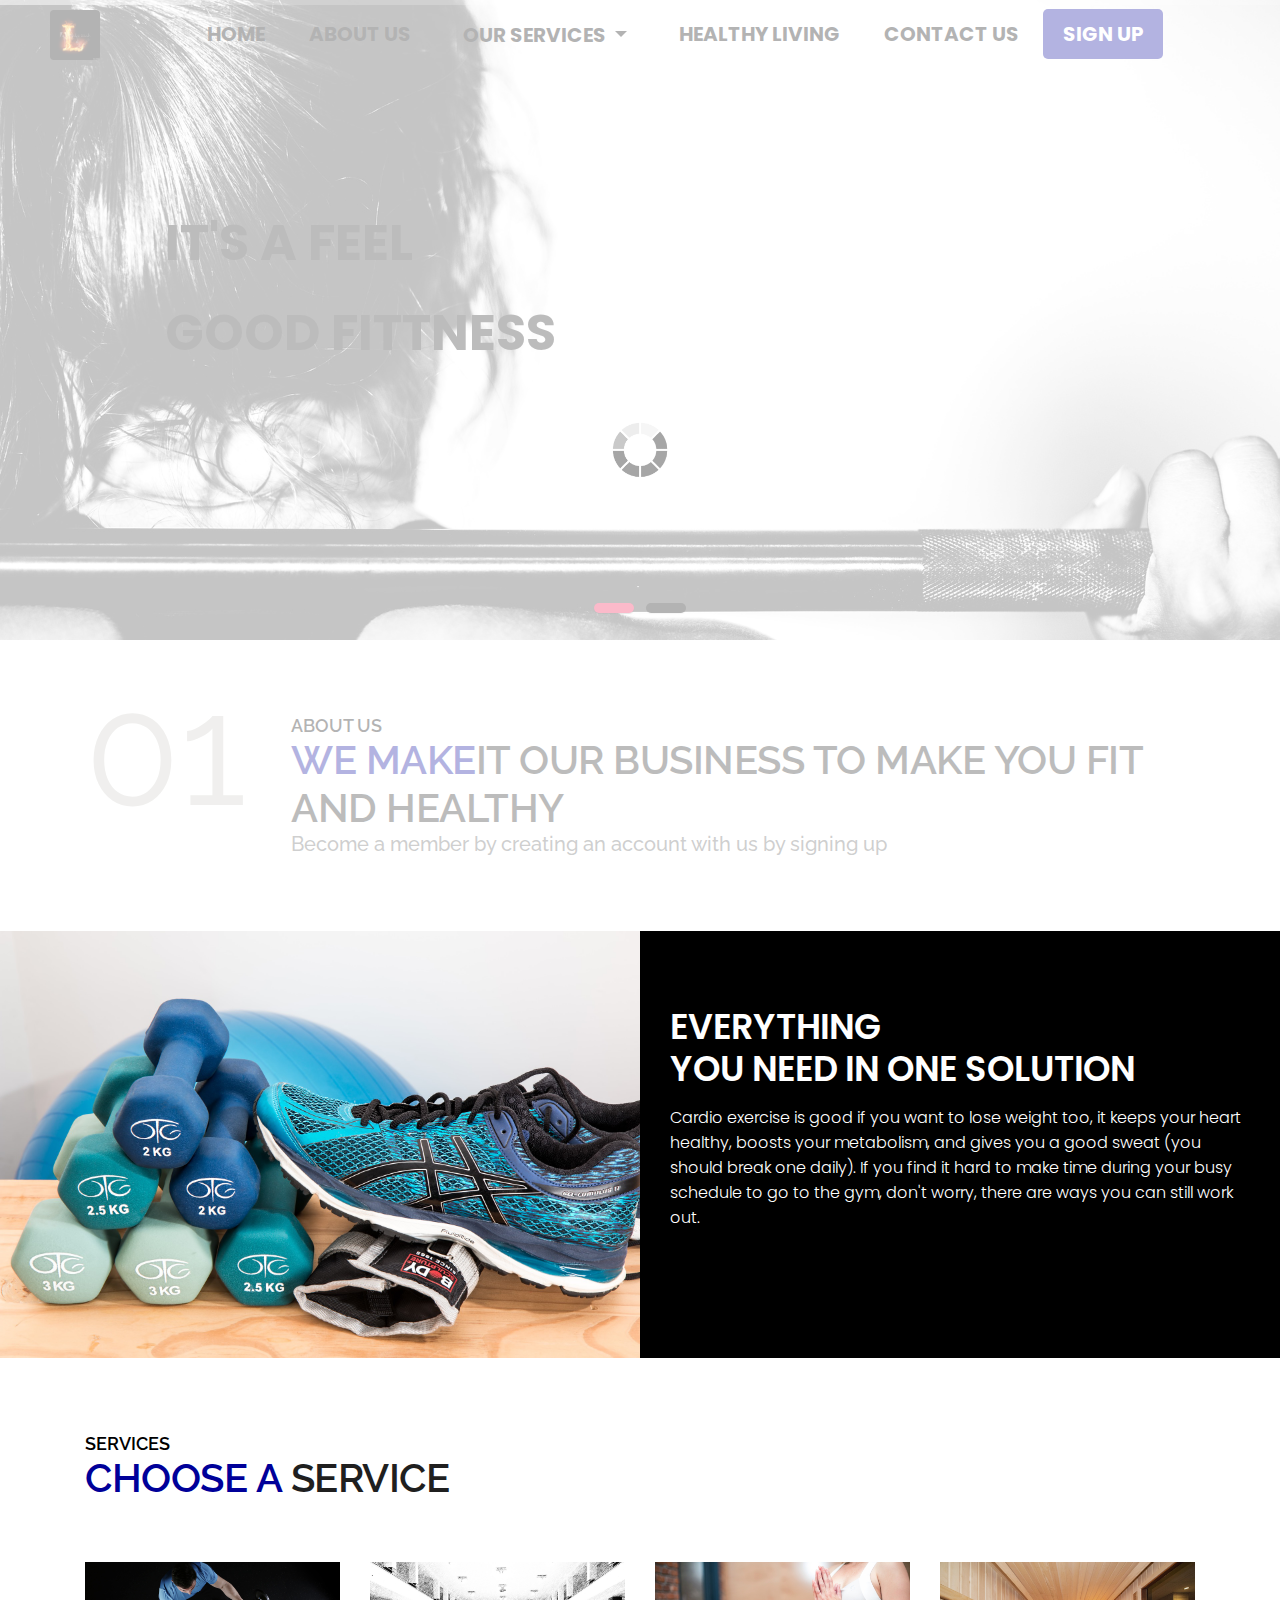
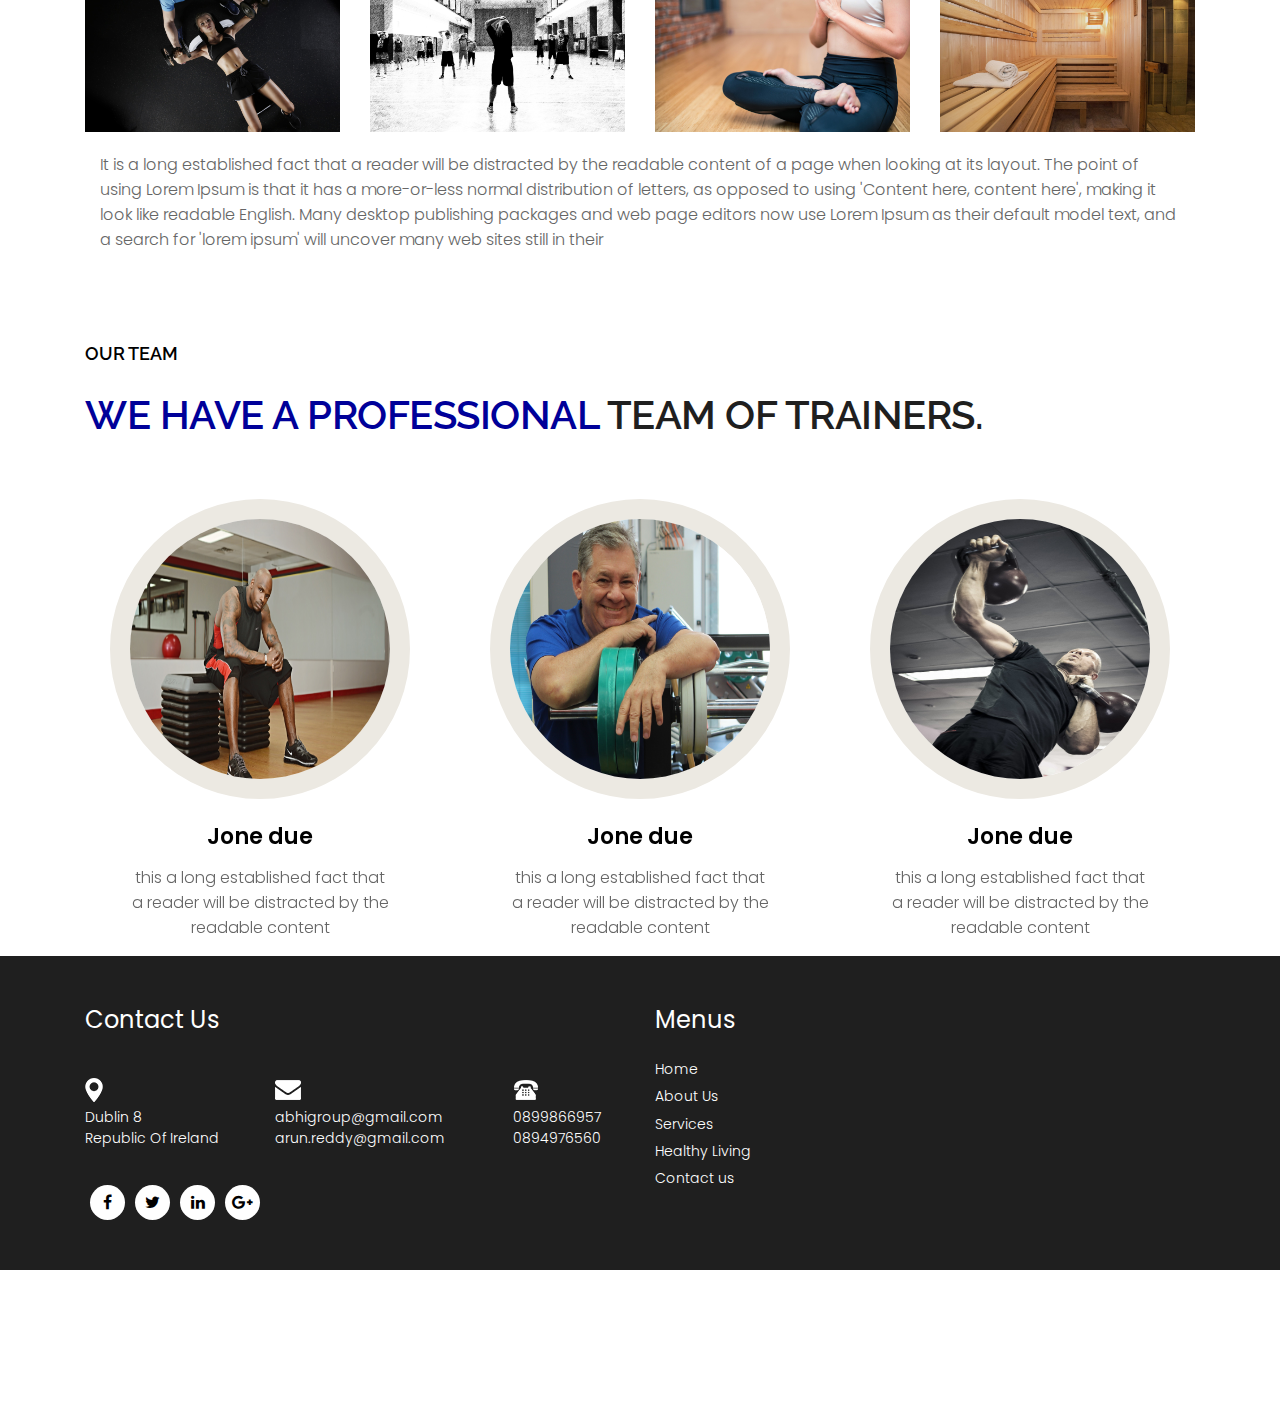
<file: index.html>
<!DOCTYPE html>
<html lang="en">
<head>
    <meta charset="utf-8">
    <meta http-equiv="X-UA-Compatible" content="IE=edge">
    <meta name="viewport" content="width=device-width, minimum-scale=1.0, maximum-scale=1.0, user-scalable=no">
    <title>My Fittness</title>
    <!-- Bootstrap CSS -->
    <link rel="stylesheet" href="css/bootstrap.min.css" />
    <!-- Pogo Slider CSS -->
    <link rel="stylesheet" href="css/pogo-slider.min.css" />
    <!-- Site CSS -->
    <link rel="stylesheet" href="css/style.css" />
    <!-- Responsive CSS -->
    <link rel="stylesheet" href="css/responsive.css" />
    <!-- Custom CSS -->
    <link rel="stylesheet" href="css/custom.css" />
</head>
<body id="home" data-spy="scroll" data-target="#navbar-wd" data-offset="98">
    <!-- LOADER -->
    <div id="preloader">
        <div class="loader">
            <img src="images/loader.gif" alt="#" />
        </div>
    </div>
    <!-- end loader -->
    <!-- Start header -->
    <header class="top-header">
        <nav class="navbar header-nav navbar-expand-lg">
            <div class="container-fluid">
                <!-- fittness Logo -->
        <a class="navbar-brand" href="index.html"><img src="img/mylogo.jpg" style="width: 50px; height: 50px; border-radius: 4px;"></a>
          <!-- The menu icon that will display when  the device width reduces -->
        <button class="navbar-toggler" type="button" data-toggle="collapse" data-target="#navbar-wd" aria-controls="navbar-wd" aria-expanded="false" aria-label="Toggle navigation">
                    <span></span>
                    <span></span>
                    <span></span>
            </button>
        <!-- Links in the Nav Bar -->
        <div class="collapse navbar-collapse justify-content-end" id="navbar-wd">
            <ul class="navbar-nav">
                        <!-- home page -->
            <li><a class="nav-link active" href="index.html">Home</a></li>
                  <!-- about page -->
            <li><a class="nav-link" href="about.html">About us</a></li>
            <!-- Our Services -->
                        <li class=" nav-link dropdown">
                            <a class="dropdown-toggle" data-toggle="dropdown" href="services.html">Our Services <span class="caret"></span></a>
                            <ul class="dropdown-menu">
                            <li><a href="services.html">Personal Training</a></li>
                            <li><a href="services.html">Team Training</a></li>
                            <li><a href="services.html">Yoga</a></li>
                            <li><a href="services.html">Sauna</a></li>
                            </ul>
                        </li>
                        <!-- Healthy Living -->
                        <li><a class="nav-link" href="#">Healthy Living</a></li>
                        <!-- Contact Us -->
                      <li><a class="nav-link" href="contact.html">Contact us</a></li>
                        <!-- Sign up page -->
                      <li><a class="nav-link active" style="background:#000099;color:#fff; border-radius: 5px;" href="createuser.php">Sign up</a></li>
               </ul>
            </div>
            </div>
        </nav>
    </header>
    <!-- End header -->
    <!-- Start Banner -->
    <div class="ulockd-home-slider">
        <div class="container-fluid">
            <div class="row">
            <div class="pogoSlider" id="js-main-slider">
            <div class="pogoSlider-slide" style="background-image:url(img/banner-bg.jpg);">
              <div class="container">
                  <div class="row">
                    <div class="col-md-12">
                    <div class="slide_text">
                        <h3>It's a feel<br><br> good fittness</h3>
                                        <br>
          </div> </div> </div>  </div>  </div>
                    <div class="pogoSlider-slide" style="background-image:url(img/img-1.jpg);">
                  <div class="container">
                    <div class="row">
                      <div class="col-md-12">
                    <div class="slide_text">
                        <h3>Your Fittness<br><br>Is Our Priority</h3>
                      <br>
                      <h4><span class="theme_color">Our Business is to make you feel good</span></h4>
                        <br>
                      <p class="theme_color">Checkout our services.</p>
                      <a class="contact_bt theme_color" href="services.html">Our Services</a>
                      </div> </div> </div> </div> </div> </div>
          <!-- .pogoSlider -->
            </div>  </div> </div>
    <!-- End Banner -->
	<!-- section -->
    <div class="section layout_padding">
        <div class="container">
            <div class="row">
                <div class="col-md-12">
                    <div class="full">
                        <div class="heading_main text_align_left">
						   <div class="left">
						     <p class="section_count">01</p>
						   </div>
						   <div class="right">
						    <p class="small_tag">About us</p>
              <h2><span class="theme_color">WE MAKE</span>IT OUR BUSINESS TO MAKE YOU FIT AND HEALTHY</h2>
            <p class="large">Become a member  by creating an account with us by signing up</p>
						  </div> </div> </div> </div> </div> </div> </div>
	<!-- end section -->
    <!-- section -->
    <div class="section dark_bg">
        <div class="container-fluid">
            <div class="row">
                <div class="col-lg-6 col-md-12 text_align_center padding_0">
                    <div class="full">
                        <img class="img-responsive" src="img/home_image_1.jpg" alt="#" />
                    </div>
                </div>

                <div class="col-lg-6 col-md-12 white_fonts layout_padding padding_left_right">
                    <h3 class="small_heading">EVERYTHING<br>YOU NEED IN ONE SOLUTION</h3>
                    <p>Cardio exercise is good if you want to lose weight too, it keeps your heart healthy, boosts your metabolism, and gives you a good sweat (you should break one daily). If you find it hard to make time during your busy schedule to go to the gym, don't worry, there are ways you can still work out.</div>
            </div>
        </div>
    </div>
    <!-- end section -->
	<!-- section -->
    <div class="section layout_padding">
    <div class="container">
      <div class="row">
      <div class="col-md-12">
      <div class="full">
      <div class="heading_main text_align_left">

			<div class="right">
				 <p class="small_tag">Services</p>
        <h2><span class="theme_color">CHOOSE A</span> SERVICE</h2>
          </div>
          </div>
        </div>
          </div>
            </div>
			<div class="row margin-top_30">
                <div class="col-lg-12 margin-top_30">
            <div id="demo" class="carousel slide" data-ride="carousel">
                <!-- The slideshow -->
              <div class="carousel-inner">
              <div class="carousel-item active">
                    <div class="row">
                <div class="col-lg-3 col-md-6 col-sm-12">
                    <img class="img-responsive" src="img/service-1.jpg" alt="#" />
                  </div>
                  <div class="col-lg-3 col-md-6 col-sm-12">
                    <img class="img-responsive" src="img/teamtraining.jpg" alt="#" />
                      </div>
                    <div class="col-lg-3 col-md-6 col-sm-12">
                      <img class="img-responsive" src="img/yoga.jpg" alt="#" />
                        </div>
                        <div class="col-lg-3 col-md-6 col-sm-12">
                        <img class="img-responsive" src="img/sauna.jpg" alt="#" />
                        </div> </div>  </div>  </div> </div>
                <div class="col-lg-12">
                    <p>It is a long established fact that a reader will be distracted by the readable content of a page when looking at its layout. The point of using Lorem Ipsum is that it has a more-or-less normal distribution of letters, as opposed to using 'Content here, content here', making it look like readable English. Many desktop publishing packages and web page editors now use Lorem Ipsum as their default model text, and a search for 'lorem ipsum' will uncover many web sites still in their</p>
                </div> </div> </div> </div>
	<!-- end section -->
    <!-- section -->
    <div class="section layout_padding">
    <div class="container">
      <div class="row">
      <div class="col-md-12">
      <div class="full">
    <div class="heading_main text_align_left">
			<div class="right">
            <p class="small_tag">Our Team</p>
            <br>
        <h2><span class="theme_color">We Have a Professional</span> Team of Trainers.</h2>
							</div> </div> </div> </div> </div>
			<div class="row margin-top_30">
                <div class="col-lg-12 margin-top_30">
                    <div id="team_slider" class="carousel slide" data-ride="carousel">

                        <!-- The slideshow -->
                        <div class="carousel-inner">
                            <div class="carousel-item active">
                                <div class="row">

                                    <div class="col-lg-4 col-md-4 col-sm-12">
                                        <div class="full">
										   <div class="full team_member_img text_align_center">
										      <img src="img/trainer-1.jpg" alt="#" />
											 <div class="social_icon_team">
											    <ul class="social_icon">
                        <li><a href="#"><i class="fa fa-facebook-f"></i></a></li>
                        <li><a href="#"><i class="fa fa-twitter"></i></a></li>
                        <li><a href="#"><i class="fa fa-linkedin"></i></a></li>
                        <li><a href="#"><i class="fa fa-google-plus"></i></a></li>
                           </ul>
                          </div>
										   </div>
										   <div class="full text_align_center">
										     <h3>Jone due</h3>
										   </div>
										   <div class="full text_align_center">
										     <p>this a long established fact that a reader will be distracted by the readable content </p>
										   </div>	</div> </div>
                       <div class="col-lg-4 col-md-4 col-sm-12">
                      <div class="full">
										   <div class="full team_member_img text_align_center">
										      <img src="img/trainer-2.jpg" alt="#" />
											 <div class="social_icon_team">
											    <ul class="social_icon">
                      <li><a href="#"><i class="fa fa-facebook-f"></i></a></li>
                        <li><a href="#"><i class="fa fa-twitter"></i></a></li>
                      <li><a href="#"><i class="fa fa-linkedin"></i></a></li>
                    <li><a href="#"><i class="fa fa-google-plus"></i></a></li>
                   </ul>
                   </div>
										   </div>
										   <div class="full text_align_center">
										     <h3>Jone due</h3>
										   </div>
										   <div class="full text_align_center">
										     <p>this a long established fact that a reader will be distracted by the readable content </p>
										   </div>
										</div>
                                    </div>

                                   <div class="col-lg-4 col-md-4 col-sm-12">
                                        <div class="full">
										   <div class="full team_member_img text_align_center">
										      <img src="img/trainer-3.jpg" alt="#" />
											 <div class="social_icon_team">
											    <ul class="social_icon">
                                <li><a href="#"><i class="fa fa-facebook-f"></i></a></li>
                                <li><a href="#"><i class="fa fa-twitter"></i></a></li>
                                <li><a href="#"><i class="fa fa-linkedin"></i></a></li>
                                <li><a href="#"><i class="fa fa-google-plus"></i></a></li>
                                               </ul>
                                             </div>
										   </div>
										   <div class="full text_align_center">
										     <h3>Jone due</h3>
										   </div>
										   <div class="full text_align_center">
										     <p>this a long established fact that a reader will be distracted by the readable content </p>
										   </div> </div> </div> </div> </div> </div> </div> </div> </div>	</div>
	<!-- end section -->
    <!-- Start Footer -->
    <footer class="footer-box">
        <div class="container">
            <div class="row">
               <div class="col-xl-6 white_fonts">
          <div class="row">
					<div class="col-md-12 white_fonts margin-bottom_30">
					   <h3>Contact Us</h3>
					</div>
                <div class="col-md-4">
                <div class="full icon">
        <img src="images/social1.png">
                  </div>
              <div class="full white_fonts">
              <p>Dublin 8
              <br>Republic Of Ireland</p>
                  </div>
                        </div>
                        <div class="col-md-5">
                            <div class="full icon">
                                <img src="images/social2.png">
                            </div>
                            <div class="full white_fonts">
                                <p>abhigroup@gmail.com
                                    <br>arun.reddy@gmail.com</p>
                            </div>
                        </div>
                        <div class="col-md-3">
                            <div class="full icon">
                                <img src="images/social3.png">
                            </div>
                            <div class="full white_fonts">
                                <p>0899866957
                                    <br>0894976560</p>
                            </div>
                        </div>
						<div class="col-md-12">
						   <ul class="full social_icon margin-top_20">
                                <li><a href="#"><i class="fa fa-facebook-f"></i></a></li>
                                <li><a href="#"><i class="fa fa-twitter"></i></a></li>
                                <li><a href="#"><i class="fa fa-linkedin"></i></a></li>
                                <li><a href="#"><i class="fa fa-google-plus"></i></a></li>
                            </ul>
						</div>
                    </div>
                </div>

				 <div class="col-xl-6 white_fonts">
				    <div class="row">
					   <div class="col-md-6">
					     <div class="footer_blog footer_menu">
						    <h3>Menus</h3>
						    <ul>
							  <li><a href="index.html">Home</a></li>
							  <li><a href="about.html">About Us</a></li>
							  <li><a href="services.html">Services</a></li>
							  <li><a href="healthyliving.html">Healthy Living</a></li>
							  <li><a href="contact.html">Contact us</a></li>
							</ul>
						 </div>

					   </div>

					</div>
				 </div>

            </div>

        </div>
    </footer>
    <!-- End Footer -->

    <a href="#" id="scroll-to-top" class="hvr-radial-out"><i class="fa fa-angle-up"></i></a>

    <!-- ALL JS FILES -->
    <script src="js/jquery.min.js"></script>
	<script src="js/popper.min.js"></script>
    <script src="js/bootstrap.min.js"></script>
    <!-- ALL PLUGINS -->
    <script src="js/jquery.magnific-popup.min.js"></script>
    <script src="js/jquery.pogo-slider.min.js"></script>
    <script src="js/slider-index.js"></script>
    <script src="js/smoothscroll.js"></script>
    <script src="js/form-validator.min.js"></script>
    <script src="js/contact-form-script.js"></script>
    <script src="js/isotope.min.js"></script>
    <script src="js/images-loded.min.js"></script>
    <script src="js/custom.js"></script>
	<script>
	/* counter js */

(function ($) {
	$.fn.countTo = function (options) {
		options = options || {};

		return $(this).each(function () {
			// set options for current element
			var settings = $.extend({}, $.fn.countTo.defaults, {
				from:            $(this).data('from'),
				to:              $(this).data('to'),
				speed:           $(this).data('speed'),
				refreshInterval: $(this).data('refresh-interval'),
				decimals:        $(this).data('decimals')
			}, options);

			// how many times to update the value, and how much to increment the value on each update
			var loops = Math.ceil(settings.speed / settings.refreshInterval),
				increment = (settings.to - settings.from) / loops;

			// references & variables that will change with each update
			var self = this,
				$self = $(this),
				loopCount = 0,
				value = settings.from,
				data = $self.data('countTo') || {};

			$self.data('countTo', data);

			// if an existing interval can be found, clear it first
			if (data.interval) {
				clearInterval(data.interval);
			}
			data.interval = setInterval(updateTimer, settings.refreshInterval);

			// initialize the element with the starting value
			render(value);

			function updateTimer() {
				value += increment;
				loopCount++;

				render(value);

				if (typeof(settings.onUpdate) == 'function') {
					settings.onUpdate.call(self, value);
				}

				if (loopCount >= loops) {
					// remove the interval
					$self.removeData('countTo');
					clearInterval(data.interval);
					value = settings.to;

					if (typeof(settings.onComplete) == 'function') {
						settings.onComplete.call(self, value);
					}
				}
			}

			function render(value) {
				var formattedValue = settings.formatter.call(self, value, settings);
				$self.html(formattedValue);
			}
		});
	};

	$.fn.countTo.defaults = {
		from: 0,               // the number the element should start at
		to: 0,                 // the number the element should end at
		speed: 1000,           // how long it should take to count between the target numbers
		refreshInterval: 100,  // how often the element should be updated
		decimals: 0,           // the number of decimal places to show
		formatter: formatter,  // handler for formatting the value before rendering
		onUpdate: null,        // callback method for every time the element is updated
		onComplete: null       // callback method for when the element finishes updating
	};

	function formatter(value, settings) {
		return value.toFixed(settings.decimals);
	}
}(jQuery));

jQuery(function ($) {
  // custom formatting example
  $('.count-number').data('countToOptions', {
	formatter: function (value, options) {
	  return value.toFixed(options.decimals).replace(/\B(?=(?:\d{3})+(?!\d))/g, ',');
	}
  });

  // start all the timers
  $('.timer').each(count);

  function count(options) {
	var $this = $(this);
	options = $.extend({}, options || {}, $this.data('countToOptions') || {});
	$this.countTo(options);
  }
});
	</script>
</body>

</html>
</file>
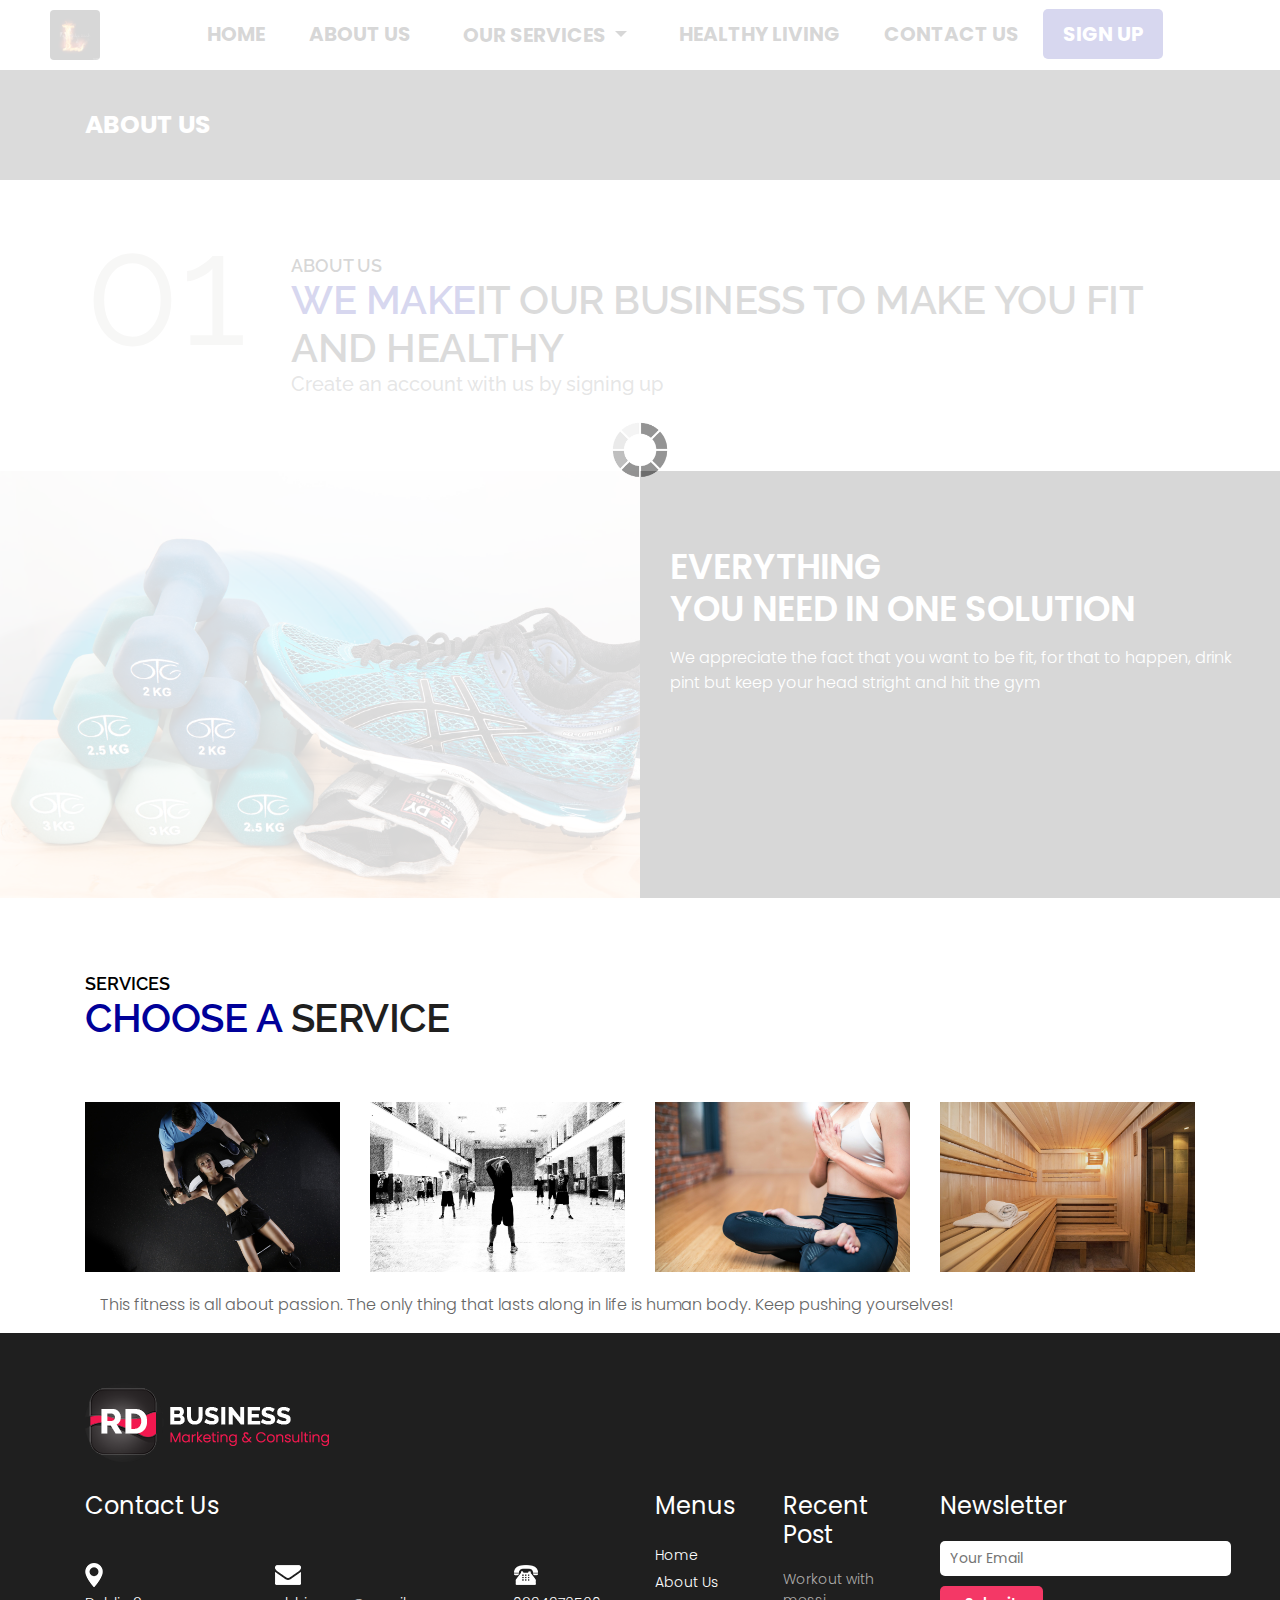
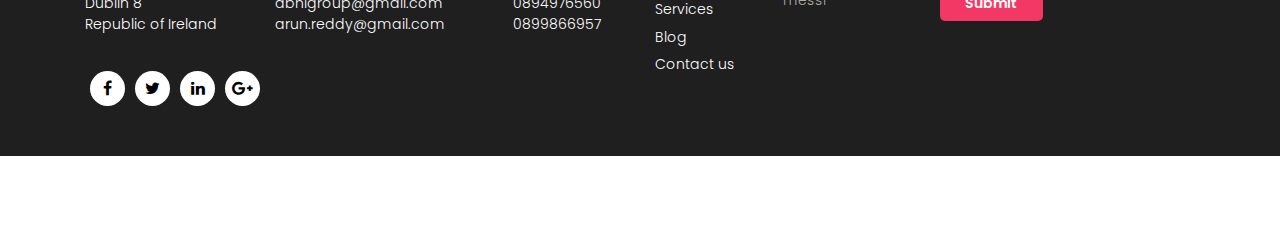
<file: about.html>
<!DOCTYPE html>
<html lang="en">
<head>
    <meta charset="utf-8">
    <meta http-equiv="X-UA-Compatible" content="IE=edge">
    <!-- Mobile Metas -->
    <meta name="viewport" content="width=device-width, minimum-scale=1.0, maximum-scale=1.0, user-scalable=no">
    <!-- Site Metas -->
  <title>RD Business - Responsive HTML5 Template</title>
   <meta name="keywords" content="">
   <meta name="description" content="">
    <meta name="author" content="">
    <!-- Site Icons -->
     <link rel="shortcut icon" href="#" type="image/x-icon" />
      <link rel="apple-touch-icon" href="#" />
    <!-- Bootstrap CSS -->
      <link rel="stylesheet" href="css/bootstrap.min.css" />
    <!-- Pogo Slider CSS -->
      <link rel="stylesheet" href="css/pogo-slider.min.css" />
    <!-- Site CSS -->
      <link rel="stylesheet" href="css/style.css" />
    <!-- Responsive CSS -->
     <link rel="stylesheet" href="css/responsive.css" />
    <!-- Custom CSS -->
     <link rel="stylesheet" href="css/custom.css" />
</head>

<body id="about" class="inner_page" data-spy="scroll" data-target="#navbar-wd" data-offset="98">
  <!-- LOADER -->
    <div id="preloader">
        <div class="loader">
            <img src="images/loader.gif" alt="#" />
        </div>
    </div>
    <!-- END LOADER -->

    <!-- Start header -->
    <header class="top-header">
        <nav class="navbar header-nav navbar-expand-lg">
            <div class="container-fluid">
                <!-- fittness Logo -->
<a class="navbar-brand" href="index.html"><img src="img/mylogo.jpg" style="width: 50px; height: 50px; border-radius: 4px;"></a>

                <!-- The menu icon that will display when  the device width reduces -->
<button class="navbar-toggler" type="button" data-toggle="collapse" data-target="#navbar-wd" aria-controls="navbar-wd" aria-expanded="false" aria-label="Toggle navigation">

                    <span></span>
                </button>
                <!-- Links in the Nav Bar -->
                <div class="collapse navbar-collapse justify-content-end" id="navbar-wd">
                    <ul class="navbar-nav">
                        <!-- home page -->
                        <li><a class="nav-link active" href="index.html">Home</a></li>

                        <!-- about page -->
                        <li><a class="nav-link" href="about.html">About us</a></li>

                        <!-- Our Services -->
                        <li class=" nav-link dropdown">
                            <a class="dropdown-toggle" data-toggle="dropdown" href="services.html">Our Services <span class="caret"></span></a>
                            <ul class="dropdown-menu">
                            <li><a href="services.html">Personal Training</a></li>
                            <li><a href="services.html">Team Training</a></li>
                            <li><a href="services.html">Yoga</a></li>
                            <li><a href="services.html">Sauna</a></li>
                            </ul>
                        </li>

          <!-- Healthy Living -->
              <li><a class="nav-link" href="#">Healthy Living</a></li>
                        <!-- Contact Us -->
                        <li><a class="nav-link" href="contact.html">Contact us</a></li>

                        <!-- Sign up page -->
                        <li><a class="nav-link active" style="background:#000099;color:#fff; border-radius: 5px;" href="createuser.php">Sign up</a></li>
                    </ul>
                </div>  </div></nav>
    </header>
    <!-- End header -->
    <!-- Start Banner -->
	  <div class="section inner_page_header">
	     <div class="container">
		    <div class="row">
              <div class="col-lg-12">
			     <div class="full">
				    <h3>About us</h3>
				 </div> </div> </div> </div> </div>
    <!-- end Banner -->
<!-- section -->
<div class="section layout_padding">
    <div class="container">
        <div class="row">
            <div class="col-md-12">
          <div class="full">
            <div class="heading_main text_align_left">
             <div class="left">
                 <p class="section_count">01</p>
                       </div>
           <div class="right">
            <p class="small_tag">About us</p>
              <h2><span class="theme_color">WE MAKE</span>IT OUR BUSINESS TO MAKE YOU FIT AND HEALTHY</h2>
                        <p class="large">Create an account with us by signing up</p>
                </div> </div> </div> </div> </div> </div> </div>
<!-- end section -->
    <!-- section -->
    <div class="section dark_bg">
        <div class="container-fluid">
            <div class="row">
                <div class="col-lg-6 col-md-12 text_align_center padding_0">
                    <div class="full">
                        <img class="img-responsive" src="img/home_image_1.jpg" alt="#" />
                    </div> </div>
                <div class="col-lg-6 col-md-12 white_fonts layout_padding padding_left_right">
                    <h3 class="small_heading">EVERYTHING<br>YOU NEED IN ONE SOLUTION</h3>
                    <p>We appreciate the fact that you want to be fit, for that to happen, drink pint but keep your head stright and hit the gym</div>
            </div> </div> </div>
    <!-- end section -->
	<!-- section -->
    <div class="section layout_padding">
        <div class="container">
          <div class="row">
          <div class="col-md-12">
            <div class="full">
          <div class="heading_main text_align_left">
				  <div class="right">
			   <p class="small_tag">Services</p>
              <h2><span class="theme_color">CHOOSE A</span> SERVICE</h2>
              </div> </div> </div> </div> </div>
			<div class="row margin-top_30">
            <div class="col-lg-12 margin-top_30">
            <div id="demo" class="carousel slide" data-ride="carousel">
                <!-- The slideshow -->
              <div class="carousel-inner">
                <div class="carousel-item active">
                <div class="row">
                <div class="col-lg-3 col-md-6 col-sm-12">
                <img class="img-responsive" src="img/service-1.jpg" alt="#" />
                      </div>
                <div class="col-lg-3 col-md-6 col-sm-12">
                  <img class="img-responsive" src="img/teamtraining.jpg" alt="#" />
                          </div>
                        <div class="col-lg-3 col-md-6 col-sm-12">
                          <img class="img-responsive" src="img/yoga.jpg" alt="#" />
                        </div>
                        <div class="col-lg-3 col-md-6 col-sm-12">
                        <img class="img-responsive" src="img/sauna.jpg" alt="#" />
                  </div> </div> </div> </div> </div>

                <div class="col-lg-12">
                    <p>This fitness is all about passion. The only thing that lasts along in life is human body. Keep pushing yourselves! </p>
          </div> </div> </div> </div>
	<!-- end section -->
    <!-- Start Footer -->
    <footer class="footer-box">
        <div class="container">
            <div class="row">
                <div class="col-md-12 margin-bottom_30">
				   <img src="img/f_logo.png" alt="#" />
				</div>
               <div class="col-xl-6 white_fonts">
                    <div class="row">
					<div class="col-md-12 white_fonts margin-bottom_30">
					   <h3>Contact Us</h3>
					</div>
                        <div class="col-md-4">
                            <div class="full icon">
                                <img src="images/social1.png">
                            </div>
                            <div class="full white_fonts">
                                <p>Dublin 8
                                    <br>Republic of Ireland</p>
                            </div>
                        </div>
                        <div class="col-md-5">
                            <div class="full icon">
                                <img src="images/social2.png">
                            </div>
                            <div class="full white_fonts">
                                <p>abhigroup@gmail.com
                                arun.reddy@gmail.com
                                </p>
                            </div>
                        </div>
                        <div class="col-md-3">
                            <div class="full icon">
                                <img src="images/social3.png">
                            </div>
                            <div class="full white_fonts">
                                <p>0894976560
                                0899866957</p>
                            </div>
                        </div>
						<div class="col-md-12">
						   <ul class="full social_icon margin-top_20">
                                <li><a href="#"><i class="fa fa-facebook-f"></i></a></li>
                                <li><a href="#"><i class="fa fa-twitter"></i></a></li>
                                <li><a href="#"><i class="fa fa-linkedin"></i></a></li>
                                <li><a href="#"><i class="fa fa-google-plus"></i></a></li>

                            </ul>
						</div> </div> </div>

				 <div class="col-xl-6 white_fonts">
				    <div class="row">
					   <div class="col-md-6">
					     <div class="footer_blog footer_menu">
						    <h3>Menus</h3>
						    <ul>
							  <li><a href="index.html">Home</a></li>
							  <li><a href="about.html">About Us</a></li>
							  <li><a href="services.html">Services</a></li>
							  <li><a href="#">Blog</a></li>
							  <li><a href="contact.html">Contact us</a></li>
							</ul>
						 </div>
						 <div class="footer_blog recent_post_footer">
						   <h3>Recent Post</h3>
						   <p>Workout with messi</p>
						 </div>
					   </div>
					   <div class="col-md-6">
					     <div class="footer_blog full">
						     <h3>Newsletter</h3>
							 <div class="newsletter_form">
							    <form action="index.html">
								   <input type="email" placeholder="Your Email" name="#" required />
								   <button>Submit</button>
						</form>
				 </div> </div> </div> </div> </div> </div> </div>
    </footer>
    <!-- End Footer -->



    <a href="#" id="scroll-to-top" class="hvr-radial-out"><i class="fa fa-angle-up"></i></a>

    <!-- ALL JS FILES -->
    <script src="js/jquery.min.js"></script>
	<script src="js/popper.min.js"></script>
    <script src="js/bootstrap.min.js"></script>
    <!-- ALL PLUGINS -->
    <script src="js/jquery.magnific-popup.min.js"></script>
    <script src="js/jquery.pogo-slider.min.js"></script>
    <script src="js/slider-index.js"></script>
    <script src="js/smoothscroll.js"></script>
    <script src="js/form-validator.min.js"></script>
    <script src="js/contact-form-script.js"></script>
    <script src="js/isotope.min.js"></script>
    <script src="js/images-loded.min.js"></script>
    <script src="js/custom.js"></script>
	<script>
	/* counter js */

(function ($) {
	$.fn.countTo = function (options) {
		options = options || {};

		return $(this).each(function () {
			// set options for current element
			var settings = $.extend({}, $.fn.countTo.defaults, {
				from:            $(this).data('from'),
				to:              $(this).data('to'),
				speed:           $(this).data('speed'),
				refreshInterval: $(this).data('refresh-interval'),
				decimals:        $(this).data('decimals')
			}, options);

			// how many times to update the value, and how much to increment the value on each update
			var loops = Math.ceil(settings.speed / settings.refreshInterval),
				increment = (settings.to - settings.from) / loops;

			// references & variables that will change with each update
			var self = this,
				$self = $(this),
				loopCount = 0,
				value = settings.from,
				data = $self.data('countTo') || {};

			$self.data('countTo', data);

			// if an existing interval can be found, clear it first
			if (data.interval) {
				clearInterval(data.interval);
			}
			data.interval = setInterval(updateTimer, settings.refreshInterval);

			// initialize the element with the starting value
			render(value);

			function updateTimer() {
				value += increment;
				loopCount++;

				render(value);

				if (typeof(settings.onUpdate) == 'function') {
					settings.onUpdate.call(self, value);
				}

				if (loopCount >= loops) {
					// remove the interval
					$self.removeData('countTo');
					clearInterval(data.interval);
					value = settings.to;

					if (typeof(settings.onComplete) == 'function') {
						settings.onComplete.call(self, value);
					}
				}
			}

			function render(value) {
				var formattedValue = settings.formatter.call(self, value, settings);
				$self.html(formattedValue);
			}
		});
	};

	$.fn.countTo.defaults = {
		from: 0,               // the number the element should start at
		to: 0,                 // the number the element should end at
		speed: 1000,           // how long it should take to count between the target numbers
		refreshInterval: 100,  // how often the element should be updated
		decimals: 0,           // the number of decimal places to show
		formatter: formatter,  // handler for formatting the value before rendering
		onUpdate: null,        // callback method for every time the element is updated
		onComplete: null       // callback method for when the element finishes updating
	};

	function formatter(value, settings) {
		return value.toFixed(settings.decimals);
	}
}(jQuery));

jQuery(function ($) {
  // custom formatting example
  $('.count-number').data('countToOptions', {
	formatter: function (value, options) {
	  return value.toFixed(options.decimals).replace(/\B(?=(?:\d{3})+(?!\d))/g, ',');
	}
  });

  // start all the timers
  $('.timer').each(count);

  function count(options) {
	var $this = $(this);
	options = $.extend({}, options || {}, $this.data('countToOptions') || {});
	$this.countTo(options);
  }
});
	</script>

</body>

</html>
</file>
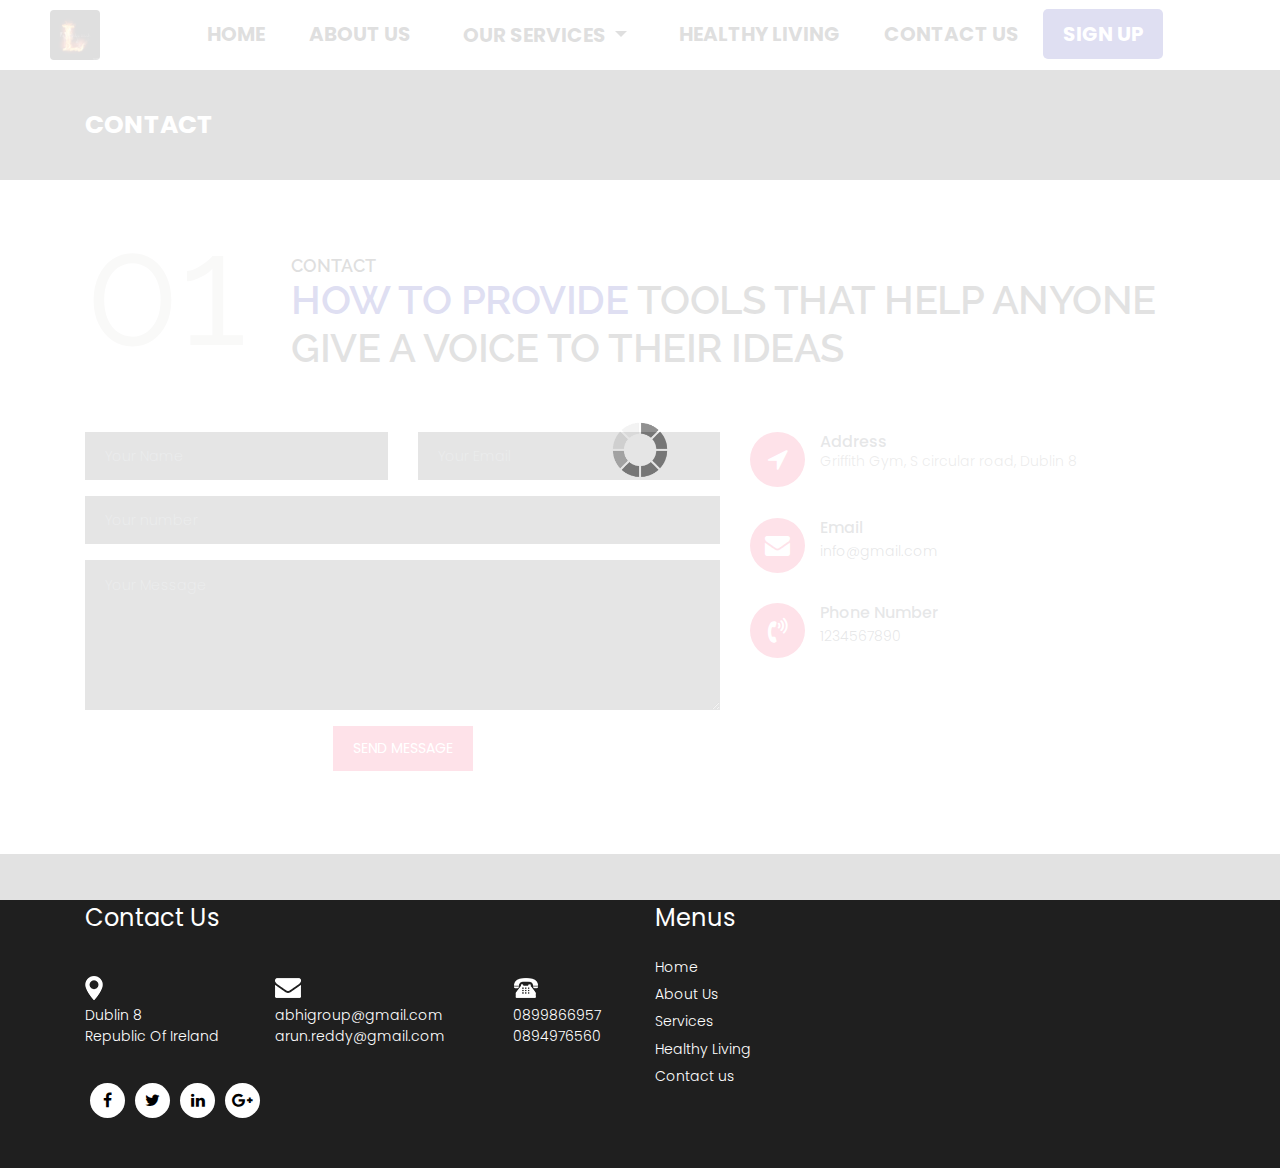
<file: contact.html>
<!DOCTYPE html>
<html lang="en">
<head>
    <meta charset="utf-8">
    <meta http-equiv="X-UA-Compatible" content="IE=edge">

    <!-- Mobile Metas -->
    <meta name="viewport" content="width=device-width, minimum-scale=1.0, maximum-scale=1.0, user-scalable=no">

    <!-- Site Metas -->
    <title>RD Business - Responsive HTML5 Template</title>
    <meta name="keywords" content="">
    <meta name="description" content="">
    <meta name="author" content="">

    <!-- Site Icons -->
    <link rel="shortcut icon" href="#" type="image/x-icon" />
    <link rel="apple-touch-icon" href="#" />

    <!-- Bootstrap CSS -->
    <link rel="stylesheet" href="css/bootstrap.min.css" />
    <!-- Pogo Slider CSS -->
    <link rel="stylesheet" href="css/pogo-slider.min.css" />
    <!-- Site CSS -->
    <link rel="stylesheet" href="css/style.css" />
    <!-- Responsive CSS -->
    <link rel="stylesheet" href="css/responsive.css" />
    <!-- Custom CSS -->
    <link rel="stylesheet" href="css/custom.css" />
</head>
<body id="contact" class="inner_page" data-spy="scroll" data-target="#navbar-wd" data-offset="98">

    <!-- LOADER -->
    <div id="preloader">
        <div class="loader">
            <img src="images/loader.gif" alt="#" />
        </div>
    </div>
    <!-- END LOADER -->
    <!-- Start header -->
    <header class="top-header">
        <nav class="navbar header-nav navbar-expand-lg">
            <div class="container-fluid">
                <!-- fittness Logo -->
                <a class="navbar-brand" href="index.html"><img src="img/mylogo.jpg" style="width: 50px; height: 50px; border-radius: 4px;"></a>

                <!-- The menu icon that will display when  the device width reduces -->
                <button class="navbar-toggler" type="button" data-toggle="collapse" data-target="#navbar-wd" aria-controls="navbar-wd" aria-expanded="false" aria-label="Toggle navigation">
                    <span></span>
                    <span></span>
                    <span></span>
                </button>

                <!-- Links in the Nav Bar -->
                <div class="collapse navbar-collapse justify-content-end" id="navbar-wd">
                    <ul class="navbar-nav">
                        <!-- home page -->
                        <li><a class="nav-link active" href="index.html">Home</a></li>
                        <!-- about page -->
                        <li><a class="nav-link" href="about.html">About us</a></li>
                        <!-- Our Services -->
                        <li class=" nav-link dropdown">
                            <a class="dropdown-toggle" data-toggle="dropdown" href="services.html">Our Services <span class="caret"></span></a>
                            <ul class="dropdown-menu">
                            <li><a href="services.html">Personal Training</a></li>
                            <li><a href="services.html">Team Training</a></li>
                            <li><a href="services.html">Yoga</a></li>
                            <li><a href="services.html">Sauna</a></li>
                            </ul>
                        </li>
                        <!-- Healthy Living -->
                        <li><a class="nav-link" href="healthyliving.html">Healthy Living</a></li>
                        <!-- Contact Us -->
                        <li><a class="nav-link" href="contact.html">Contact us</a></li>
                        <!-- Sign up page -->
                        <li><a class="nav-link active" style="background:#000099;color:#fff; border-radius: 5px;" href="createuser.php">Sign up</a></li>
                    </ul>
                </div>

            </div>
        </nav>
    </header>
    <!-- End header -->

    <!-- Start Banner -->
	  <div class="section inner_page_header">
	     <div class="container">
		    <div class="row">
              <div class="col-lg-12">
			     <div class="full">
				    <h3>Contact</h3>
				 </div>
			  </div>
			</div>
		 </div>
	  </div>
    <!-- end Banner -->
	<!-- section -->
    <div class="section layout_padding">
      <div class="container">
        <div class="row">
        <div class="col-md-12">
        <div class="full">
        <div class="heading_main text_align_left">
						   <div class="left">
						     <p class="section_count">01</p>
						   </div>
						   <div class="right">
						    <p class="small_tag">Contact</p>
                            <h2><span class="theme_color">How to provide</span> tools that help anyone give a voice to their ideas</h2>
                </div>
                </div>
              </div>
                </div>
            </div>
			<div class="row margin-top_30">

				<div class="col-lg-7 col-sm-7 col-xs-12 margin-top_30">
				  <div class="contact-block">
					<form id="contactForm">
					  <div class="row">
						<div class="col-md-6">
							<div class="form-group">
								<input type="text" class="form-control" id="name" name="name" placeholder="Your Name" required data-error="Please enter your name">
								<div class="help-block with-errors"></div>
							</div>
						</div>
						<div class="col-md-6">
							<div class="form-group">
								<input type="text" placeholder="Your Email" id="email" class="form-control" name="name" required data-error="Please enter your email">
								<div class="help-block with-errors"></div>
							</div>
						</div>
						<div class="col-md-12">
							<div class="form-group">
								<input type="text" placeholder="Your number" id="number" class="form-control" name="number" required data-error="Please enter your number">
								<div class="help-block with-errors"></div>
							</div>
						</div>
						<div class="col-md-12">
							<div class="form-group">
								<textarea class="form-control" id="message" placeholder="Your Message" rows="8" data-error="Write your message" required></textarea>
								<div class="help-block with-errors"></div>
							</div>
							<div class="submit-button text-center">
								<button class="btn btn-common" id="submit" type="submit">Send Message</button>
								<div id="msgSubmit" class="h3 text-center hidden"></div>
								<div class="clearfix"></div>
							</div> </div> </div> </form> </div> </div>

				<div class="col-lg-5 col-sm-5 col-xs-12 margin-top_30">
					<div class="left-contact">
						<div class="media cont-line">
							<div class="media-left icon-b">
								<i class="fa fa-location-arrow" aria-hidden="true"></i>
							</div>
							<div class="media-body dit-right">
								<h4>Address</h4>
								<p>Griffith Gym, S circular road, Dublin 8</p>
							</div>
						</div>
						<div class="media cont-line">
							<div class="media-left icon-b">
								<i class="fa fa-envelope" aria-hidden="true"></i>
							</div>
							<div class="media-body dit-right">
								<h4>Email</h4>
								<a href="#">info@gmail.com</a><br>
							</div>
						</div>
						<div class="media cont-line">
							<div class="media-left icon-b">
								<i class="fa fa-volume-control-phone" aria-hidden="true"></i>
							</div>
							<div class="media-body dit-right">
								<h4>Phone Number</h4>
								<a href="#">1234567890</a>
							</div> </div> </div> </div> </div> </div> </div>
	<!-- end section -->
    <!-- Start Footer -->
<footer class="footer-box">
        <div class="container">
            <div class="row">

               <div class="col-xl-6 white_fonts">
                    <div class="row">
					<div class="col-md-12 white_fonts margin-bottom_30">
					   <h3>Contact Us</h3>
					</div>
                        <div class="col-md-4">
                            <div class="full icon">
                                <img src="images/social1.png">
                            </div>
                            <div class="full white_fonts">
                                <p>Dublin 8
                                    <br>Republic Of Ireland</p>
                            </div>
                        </div>
                        <div class="col-md-5">
                            <div class="full icon">
                                <img src="images/social2.png">
                            </div>
                            <div class="full white_fonts">
                                <p>abhigroup@gmail.com
                                    <br>arun.reddy@gmail.com</p>
                            </div>
                        </div>
                        <div class="col-md-3">
                            <div class="full icon">
                                <img src="images/social3.png">
                            </div>
                            <div class="full white_fonts">
                                <p> 0899866957
                                    <br>0894976560</p>
                            </div>
                        </div>
						<div class="col-md-12">
						   <ul class="full social_icon margin-top_20">
                                <li><a href="#"><i class="fa fa-facebook-f"></i></a></li>
                                <li><a href="#"><i class="fa fa-twitter"></i></a></li>
                                <li><a href="#"><i class="fa fa-linkedin"></i></a></li>
                                <li><a href="#"><i class="fa fa-google-plus"></i></a></li>
                            </ul>
						</div> </div> </div>

				 <div class="col-xl-6 white_fonts">
				    <div class="row">
					   <div class="col-md-6">
					     <div class="footer_blog footer_menu">
						    <h3>Menus</h3>
						    <ul>
							  <li><a href="index.html">Home</a></li>
							  <li><a href="about.html">About Us</a></li>
							  <li><a href="services.html">Services</a></li>
							  <li><a href="healthyliving.html">Healthy Living</a></li>
							  <li><a href="contact.html">Contact us</a></li>
							</ul>
						 </div> </div> </div> </div> </div> </div>
    </footer>

    <a href="#" id="scroll-to-top" class="hvr-radial-out"><i class="fa fa-angle-up"></i></a>

    <!-- ALL JS FILES -->
    <script src="js/jquery.min.js"></script>
	<script src="js/popper.min.js"></script>
    <script src="js/bootstrap.min.js"></script>
    <!-- ALL PLUGINS -->
    <script src="js/jquery.magnific-popup.min.js"></script>
    <script src="js/jquery.pogo-slider.min.js"></script>
    <script src="js/slider-index.js"></script>
    <script src="js/smoothscroll.js"></script>
    <script src="js/form-validator.min.js"></script>
    <script src="js/contact-form-script.js"></script>
    <script src="js/isotope.min.js"></script>
    <script src="js/images-loded.min.js"></script>
    <script src="js/custom.js"></script>
	<script>
	/* counter js */

(function ($) {
	$.fn.countTo = function (options) {
		options = options || {};

		return $(this).each(function () {
			// set options for current element
			var settings = $.extend({}, $.fn.countTo.defaults, {
				from:            $(this).data('from'),
				to:              $(this).data('to'),
				speed:           $(this).data('speed'),
				refreshInterval: $(this).data('refresh-interval'),
				decimals:        $(this).data('decimals')
			}, options);

			// how many times to update the value, and how much to increment the value on each update
			var loops = Math.ceil(settings.speed / settings.refreshInterval),
				increment = (settings.to - settings.from) / loops;

			// references & variables that will change with each update
			var self = this,
				$self = $(this),
				loopCount = 0,
				value = settings.from,
				data = $self.data('countTo') || {};

			$self.data('countTo', data);

			// if an existing interval can be found, clear it first
			if (data.interval) {
				clearInterval(data.interval);
			}
			data.interval = setInterval(updateTimer, settings.refreshInterval);

			// initialize the element with the starting value
			render(value);

			function updateTimer() {
				value += increment;
				loopCount++;

				render(value);

				if (typeof(settings.onUpdate) == 'function') {
					settings.onUpdate.call(self, value);
				}

				if (loopCount >= loops) {
					// remove the interval
					$self.removeData('countTo');
					clearInterval(data.interval);
					value = settings.to;

					if (typeof(settings.onComplete) == 'function') {
						settings.onComplete.call(self, value);
					}
				}
			}

			function render(value) {
				var formattedValue = settings.formatter.call(self, value, settings);
				$self.html(formattedValue);
			}
		});
	};

	$.fn.countTo.defaults = {
		from: 0,               // the number the element should start at
		to: 0,                 // the number the element should end at
		speed: 1000,           // how long it should take to count between the target numbers
		refreshInterval: 100,  // how often the element should be updated
		decimals: 0,           // the number of decimal places to show
		formatter: formatter,  // handler for formatting the value before rendering
		onUpdate: null,        // callback method for every time the element is updated
		onComplete: null       // callback method for when the element finishes updating
	};

	function formatter(value, settings) {
		return value.toFixed(settings.decimals);
	}
}(jQuery));

jQuery(function ($) {
  // custom formatting example
  $('.count-number').data('countToOptions', {
	formatter: function (value, options) {
	  return value.toFixed(options.decimals).replace(/\B(?=(?:\d{3})+(?!\d))/g, ',');
	}
  });

  // start all the timers
  $('.timer').each(count);

  function count(options) {
	var $this = $(this);
	options = $.extend({}, options || {}, $this.data('countToOptions') || {});
	$this.countTo(options);
  }
});
	</script>
</body>

</html>
</file>
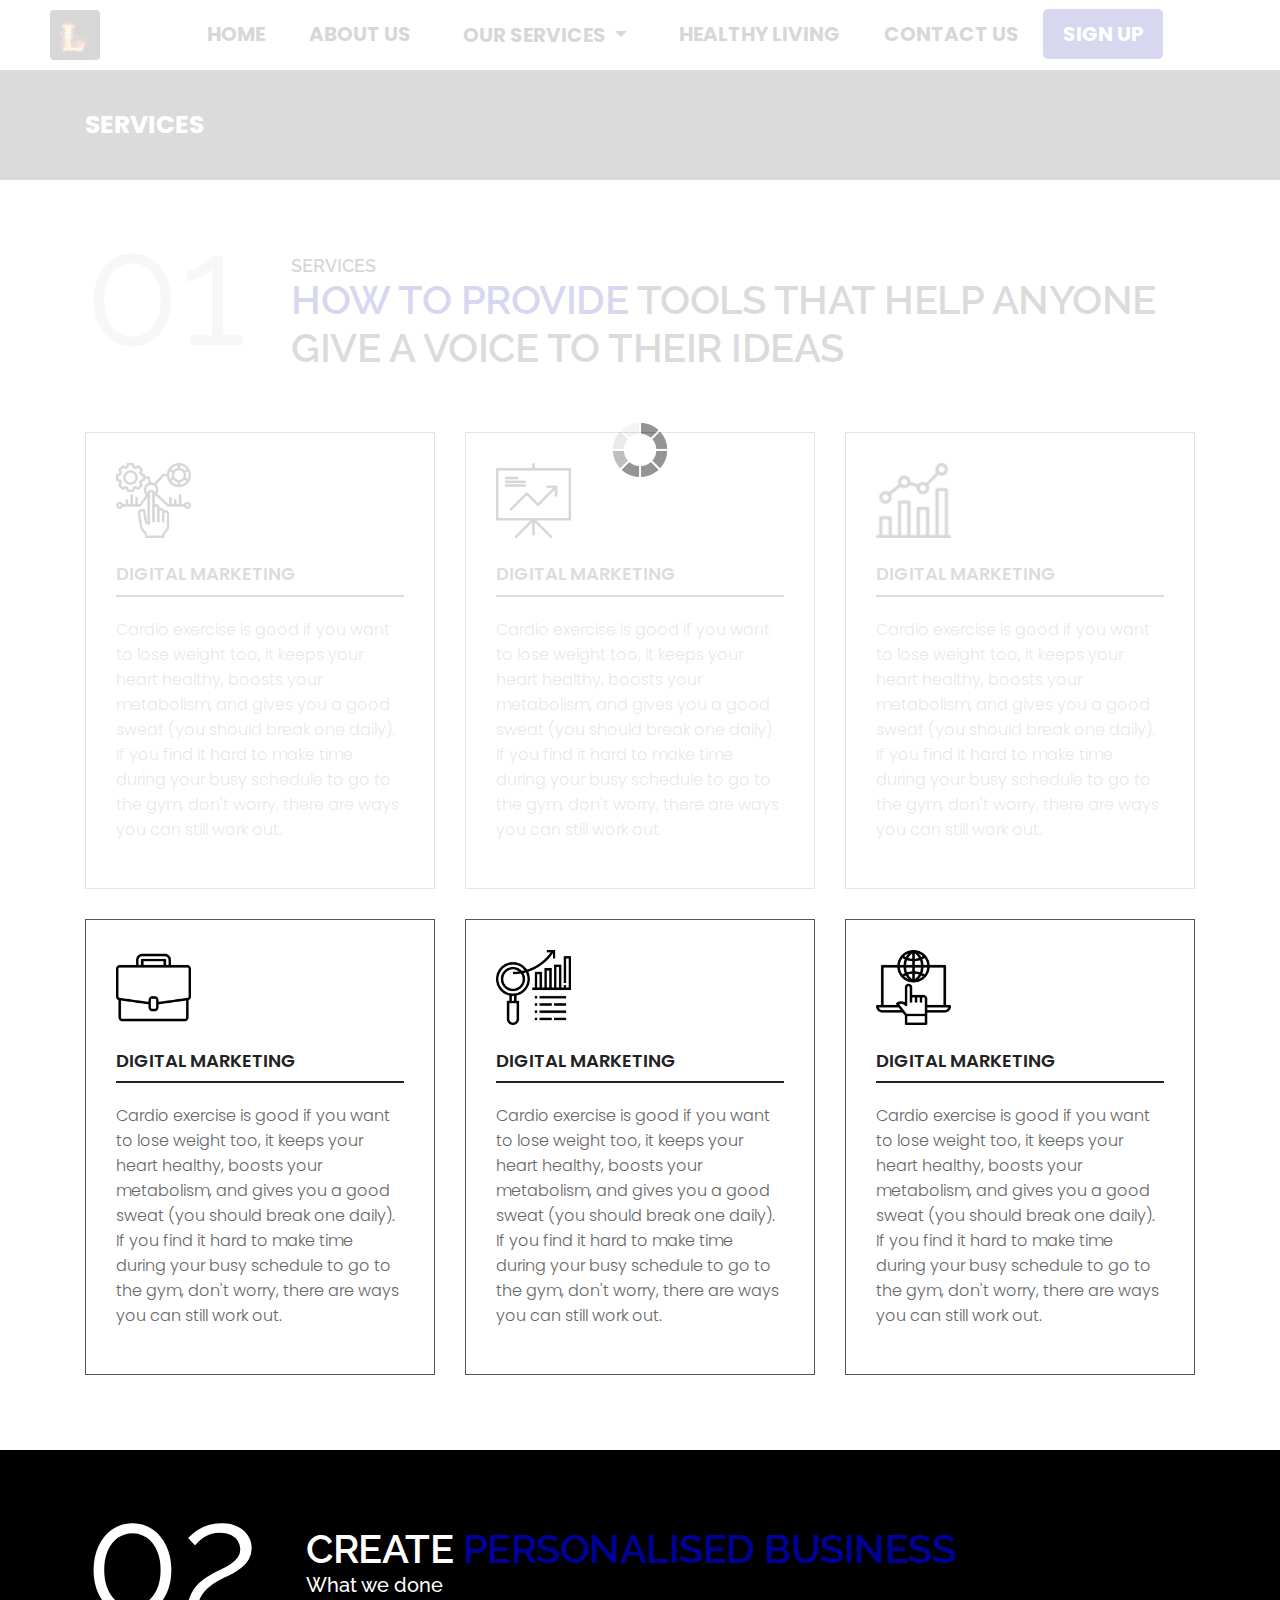
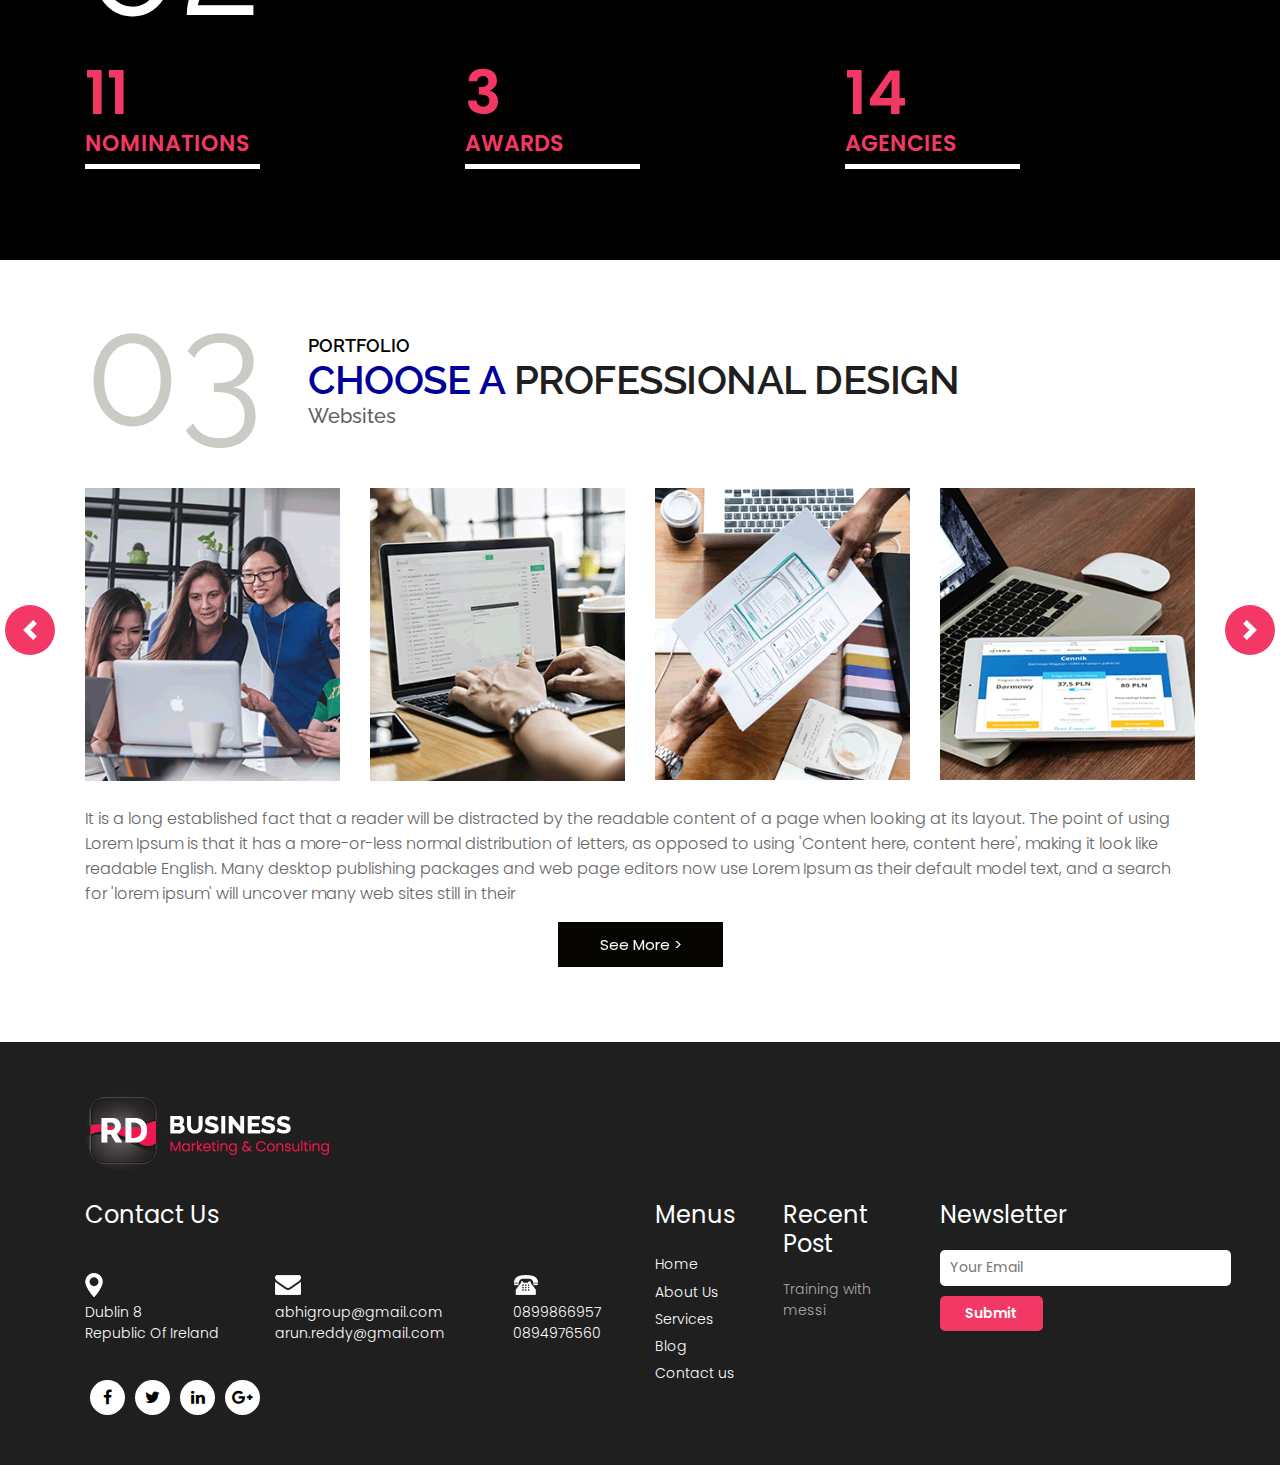
<file: healthyliving.html>
<!DOCTYPE html>
<html lang="en">
<!-- Basic -->
<head>
    <meta charset="utf-8">
    <meta http-equiv="X-UA-Compatible" content="IE=edge">

    <!-- Mobile Metas -->
    <meta name="viewport" content="width=device-width, minimum-scale=1.0, maximum-scale=1.0, user-scalable=no">

    <!-- Site Metas -->
    <title>RD Business - Responsive HTML5 Template</title>
    <meta name="keywords" content="">
    <meta name="description" content="">
    <meta name="author" content="">
    <!-- Site Icons -->
    <link rel="shortcut icon" href="#" type="image/x-icon" />
    <link rel="apple-touch-icon" href="#" />
    <!-- Bootstrap CSS -->
    <link rel="stylesheet" href="css/bootstrap.min.css" />
    <!-- Pogo Slider CSS -->
    <link rel="stylesheet" href="css/pogo-slider.min.css" />
    <!-- Site CSS -->
    <link rel="stylesheet" href="css/style.css" />
    <!-- Responsive CSS -->
    <link rel="stylesheet" href="css/responsive.css" />
    <!-- Custom CSS -->
    <link rel="stylesheet" href="css/custom.css" />

</head>

<body id="services" class="inner_page" data-spy="scroll" data-target="#navbar-wd" data-offset="98">

    <!-- LOADER -->
    <div id="preloader">
        <div class="loader">
            <img src="images/loader.gif" alt="#" />
        </div>
    </div>
    <!-- end loader -->
    <!-- Start header -->
<header class="top-header">
        <nav class="navbar header-nav navbar-expand-lg">
            <div class="container-fluid">
                <!-- fittness Logo -->
                <a class="navbar-brand" href="index.html"><img src="img/mylogo.jpg" style="width: 50px; height: 50px; border-radius: 4px;"></a>

                <!-- The menu icon that will display when  the device width reduces -->
                <button class="navbar-toggler" type="button" data-toggle="collapse" data-target="#navbar-wd" aria-controls="navbar-wd" aria-expanded="false" aria-label="Toggle navigation">
                    <span></span>
                    <span></span>
                    <span></span>
                </button>

                <!-- Links in the Nav Bar -->
                <div class="collapse navbar-collapse justify-content-end" id="navbar-wd">
                    <ul class="navbar-nav">
                        <!-- home page -->
                        <li><a class="nav-link active" href="index.html">Home</a></li>

                        <!-- about page -->
                        <li><a class="nav-link" href="about.html">About us</a></li>

                        <!-- Our Services -->
                        <li class=" nav-link dropdown">
                            <a class="dropdown-toggle" data-toggle="dropdown" href="services.html">Our Services <span class="caret"></span></a>
                            <ul class="dropdown-menu">
                    <li><a href="services.html">Personal Training</a></li>
                    <li><a href="services.html">Team Training</a></li>
                    <li><a href="services.html">Yoga</a></li>
                    <li><a href="services.html">Sauna</a></li>
                            </ul>
                        </li>
                        <!-- Healthy Living -->
                        <li><a class="nav-link" href="#">Healthy Living</a></li>
                        <!-- Contact Us -->
                        <li><a class="nav-link" href="contact.html">Contact us</a></li>
                        <!-- Sign up page -->
                        <li><a class="nav-link active" style="background:#000099;color:#fff; border-radius: 5px;" href="createuser.php">Sign up</a></li>

                    </ul>
                </div>  </div>
        </nav>
    </header>
    <!-- End header -->
    <!-- Start Banner -->
    <div class="section inner_page_header">
       <div class="container">
        <div class="row">
              <div class="col-lg-12">
           <div class="full">
            <h3>Services</h3>
         </div> </div> </div> </div> </div>
    <!-- end Banner -->
  <!-- section -->
    <div class="section layout_padding">
        <div class="container">
            <div class="row">
                <div class="col-md-12">
                    <div class="full">
                        <div class="heading_main text_align_left">
               <div class="left">
                 <p class="section_count">01</p>
               </div>
               <div class="right">
                <p class="small_tag">SERVICES</p>
                <h2><span class="theme_color">How to provide</span> tools that help anyone give a voice to their ideas</h2>
            </div> </div> </div> </div> </div>
      <div class="row margin-top_30">

         <div class="col-sm-6 col-md-4">
           <div class="service_blog">
            <div class="service_icons">
             <img width="75" height="75" src="img/icon-1.png" alt="#">
          </div>
          <div class="full">
             <h4>DIGITAL marketing</h4>
          </div>
          <div class="full">
     <p>Cardio exercise is good if you want to lose weight too, it keeps your heart healthy, boosts your metabolism, and gives you a good sweat (you should break one daily). If you find it hard to make time during your busy schedule to go to the gym, don't worry, there are ways you can still work out.</p>          </div>
         </div>
         </div>

         <div class="col-sm-6 col-md-4">
           <div class="service_blog">
            <div class="service_icons">
             <img width="75" height="75" src="img/icon-2.png" alt="#">
          </div>
          <div class="full">
             <h4>DIGITAL marketing</h4>
          </div>
          <div class="full">
      <p>Cardio exercise is good if you want to lose weight too, it keeps your heart healthy, boosts your metabolism, and gives you a good sweat (you should break one daily). If you find it hard to make time during your busy schedule to go to the gym, don't worry, there are ways you can still work out.</p>          </div>
         </div>
         </div>

         <div class="col-sm-6 col-md-4">
           <div class="service_blog">
            <div class="service_icons">
             <img width="75" height="75" src="img/icon-3.png" alt="#">
          </div>
          <div class="full">
             <h4>DIGITAL marketing</h4>
          </div>
          <div class="full">
    <p>Cardio exercise is good if you want to lose weight too, it keeps your heart healthy, boosts your metabolism, and gives you a good sweat (you should break one daily). If you find it hard to make time during your busy schedule to go to the gym, don't worry, there are ways you can still work out.</p>          </div>
         </div>
         </div>

         <div class="col-sm-6 col-md-4">
           <div class="service_blog">
            <div class="service_icons">
             <img width="75" height="75" src="img/icon-4.png" alt="#">
          </div>
          <div class="full">
             <h4>DIGITAL marketing</h4>
          </div>
          <div class="full">
     <p>Cardio exercise is good if you want to lose weight too, it keeps your heart healthy, boosts your metabolism, and gives you a good sweat (you should break one daily). If you find it hard to make time during your busy schedule to go to the gym, don't worry, there are ways you can still work out.</p>          </div>
         </div>
         </div>

         <div class="col-sm-6 col-md-4">
           <div class="service_blog">
            <div class="service_icons">
             <img width="75" height="75" src="img/icon-5.png" alt="#">
          </div>
          <div class="full">
             <h4>DIGITAL marketing</h4>
          </div>
          <div class="full">
      <p> Cardio exercise is good if you want to lose weight too, it keeps your heart healthy, boosts your metabolism, and gives you a good sweat (you should break one daily). If you find it hard to make time during your busy schedule to go to the gym, don't worry, there are ways you can still work out.</p>          </div>
         </div>
         </div>
         <div class="col-sm-6 col-md-4">
           <div class="service_blog">
            <div class="service_icons">
             <img width="75" height="75" src="img/icon-6.png" alt="#">
          </div>
          <div class="full">
             <h4>DIGITAL marketing</h4>
          </div>
          <div class="full">
      <p>Cardio exercise is good if you want to lose weight too, it keeps your heart healthy, boosts your metabolism, and gives you a good sweat (you should break one daily). If you find it hard to make time during your busy schedule to go to the gym, don't worry, there are ways you can still work out.</p>          </div>
         </div> </div> </div> </div> </div>
  <!-- end section -->
  <!-- section -->
    <div class="section layout_padding dark_bg">
        <div class="container">
            <div class="row">
                <div class="col-md-12">
                    <div class="full">
                        <div class="heading_main text_align_left white_fonts">
               <div class="left">
                 <p class="section_count">02</p>
               </div>
               <div class="right">
                <h2>Create <span class="theme_color">PERSONALISED Business</h2>
              <p class="large">What we done</p>
                          </div> </div> </div> </div> </div>

      <div class="row margin-top_30 counter_section">
         <div class="col-sm-12 col-md-4">
          <div class="counter margin-top_30">

      <h2 class="timer count-title count-number" data-to="23" data-speed="1500"></h2>
       <p class="count-text">NOMINATIONS</p>
    </div>
          </div>
              <div class="col-sm-12 col-md-4">
               <div class="counter margin-top_30">

      <h2 class="timer count-title count-number" data-to="7" data-speed="1500"></h2>
      <p class="count-text">AWARDS</p>
    </div>
              </div>
              <div class="col-sm-12 col-md-4">
                  <div class="counter margin-top_30">

      <h2 class="timer count-title count-number" data-to="31" data-speed="1500"></h2>
      <p class="count-text">AGENCIES</p>
    </div> </div> </div> </div> </div>
  <!-- end section -->

  <!-- section -->
    <div class="section layout_padding">
        <div class="container">
            <div class="row">
                <div class="col-md-12">
                    <div class="full">
                        <div class="heading_main text_align_left">
               <div class="left">
                 <p class="section_count">03</p>
               </div>
               <div class="right">
                <p class="small_tag">Portfolio</p>
                            <h2><span class="theme_color">CHOOSE A</span> PROFESSIONAL DESIGN</h2>
              <p class="large">Websites</p>
                          </div> </div> </div> </div> </div>
      <div class="row margin-top_30">
                <div class="col-lg-12 margin-top_30">
                    <div id="demo" class="carousel slide" data-ride="carousel">

                        <!-- The slideshow -->
                        <div class="carousel-inner">
                            <div class="carousel-item active">
                                <div class="row">
                                    <div class="col-lg-3 col-md-6 col-sm-12">
                                        <img class="img-responsive" src="images/img1.png" alt="#" />
                                    </div>
                                    <div class="col-lg-3 col-md-6 col-sm-12">
                                        <img class="img-responsive" src="images/img2.png" alt="#" />
                                    </div>
                                    <div class="col-lg-3 col-md-6 col-sm-12">
                                        <img class="img-responsive" src="images/img3.png" alt="#" />
                                    </div>
                                    <div class="col-lg-3 col-md-6 col-sm-12">
                                        <img class="img-responsive" src="images/img4.png" alt="#" />
                                    </div>
                                </div>
                            </div>
                            <div class="carousel-item">
                                <div class="row">
                                    <div class="col-lg-3 col-md-6 col-sm-12">
                                        <img class="img-responsive" src="images/img1.png" alt="#" />
                                    </div>
                                    <div class="col-lg-3 col-md-6 col-sm-12">
                                        <img class="img-responsive" src="images/img2.png" alt="#" />
                                    </div>
                                    <div class="col-lg-3 col-md-6 col-sm-12">
                                        <img class="img-responsive" src="images/img3.png" alt="#" />
                                    </div>
                                    <div class="col-lg-3 col-md-6 col-sm-12">
                                        <img class="img-responsive" src="images/img4.png" alt="#" />
                                    </div>
                                </div> </div> </div>

                        <!-- Left and right controls -->
                        <a class="carousel-control-prev" href="#demo" data-slide="prev">
                            <span class="carousel-control-prev-icon"></span>
                        </a>
                        <a class="carousel-control-next" href="#demo" data-slide="next">
                            <span class="carousel-control-next-icon"></span>
                        </a>
                     </div> </div>

                <div class="col-lg-12">
                    <p>It is a long established fact that a reader will be distracted by the readable content of a page when looking at its layout. The point of using Lorem Ipsum is that it has a more-or-less normal distribution of letters, as opposed to using 'Content here, content here', making it look like readable English. Many desktop publishing packages and web page editors now use Lorem Ipsum as their default model text, and a search for 'lorem ipsum' will uncover many web sites still in their</p>
                </div>
                <div class="col-lg-12">
                    <div class="full center">
                        <a href="about.html" class="hvr-radial-out button-theme">See More ></a>
                    </div> </div> </div> </div> </div>
  <!-- end section -->
    <!-- Start Footer -->
    <footer class="footer-box">
        <div class="container">
            <div class="row">
                <div class="col-md-12 margin-bottom_30">
           <img src="img/f_logo.png" alt="#" />
        </div>
               <div class="col-xl-6 white_fonts">
                    <div class="row">
          <div class="col-md-12 white_fonts margin-bottom_30">
             <h3>Contact Us</h3>
          </div>
                        <div class="col-md-4">
                            <div class="full icon">
                                <img src="images/social1.png">
                            </div>
                            <div class="full white_fonts">
                                <p>Dublin 8
                                    <br>Republic Of Ireland</p>
                            </div> </div>
                        <div class="col-md-5">
                            <div class="full icon">
                                <img src="images/social2.png">
                            </div>
                            <div class="full white_fonts">
                                <p>abhigroup@gmail.com
                                    <br>arun.reddy@gmail.com</p>
                            </div> </div>
                        <div class="col-md-3">
                            <div class="full icon">
                                <img src="images/social3.png">
                            </div>
                            <div class="full white_fonts">
                                <p>0899866957
                                    <br>0894976560</p>
                            </div> </div>
            <div class="col-md-12">
               <ul class="full social_icon margin-top_20">
                                <li><a href="#"><i class="fa fa-facebook-f"></i></a></li>
                                <li><a href="#"><i class="fa fa-twitter"></i></a></li>
                                <li><a href="#"><i class="fa fa-linkedin"></i></a></li>
                                <li><a href="#"><i class="fa fa-google-plus"></i></a></li>
                            </ul>
    </div> </div> </div>
         <div class="col-xl-6 white_fonts">
            <div class="row">
             <div class="col-md-6">
               <div class="footer_blog footer_menu">
                <h3>Menus</h3>
                <ul>
                <li><a href="index.html">Home</a></li>
                <li><a href="about.html">About Us</a></li>
                <li><a href="services.html">Services</a></li>
                <li><a href="#">Blog</a></li>
                <li><a href="contact.html">Contact us</a></li>
              </ul>
             </div>
             <div class="footer_blog recent_post_footer">
               <h3>Recent Post</h3>
               <p>Training with messi</p>
             </div>
             </div>
             <div class="col-md-6">
               <div class="footer_blog full">
                 <h3>Newsletter</h3>
               <div class="newsletter_form">
                  <form action="index.html">
                   <input type="email" placeholder="Your Email" name="#" required />
                   <button>Submit</button>
                </form>
               </div> </div> </div> </div> </div> </div> </div>
    </footer>
    <!-- End Footer -->
    <a href="#" id="scroll-to-top" class="hvr-radial-out"><i class="fa fa-angle-up"></i></a>
    <!-- ALL JS FILES -->
    <script src="js/jquery.min.js"></script>
  <script src="js/popper.min.js"></script>
    <script src="js/bootstrap.min.js"></script>
    <!-- ALL PLUGINS -->
    <script src="js/jquery.magnific-popup.min.js"></script>
    <script src="js/jquery.pogo-slider.min.js"></script>
    <script src="js/slider-index.js"></script>
    <script src="js/smoothscroll.js"></script>
    <script src="js/form-validator.min.js"></script>
    <script src="js/contact-form-script.js"></script>
    <script src="js/isotope.min.js"></script>
    <script src="js/images-loded.min.js"></script>
    <script src="js/custom.js"></script>
  <script>
  /* counter js */

(function ($) {
  $.fn.countTo = function (options) {
    options = options || {};

    return $(this).each(function () {
      // set options for current element
      var settings = $.extend({}, $.fn.countTo.defaults, {
        from:            $(this).data('from'),
        to:              $(this).data('to'),
        speed:           $(this).data('speed'),
        refreshInterval: $(this).data('refresh-interval'),
        decimals:        $(this).data('decimals')
      }, options);

      // how many times to update the value, and how much to increment the value on each update
      var loops = Math.ceil(settings.speed / settings.refreshInterval),
        increment = (settings.to - settings.from) / loops;

      // references & variables that will change with each update
      var self = this,
        $self = $(this),
        loopCount = 0,
        value = settings.from,
        data = $self.data('countTo') || {};

      $self.data('countTo', data);

      // if an existing interval can be found, clear it first
      if (data.interval) {
        clearInterval(data.interval);
      }
      data.interval = setInterval(updateTimer, settings.refreshInterval);

      // initialize the element with the starting value
      render(value);

      function updateTimer() {
        value += increment;
        loopCount++;

        render(value);

        if (typeof(settings.onUpdate) == 'function') {
          settings.onUpdate.call(self, value);
        }

        if (loopCount >= loops) {
          // remove the interval
          $self.removeData('countTo');
          clearInterval(data.interval);
          value = settings.to;

          if (typeof(settings.onComplete) == 'function') {
            settings.onComplete.call(self, value);
          }
        }
      }

      function render(value) {
        var formattedValue = settings.formatter.call(self, value, settings);
        $self.html(formattedValue);
      }
    });
  };

  $.fn.countTo.defaults = {
    from: 0,               // the number the element should start at
    to: 0,                 // the number the element should end at
    speed: 1000,           // how long it should take to count between the target numbers
    refreshInterval: 100,  // how often the element should be updated
    decimals: 0,           // the number of decimal places to show
    formatter: formatter,  // handler for formatting the value before rendering
    onUpdate: null,        // callback method for every time the element is updated
    onComplete: null       // callback method for when the element finishes updating
  };

  function formatter(value, settings) {
    return value.toFixed(settings.decimals);
  }
}(jQuery));

jQuery(function ($) {
  // custom formatting example
  $('.count-number').data('countToOptions', {
  formatter: function (value, options) {
    return value.toFixed(options.decimals).replace(/\B(?=(?:\d{3})+(?!\d))/g, ',');
  }
  });

  // start all the timers
  $('.timer').each(count);

  function count(options) {
  var $this = $(this);
  options = $.extend({}, options || {}, $this.data('countToOptions') || {});
  $this.countTo(options);
  }
});
  </script>
</body>

</html>
</file>
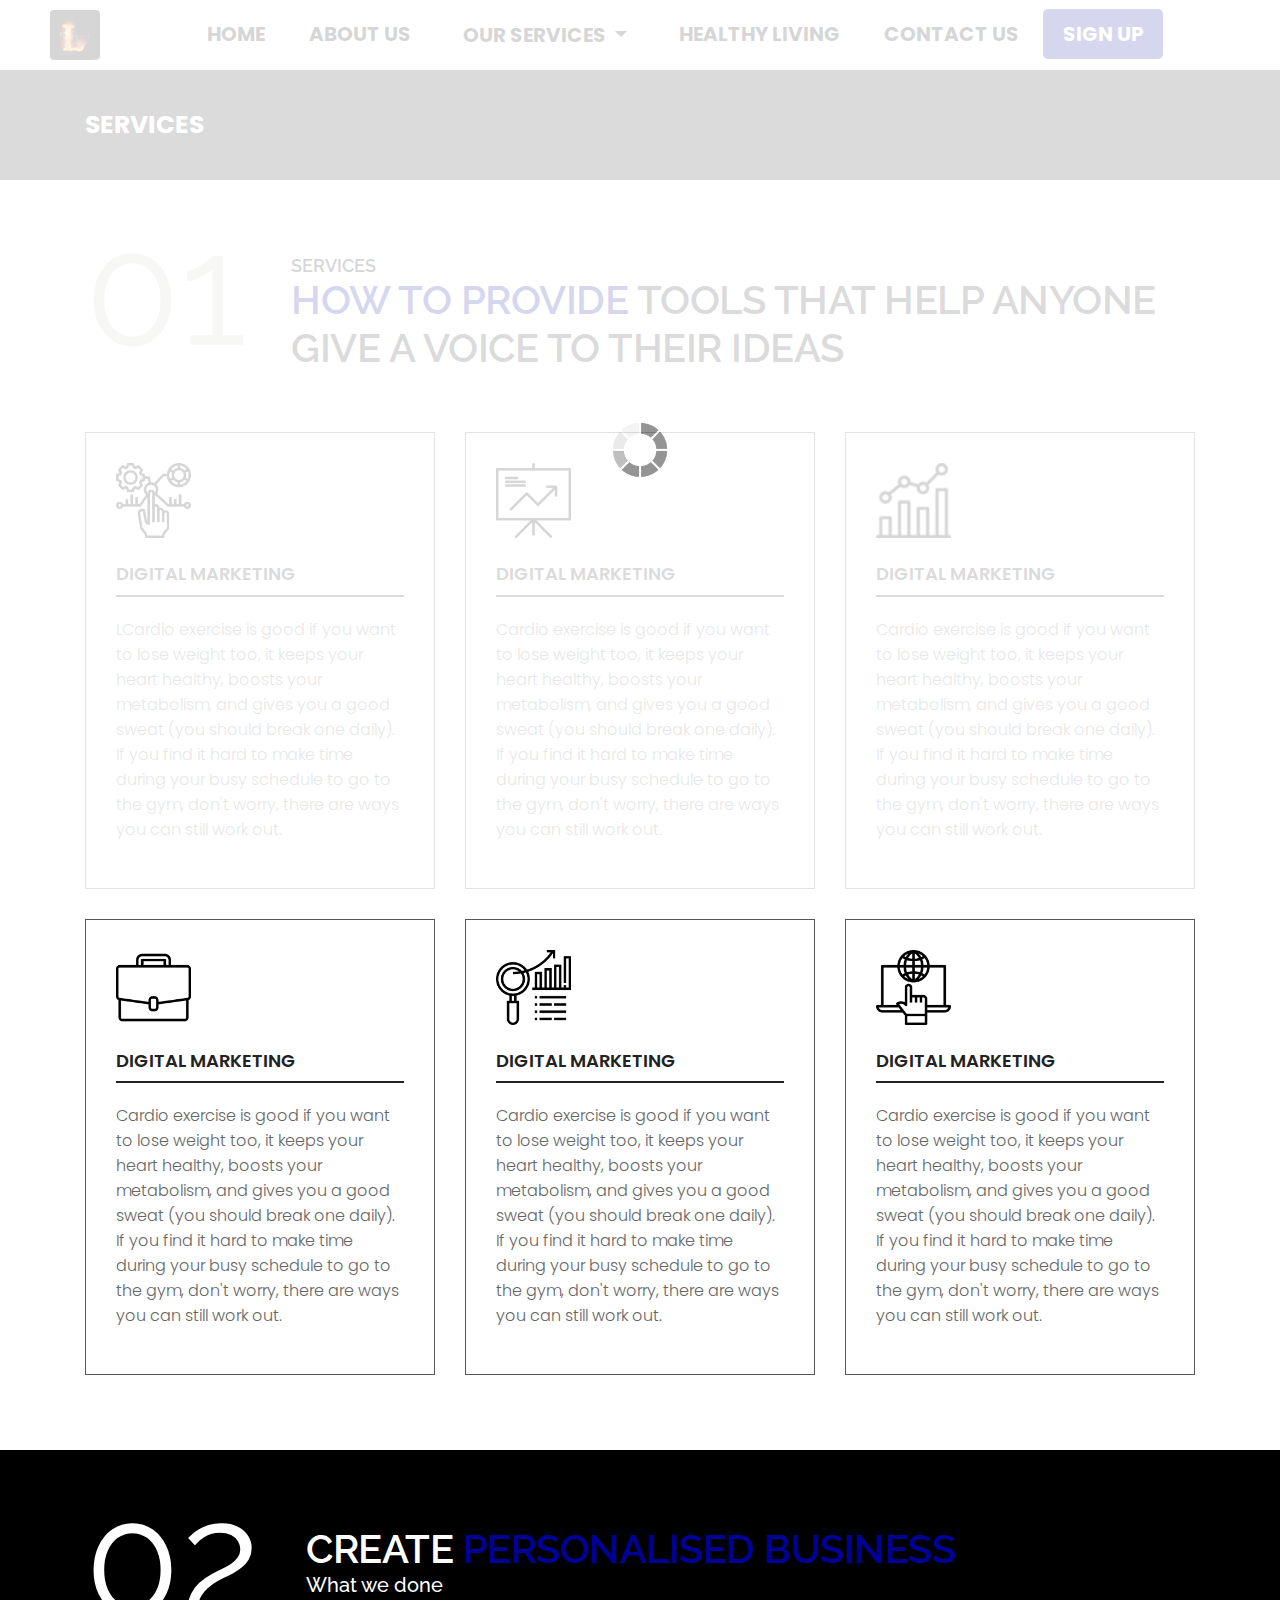
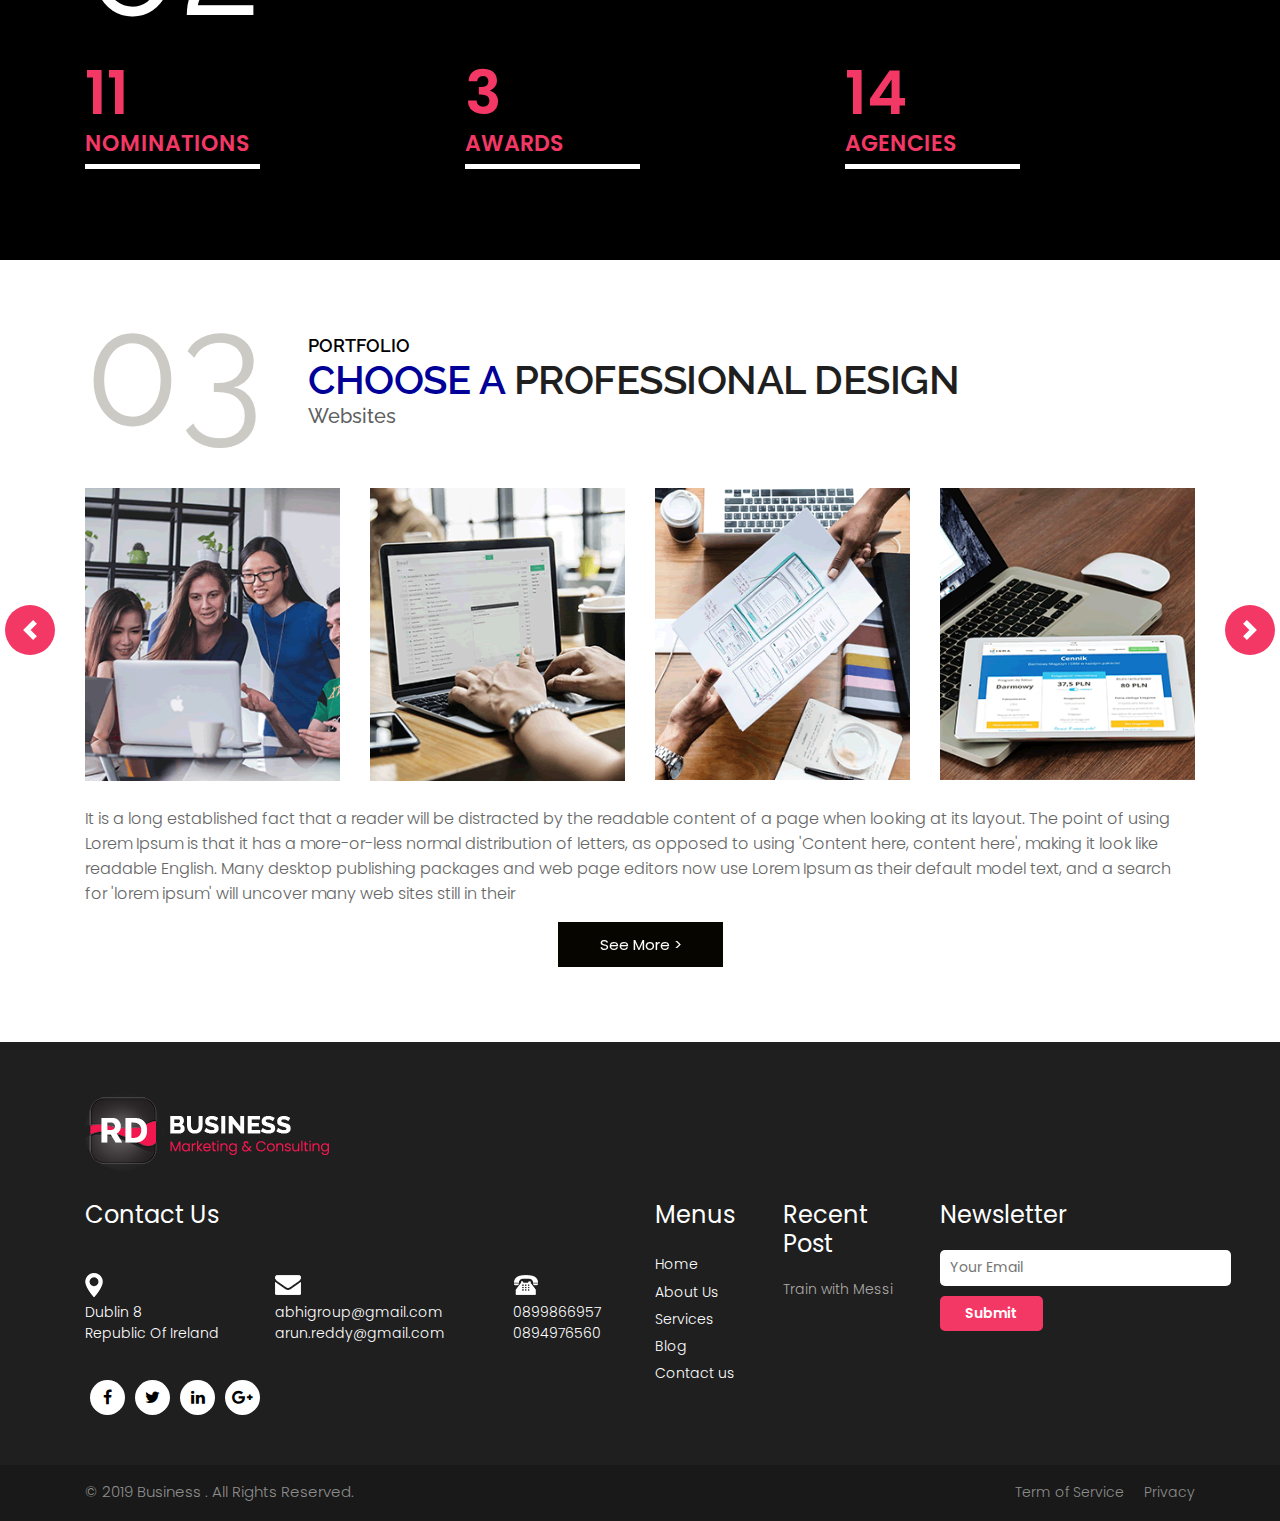
<file: services.html>
<!DOCTYPE html>
<html lang="en">
<!-- Basic -->

<head>
    <meta charset="utf-8">
    <meta http-equiv="X-UA-Compatible" content="IE=edge">

    <!-- Mobile Metas -->
    <meta name="viewport" content="width=device-width, minimum-scale=1.0, maximum-scale=1.0, user-scalable=no">

    <!-- Site Metas -->
    <title>RD Business - Responsive HTML5 Template</title>
    <meta name="keywords" content="">
    <meta name="description" content="">
    <meta name="author" content="">

    <!-- Site Icons -->
    <link rel="shortcut icon" href="#" type="image/x-icon" />
    <link rel="apple-touch-icon" href="#" />

    <!-- Bootstrap CSS -->
    <link rel="stylesheet" href="css/bootstrap.min.css" />
    <!-- Pogo Slider CSS -->
    <link rel="stylesheet" href="css/pogo-slider.min.css" />
    <!-- Site CSS -->
    <link rel="stylesheet" href="css/style.css" />
    <!-- Responsive CSS -->
    <link rel="stylesheet" href="css/responsive.css" />
    <!-- Custom CSS -->
    <link rel="stylesheet" href="css/custom.css" />

    <!--[if lt IE 9]>
      <script src="https://oss.maxcdn.com/libs/html5shiv/3.7.0/html5shiv.js"></script>
      <script src="https://oss.maxcdn.com/libs/respond.js/1.4.2/respond.min.js"></script>
    <![endif]-->

</head>

<body id="services" class="inner_page" data-spy="scroll" data-target="#navbar-wd" data-offset="98">

    <!-- LOADER -->
    <div id="preloader">
        <div class="loader">
            <img src="images/loader.gif" alt="#" />
        </div>
    </div>
    <!-- end loader -->
    <!-- END LOADER -->

    <!-- Start header -->
<header class="top-header">
        <nav class="navbar header-nav navbar-expand-lg">
            <div class="container-fluid">
                <!-- fittness Logo -->
                <a class="navbar-brand" href="index.html"><img src="img/mylogo.jpg" style="width: 50px; height: 50px; border-radius: 4px;"></a>

                <!-- The menu icon that will display when  the device width reduces -->
                <button class="navbar-toggler" type="button" data-toggle="collapse" data-target="#navbar-wd" aria-controls="navbar-wd" aria-expanded="false" aria-label="Toggle navigation">
                    <span></span>
                    <span></span>
                    <span></span>
                </button>

                <!-- Links in the Nav Bar -->
                <div class="collapse navbar-collapse justify-content-end" id="navbar-wd">
                    <ul class="navbar-nav">
                        <!-- home page -->
                        <li><a class="nav-link active" href="index.html">Home</a></li>

                        <!-- about page -->
                        <li><a class="nav-link" href="about.html">About us</a></li>

                        <!-- Our Services -->
                        <li class=" nav-link dropdown">
                            <a class="dropdown-toggle" data-toggle="dropdown" href="services.html">Our Services <span class="caret"></span></a>
                            <ul class="dropdown-menu">
                            <li><a href="services.html">Personal Training</a></li>
                            <li><a href="services.html">Team Training</a></li>
                            <li><a href="services.html">Yoga</a></li>
                            <li><a href="services.html">Sauna</a></li>
                            </ul>
                        </li>

                        <!-- Healthy Living -->
                        <li><a class="nav-link" href="#">Healthy Living</a></li>

                        <!-- Contact Us -->
                        <li><a class="nav-link" href="contact.html">Contact us</a></li>

                        <!-- Sign up page -->
                        <li><a class="nav-link active" style="background:#000099;color:#fff; border-radius: 5px;" href="createuser.php">Sign up</a></li>

                    </ul>
                </div>
            </div>
        </nav>
    </header>
    <!-- End header -->
    <!-- Start Banner -->
	  <div class="section inner_page_header">
	     <div class="container">
		    <div class="row">
              <div class="col-lg-12">
			     <div class="full">
				    <h3>Services</h3>
				 </div>
			  </div>
			</div>
		 </div>
	  </div>
    <!-- end Banner -->
	<!-- section -->
    <div class="section layout_padding">
        <div class="container">
            <div class="row">
                <div class="col-md-12">
                    <div class="full">
                        <div class="heading_main text_align_left">
						   <div class="left">
						     <p class="section_count">01</p>
						   </div>
						   <div class="right">
						    <p class="small_tag">SERVICES</p>
                            <h2><span class="theme_color">How to provide</span> tools that help anyone give a voice to their ideas</h2>
                          </div>
                        </div>
                    </div>
                </div>
            </div>
			<div class="row margin-top_30">

			   <div class="col-sm-6 col-md-4">
			     <div class="service_blog">
				    <div class="service_icons">
					   <img width="75" height="75" src="img/icon-1.png" alt="#">
					</div>
					<div class="full">
					   <h4>DIGITAL marketing</h4>
					</div>
					<div class="full">
					  <p>LCardio exercise is good if you want to lose weight too, it keeps your heart healthy, boosts your metabolism, and gives you a good sweat (you should break one daily). If you find it hard to make time during your busy schedule to go to the gym, don't worry, there are ways you can still work out.</p>
          </div>
				 </div>
			   </div>

			   <div class="col-sm-6 col-md-4">
			     <div class="service_blog">
				    <div class="service_icons">
					   <img width="75" height="75" src="img/icon-2.png" alt="#">
					</div>
					<div class="full">
					   <h4>DIGITAL marketing</h4>
					</div>
					<div class="full">
					  <p>Cardio exercise is good if you want to lose weight too, it keeps your heart healthy, boosts your metabolism, and gives you a good sweat (you should break one daily). If you find it hard to make time during your busy schedule to go to the gym, don't worry, there are ways you can still work out.</p>
					</div>
				 </div>
			   </div>

			   <div class="col-sm-6 col-md-4">
			     <div class="service_blog">
				    <div class="service_icons">
					   <img width="75" height="75" src="img/icon-3.png" alt="#">
					</div>
					<div class="full">
					   <h4>DIGITAL marketing</h4>
					</div>
					<div class="full">
					  <p>Cardio exercise is good if you want to lose weight too, it keeps your heart healthy, boosts your metabolism, and gives you a good sweat (you should break one daily). If you find it hard to make time during your busy schedule to go to the gym, don't worry, there are ways you can still work out.</p>
					</div>
				 </div>
			   </div>

			   <div class="col-sm-6 col-md-4">
			     <div class="service_blog">
				    <div class="service_icons">
					   <img width="75" height="75" src="img/icon-4.png" alt="#">
					</div>
					<div class="full">
					   <h4>DIGITAL marketing</h4>
					</div>
					<div class="full">
					  <p>Cardio exercise is good if you want to lose weight too, it keeps your heart healthy, boosts your metabolism, and gives you a good sweat (you should break one daily). If you find it hard to make time during your busy schedule to go to the gym, don't worry, there are ways you can still work out.</p>
					</div>
				 </div>
			   </div>

			   <div class="col-sm-6 col-md-4">
			     <div class="service_blog">
				    <div class="service_icons">
					   <img width="75" height="75" src="img/icon-5.png" alt="#">
					</div>
					<div class="full">
					   <h4>DIGITAL marketing</h4>
					</div>
					<div class="full">
					  <p>Cardio exercise is good if you want to lose weight too, it keeps your heart healthy, boosts your metabolism, and gives you a good sweat (you should break one daily). If you find it hard to make time during your busy schedule to go to the gym, don't worry, there are ways you can still work out.</p>
					</div>
				 </div>
			   </div>

			   <div class="col-sm-6 col-md-4">
			     <div class="service_blog">
				    <div class="service_icons">
					   <img width="75" height="75" src="img/icon-6.png" alt="#">
					</div>
					<div class="full">
					   <h4>DIGITAL marketing</h4>
					</div>
					<div class="full">
					  <p>Cardio exercise is good if you want to lose weight too, it keeps your heart healthy, boosts your metabolism, and gives you a good sweat (you should break one daily). If you find it hard to make time during your busy schedule to go to the gym, don't worry, there are ways you can still work out.</p>
					</div>
				 </div>
			   </div>
			</div>
        </div>
    </div>
	<!-- end section -->
	<!-- section -->
    <div class="section layout_padding dark_bg">
        <div class="container">
            <div class="row">
                <div class="col-md-12">
                    <div class="full">
                        <div class="heading_main text_align_left white_fonts">
						   <div class="left">
						     <p class="section_count">02</p>
						   </div>
						   <div class="right">
						    <h2>Create <span class="theme_color">PERSONALISED Business</h2>
							<p class="large">What we done</p>
                          </div>
                        </div>
                    </div>
                </div>
            </div>

			<div class="row margin-top_30 counter_section">
			   <div class="col-sm-12 col-md-4">
	        <div class="counter margin-top_30">

      <h2 class="timer count-title count-number" data-to="23" data-speed="1500"></h2>
       <p class="count-text">NOMINATIONS</p>
    </div>
	        </div>
              <div class="col-sm-12 col-md-4">
               <div class="counter margin-top_30">

      <h2 class="timer count-title count-number" data-to="7" data-speed="1500"></h2>
      <p class="count-text">AWARDS</p>
    </div>
              </div>
              <div class="col-sm-12 col-md-4">
                  <div class="counter margin-top_30">

      <h2 class="timer count-title count-number" data-to="31" data-speed="1500"></h2>
      <p class="count-text">AGENCIES</p>
    </div></div>
			</div>

        </div>
    </div>
	<!-- end section -->

	<!-- section -->
    <div class="section layout_padding">
        <div class="container">
            <div class="row">
                <div class="col-md-12">
                    <div class="full">
                        <div class="heading_main text_align_left">
						   <div class="left">
						     <p class="section_count">03</p>
						   </div>
						   <div class="right">
						    <p class="small_tag">Portfolio</p>
                            <h2><span class="theme_color">CHOOSE A</span> PROFESSIONAL DESIGN</h2>
							<p class="large">Websites</p>
                          </div>
                        </div>
                    </div>
                </div>
            </div>
			<div class="row margin-top_30">
                <div class="col-lg-12 margin-top_30">
                    <div id="demo" class="carousel slide" data-ride="carousel">

                        <!-- The slideshow -->
                        <div class="carousel-inner">
                            <div class="carousel-item active">
                                <div class="row">
                                    <div class="col-lg-3 col-md-6 col-sm-12">
                                        <img class="img-responsive" src="images/img1.png" alt="#" />
                                    </div>
                                    <div class="col-lg-3 col-md-6 col-sm-12">
                                        <img class="img-responsive" src="images/img2.png" alt="#" />
                                    </div>
                                    <div class="col-lg-3 col-md-6 col-sm-12">
                                        <img class="img-responsive" src="images/img3.png" alt="#" />
                                    </div>
                                    <div class="col-lg-3 col-md-6 col-sm-12">
                                        <img class="img-responsive" src="images/img4.png" alt="#" />
                                    </div>
                                </div>
                            </div>
                            <div class="carousel-item">
                                <div class="row">
                                    <div class="col-lg-3 col-md-6 col-sm-12">
                                        <img class="img-responsive" src="images/img1.png" alt="#" />
                                    </div>
                                    <div class="col-lg-3 col-md-6 col-sm-12">
                                        <img class="img-responsive" src="images/img2.png" alt="#" />
                                    </div>
                                    <div class="col-lg-3 col-md-6 col-sm-12">
                                        <img class="img-responsive" src="images/img3.png" alt="#" />
                                    </div>
                                    <div class="col-lg-3 col-md-6 col-sm-12">
                                        <img class="img-responsive" src="images/img4.png" alt="#" />
                                    </div>
                                </div>
                            </div>
                        </div>

                        <!-- Left and right controls -->
                        <a class="carousel-control-prev" href="#demo" data-slide="prev">
                            <span class="carousel-control-prev-icon"></span>
                        </a>
                        <a class="carousel-control-next" href="#demo" data-slide="next">
                            <span class="carousel-control-next-icon"></span>
                        </a>

                    </div>
                </div>

                <div class="col-lg-12">
                    <p>It is a long established fact that a reader will be distracted by the readable content of a page when looking at its layout. The point of using Lorem Ipsum is that it has a more-or-less normal distribution of letters, as opposed to using 'Content here, content here', making it look like readable English. Many desktop publishing packages and web page editors now use Lorem Ipsum as their default model text, and a search for 'lorem ipsum' will uncover many web sites still in their</p>
                </div>

                <div class="col-lg-12">
                    <div class="full center">
                        <a href="about.html" class="hvr-radial-out button-theme">See More ></a>
                    </div>
                </div>

            </div>
        </div>
    </div>
	<!-- end section -->


    <!-- Start Footer -->
    <footer class="footer-box">
        <div class="container">
            <div class="row">
                <div class="col-md-12 margin-bottom_30">
				   <img src="img/f_logo.png" alt="#" />
				</div>
               <div class="col-xl-6 white_fonts">
                    <div class="row">
					<div class="col-md-12 white_fonts margin-bottom_30">
					   <h3>Contact Us</h3>
					</div>
                        <div class="col-md-4">
                            <div class="full icon">
                                <img src="images/social1.png">
                            </div>
                            <div class="full white_fonts">
                                <p>Dublin 8
                                    <br>Republic Of Ireland</p>
                            </div>
                        </div>
                        <div class="col-md-5">
                            <div class="full icon">
                                <img src="images/social2.png">
                            </div>
                            <div class="full white_fonts">
                                <p>abhigroup@gmail.com
                                    <br>arun.reddy@gmail.com</p>
                            </div>
                        </div>
                        <div class="col-md-3">
                            <div class="full icon">
                                <img src="images/social3.png">
                            </div>
                            <div class="full white_fonts">
                                <p>0899866957
                                    <br>0894976560</p>
                            </div>
                        </div>
						<div class="col-md-12">
						   <ul class="full social_icon margin-top_20">
                                <li><a href="#"><i class="fa fa-facebook-f"></i></a></li>
                                <li><a href="#"><i class="fa fa-twitter"></i></a></li>
                                <li><a href="#"><i class="fa fa-linkedin"></i></a></li>
                                <li><a href="#"><i class="fa fa-google-plus"></i></a></li>
                            </ul>
						</div>
                    </div>
                </div>

				 <div class="col-xl-6 white_fonts">
				    <div class="row">
					   <div class="col-md-6">
					     <div class="footer_blog footer_menu">
						    <h3>Menus</h3>
						    <ul>
							  <li><a href="index.html">Home</a></li>
							  <li><a href="about.html">About Us</a></li>
							  <li><a href="services.html">Services</a></li>
							  <li><a href="#">Blog</a></li>
							  <li><a href="contact.html">Contact us</a></li>
							</ul>
						 </div>
						 <div class="footer_blog recent_post_footer">
						   <h3>Recent Post</h3>
						   <p>Train with Messi</p>
						 </div>
					   </div>
					   <div class="col-md-6">
					     <div class="footer_blog full">
						     <h3>Newsletter</h3>
							 <div class="newsletter_form">
							    <form action="index.html">
								   <input type="email" placeholder="Your Email" name="#" required />
								   <button>Submit</button>
								</form>
							 </div>
						 </div>
					   </div>
					</div>
				 </div>

            </div>

        </div>
    </footer>
    <!-- End Footer -->
    <div class="footer_bottom">
        <div class="container">
        <div class="row">
          <div class="col-12">
          <p class="crp">© 2019 Business . All Rights Reserved.</p>
        <ul class="bottom_menu">
      <li><a href="#">Term of Service</a></li>
          <li><a href="#">Privacy</a></li>
        </ul>
        </div>
          </div>
        </div>
    </div>

    <a href="#" id="scroll-to-top" class="hvr-radial-out"><i class="fa fa-angle-up"></i></a>

    <!-- ALL JS FILES -->
    <script src="js/jquery.min.js"></script>
	<script src="js/popper.min.js"></script>
    <script src="js/bootstrap.min.js"></script>
    <!-- ALL PLUGINS -->
    <script src="js/jquery.magnific-popup.min.js"></script>
    <script src="js/jquery.pogo-slider.min.js"></script>
    <script src="js/slider-index.js"></script>
    <script src="js/smoothscroll.js"></script>
    <script src="js/form-validator.min.js"></script>
    <script src="js/contact-form-script.js"></script>
    <script src="js/isotope.min.js"></script>
    <script src="js/images-loded.min.js"></script>
    <script src="js/custom.js"></script>
	<script>
	/* counter js */

(function ($) {
	$.fn.countTo = function (options) {
		options = options || {};

		return $(this).each(function () {
			// set options for current element
			var settings = $.extend({}, $.fn.countTo.defaults, {
				from:            $(this).data('from'),
				to:              $(this).data('to'),
				speed:           $(this).data('speed'),
				refreshInterval: $(this).data('refresh-interval'),
				decimals:        $(this).data('decimals')
			}, options);

			// how many times to update the value, and how much to increment the value on each update
			var loops = Math.ceil(settings.speed / settings.refreshInterval),
				increment = (settings.to - settings.from) / loops;

			// references & variables that will change with each update
			var self = this,
				$self = $(this),
				loopCount = 0,
				value = settings.from,
				data = $self.data('countTo') || {};

			$self.data('countTo', data);

			// if an existing interval can be found, clear it first
			if (data.interval) {
				clearInterval(data.interval);
			}
			data.interval = setInterval(updateTimer, settings.refreshInterval);

			// initialize the element with the starting value
			render(value);

			function updateTimer() {
				value += increment;
				loopCount++;

				render(value);

				if (typeof(settings.onUpdate) == 'function') {
					settings.onUpdate.call(self, value);
				}

				if (loopCount >= loops) {
					// remove the interval
					$self.removeData('countTo');
					clearInterval(data.interval);
					value = settings.to;

					if (typeof(settings.onComplete) == 'function') {
						settings.onComplete.call(self, value);
					}
				}
			}

			function render(value) {
				var formattedValue = settings.formatter.call(self, value, settings);
				$self.html(formattedValue);
			}
		});
	};

	$.fn.countTo.defaults = {
		from: 0,               // the number the element should start at
		to: 0,                 // the number the element should end at
		speed: 1000,           // how long it should take to count between the target numbers
		refreshInterval: 100,  // how often the element should be updated
		decimals: 0,           // the number of decimal places to show
		formatter: formatter,  // handler for formatting the value before rendering
		onUpdate: null,        // callback method for every time the element is updated
		onComplete: null       // callback method for when the element finishes updating
	};

	function formatter(value, settings) {
		return value.toFixed(settings.decimals);
	}
}(jQuery));

jQuery(function ($) {
  // custom formatting example
  $('.count-number').data('countToOptions', {
	formatter: function (value, options) {
	  return value.toFixed(options.decimals).replace(/\B(?=(?:\d{3})+(?!\d))/g, ',');
	}
  });
  // start all the timers
  $('.timer').each(count);
  function count(options) {
	var $this = $(this);
	options = $.extend({}, options || {}, $this.data('countToOptions') || {});
	$this.countTo(options);
  }
});
	</script>
</body>

</html>
</file>
<file: css/style.css>
/*------------------------------------------------------------------ 
    IMPORT FONTS 
-------------------------------------------------------------------*/

@import url('https://fonts.googleapis.com/css?family=Poppins:100,100i,200,200i,300,300i,400,400i,500,500i,600,600i,700,700i,800,800i,900,900i');
@import url('https://fonts.googleapis.com/css?family=Montserrat:100,100i,200,200i,300,300i,400,400i,500,500i,600,600i,700,700i,800,800i');
@import url('https://fonts.googleapis.com/css?family=Great+Vibes');
@import url('https://fonts.googleapis.com/css?family=Raleway:100,100i,200,200i,300,300i,400,400i,500,500i,600,600i,700,700i,800,800i,900,900i');

/*------------------------------------------------------------------ 
    IMPORT FILES 
-------------------------------------------------------------------*/

@import url(animate.css);
@import url(font-awesome.min.css);
@import url(magnific-popup.css);
@import url(responsiveslides.css);
@import url(timeline.css);
@import url(flaticon.css);

/*------------------------------------------------------------------ 
    SKELETON
-------------------------------------------------------------------*/

body {
	color: #666666;
	font-size: 15px;
	font-family: 'Poppins', sans-serif;
	line-height: 1.80857;
}

a {
	color: #1f1f1f;
	text-decoration: none !important;
	outline: none !important;
	-webkit-transition: all .3s ease-in-out;
	-moz-transition: all .3s ease-in-out;
	-ms-transition: all .3s ease-in-out;
	-o-transition: all .3s ease-in-out;
	transition: all .3s ease-in-out;
}

h1,
h2,
h3,
h4,
h5,
h6 {
	letter-spacing: 0;
	font-weight: normal;
	position: relative;
	padding: 0 0 10px 0;
	font-weight: normal;
	line-height: 120% !important;
	color: #1f1f1f;
	margin: 0
}

h1 {
	font-size: 32px
}

h2 {
	font-size: 28px
}

h3 {
	font-size: 24px
}

h4 {
	font-size: 20px;
	color: #07528d;
	margin-top: 25px;
}

h5 {
	font-size: 18px
}

h6 {
	font-size: 15px
}

h1 a,
h2 a,
h3 a,
h4 a,
h5 a,
h6 a {
	font-weight: bolder;
	color: #212121;
	text-decoration: none!important;
	opacity: 1
}

h1 a:hover,
h2 a:hover,
h3 a:hover,
h4 a:hover,
h5 a:hover,
h6 a:hover {
	opacity: .8
}

a {
	color: #1f1f1f;
	text-decoration: none;
	outline: none;
}

.dark_bg {
	background: #000;
}

.padding_left_right {
	padding-left: 30px;
	padding-right: 30px;
}

a,
.btn {
	text-decoration: none !important;
	outline: none !important;
	-webkit-transition: all .3s ease-in-out;
	-moz-transition: all .3s ease-in-out;
	-ms-transition: all .3s ease-in-out;
	-o-transition: all .3s ease-in-out;
	transition: all .3s ease-in-out;
}

.btn-custom {
	margin-top: 20px;
	background-color: transparent !important;
	border: 2px solid #ddd;
	padding: 12px 40px;
	font-size: 16px;
}

.lead {
	font-size: 18px;
	line-height: 30px;
	color: #767676;
	margin: 0;
	padding: 0;
}

blockquote {
	margin: 20px 0 20px;
	padding: 30px;
}

ul,
li,
ol {
	list-style: none;
	margin: 0px;
	padding: 0px;
}

button:focus {
	outline: none;
}

.form-control::-moz-placeholder {
	color: #ffffff;
	opacity: 1;
}


/*------------------------------------------------------------------ 
   LOADER 
-------------------------------------------------------------------*/

#preloader {
	width: 100%;
	height: 100%;
	top: 0;
	right: 0;
	bottom: 0;
	left: 0;
	z-index: 11000;
	position: fixed;
	display: block;
	display: flex;
	justify-content: center;
	align-items: center;
	background: #fff;
}

.loader {
    display: block;
    flex-wrap: wrap;
    width: 250px;
    height: auto;
    -webkit-transform-style: preserve-3d;
}

.loader img {
    width: 100%;
    height: auto;
}

.box {
	position: absolute;
	top: 0;
	left: 0;
	width: 75px;
	height: 75px;
	background-image: none;
	background-size: auto auto;
	background-image: none;
	-webkit-animation: move 2s ease-in-out infinite both;
	animation: move 2s ease-in-out infinite both;
	animation-delay: 0s;
	animation-delay: 0s;
	animation-delay: 0s;
	background-image: url('../images/gb.png');
	background-size: 100% 100%;
}

.box:nth-child(1) {
	-webkit-animation-delay: -1s;
	animation-delay: -1s;
}

.box:nth-child(2) {
	-webkit-animation-delay: -2s;
	animation-delay: -2s;
}

.box:nth-child(3) {
	-webkit-animation-delay: -3s;
	animation-delay: -3s;
}

@-webkit-keyframes move {
	0%,
	100% {
		-webkit-transform: none;
		transform: none;
	}
	12.5% {
		-webkit-transform: translate(40px, 0);
		transform: translate(40px, 0);
	}
	25% {
		-webkit-transform: translate(80px, 0);
		transform: translate(80px, 0);
	}
	37.5% {
		-webkit-transform: translate(80px, 40px);
		transform: translate(80px, 40px);
	}
	50% {
		-webkit-transform: translate(80px, 40px);
		transform: translate(80px, 40px);
	}
	62.5% {
		-webkit-transform: translate(30px, 60px);
		transform: translate(30px, 60px);
	}
	75% {
		-webkit-transform: translate(0, 80px);
		transform: translate(0, 40px);
	}
	87.5% {
		-webkit-transform: translate(0, 40px);
		transform: translate(0, 40px);
	}
}

@keyframes move {
	0%,
	100% {
		-webkit-transform: none;
		transform: none;
	}
	12.5% {
		-webkit-transform: translate(40px, 0);
		transform: translate(40px, 0);
	}
	25% {
		-webkit-transform: translate(80px, 0);
		transform: translate(80px, 0);
	}
	37.5% {
		-webkit-transform: translate(80px, 40px);
		transform: translate(80px, 40px);
	}
	50% {
		-webkit-transform: translate(80px, 80px);
		transform: translate(80px, 80px);
	}
	62.5% {
		-webkit-transform: translate(40px, 80px);
		transform: translate(40px, 80px);
	}
	75% {
		-webkit-transform: translate(0, 80px);
		transform: translate(0, 80px);
	}
	87.5% {
		-webkit-transform: translate(0, 40px);
		transform: translate(0, 40px);
	}
}

#scroll-to-top {
	width: 40px;
	height: 40px;
	position: fixed;
	bottom: 10px;
	right: 20px;
	display: none;
	font-size: 25px;
	border-radius: 0;
	transition: .2s;
	letter-spacing: 1px;
	text-align: center;
	line-height: 40px;
	color: #ffffff;
	font-weight: 900;
	border-radius: 100%;
}


/*------------------------------------------------------------------ HEADER -------------------------------------------------------------------*/

.top-header .navbar {
	padding: 5px 0px;
}

.top-header {
    position: absolute;
    top: 0px;
    left: 0px;
    width: 100%;
    margin: 0 auto;
    z-index: 20;
    background-position: left;
    background-repeat: no-repeat;
    background-color: transparent;
    background-size: auto 100%;
}

.top-header .navbar .navbar-collapse ul li a {
	text-transform: uppercase;
	font-size: 20px;
	padding: 7px 20px;
	position: relative;
	font-weight: bolder;
	overflow: hidden;
	color: #000;
}

a.navbar-brand {
	left: 35px;
	position: relative;
}

.top-header .navbar .navbar-collapse ul li a.active {}

.top-header .navbar .navbar-collapse ul li a:hover,
.top-header .navbar .navbar-collapse ul li a:focus {
	background: transparent;
	color: #000099;
}

.search_icon.nav-link img {
	width: 25px;
}

.top-header .navbar .navbar-collapse ul li {
	margin: 0 2px;
}

.top-header.fixed-menu {
	width: 100%;
	position: fixed;
	box-shadow: 0px 3px 6px 3px rgba(0, 0, 0, 0.06);
	-webkit-animation-duration: 1s;
	animation-duration: 1s;
	-webkit-animation-fill-mode: both;
	animation-fill-mode: both;
	-webkit-animation-name: fadeInDown;
	animation-name: fadeInDown;
	background: #fff;
	z-index: 20;
}

.navbar-toggler {
	border: 2px solid #f43866;
	border-radius: 0;
	margin: 15px 15px;
	padding: 8px 8px;
	-webkit-transition: all 0.2s linear;
	-moz-transition: all 0.2s linear;
	-o-transition: all 0.2s linear;
	transition: all 0.2s linear;
}

.navbar-toggler span {
	background: #f43866;
	display: block;
	width: 22px;
	height: 2px;
	margin: 0 auto;
	margin-top: 0px;
	margin-top: 0px;
	-webkit-border-radius: 1px;
	-moz-border-radius: 1px;
	border-radius: 1px;
	-webkit-transition: all 0.2s linear;
	-moz-transition: all 0.2s linear;
	-o-transition: all 0.2s linear;
	transition: all 0.2s linear;
}

.navbar-toggler span+span {
	margin-top: 5px;
}

.navbar-toggler:hover {
	border: 2px solid #f43866;
}

.navbar-toggler:hover span {
	background: #f43866;
}


/* search bar */

.search-box {
	position: absolute;
	top: 0;
	right: 50px;
	height: auto;
	padding: 0;
	margin-top: 29px;
}

.search-box:hover .search-txt {
	width: 240px;
	padding: 0 10px;
}

.top-header #navbar-wd {
	padding-right: 100px;
}

.search-btn {
	float: right;
	width: 41px;
	height: 41px;
	background: transparent;
	display: flex;
	justify-content: center;
	align-items: center;
	background: #111;
}

.search-txt {
	border: none;
	outline: none;
	float: left;
	padding: 0;
	color: #000;
	font-size: 14px;
	line-height: 41px;
	width: 0;
	transition: width 400ms;
	background: #fff;
	padding: 0;
	font-weight: 300;
}

.theme_color {
	color: #000099;
}


/*------------------------------------------------------------------ Banner -------------------------------------------------------------------*/

.home-slider {
	position: relative;
	height: 540px;
}

.lbox-caption {
	display: table;
	height: 100% !important;
	width: 100% !important;
	left: 0 !important;
}

.lbox-caption {
	position: absolute;
	margin: 0 auto;
	left: 0;
	right: 0;
	z-index: 10;
}

.lbox-details {
	display: table-cell;
	text-align: center;
	vertical-align: middle;
	position: absolute;
	top: 0px;
	left: 0;
	right: 0;
	height: 100%;
	padding: 22% 0%;
}

.lbox-details::before {
	content: "";
	position: absolute;
	top: 0px;
	left: 0px;
	width: 100%;
	height: 100%;
	z-index: 2;
}

.lbox-details h1 {
	font-size: 54px;
	font-family: 'Montserrat', sans-serif;
	color: #ffffff;
	font-weight: 600;
	position: relative;
	z-index: 3;
}

.lbox-details h2 {
	font-size: 48px;
	color: #ffffff;
	font-weight: 300;
	position: relative;
	z-index: 3;
}

.lbox-details p {
	color: #ffffff;
	position: relative;
	z-index: 3;
}

.lbox-details p strong {
	color: #70c6eb;
	font-size: 40px;
	font-family: 'Montserrat', sans-serif;
}

.lbox-details a.btn {
	background: #ffffff;
	padding: 10px 20px;
	font-size: 20px;
	text-transform: capitalize;
	color: #3a4149;
	border-radius: 0px;
	position: relative;
	z-index: 3;
}

.lbox-details a.btn:hover {
	background: #70c6eb;
}

.pogoSlider-nav-btn {
	background: #000;
}

.pogoSlider-nav-btn--selected {
	background: #f2184f !important;
}

.pogoSlider--navBottom .pogoSlider-nav {
	bottom: 20px;
}

.pogoSlider--dirCenterHorizontal .pogoSlider-dir-btn {
	display: none;
}

.img-responsive {
	max-width: 100%;
}

.slide_text h3 {
    font-size: 50px;
    font-weight: 700;
    padding: 0;
    line-height: 45px !important;
    text-transform: uppercase;
}

.slide_text h4 {
    font-size: 30px;
    font-weight: 700;
    margin: 0;
    padding: 0;
    text-transform: uppercase;
}

.slide_text p {
    color: #000099;
    font-size: 20px;
    font-weight: 300;
    padding-top: 0;
    line-height: normal;
    margin-bottom: 0;
}

.contact_bt {
    width: 180px;
    height: 50px;
    background: #000099;
    color: #fff;
    float: left;
    line-height: 50px;
    text-align: center;
    font-size: 18px;
    font-weight: 500;
    margin-top: 50px;
    border-radius: 5px;
}

.contact_bt:hover,
.contact_bt:focus {
    color: #fff;
}

.dark_bg .contact_bt {
    margin-top: 30px;
}

.slide_text {
    margin-top: 220px;
    padding-left: 80px;
}

/*------------------------------------------------------------------ About -------------------------------------------------------------------*/

.tooltip-1 {
	display: inline-block;
	position: relative;
	color: #70c6eb;
	opacity: 1;
}

.tooltip__wave {
	width: 30%;
	height: 20px;
	position: absolute;
	bottom: -10px;
	left: 0;
	right: 0px;
	margin: 0 auto;
	overflow: hidden;
}

.tooltip__wave span {
	position: absolute;
	left: -100%;
	width: 200%;
	height: 100%;
	background: url(../images/wave.svg) repeat-x center center;
	background-size: 50% auto;
}

.about-box {
	padding: 70px 0px;
}

.title-box {
	text-align: center;
	margin-bottom: 30px;
}

.title-box h2 {
	font-size: 75px;
	font-family: 'Great Vibes', cursive;
	color: #e91327;
	font-weight: 400;
	padding: 0;
}

.title-box h2 span {
	color: #70c6eb;
	text-decoration: underline;
}

.about-main-info h2 span {
	color: #70c6eb;
	text-decoration: underline;
}

.about-main-info {
	margin-bottom: 30px;
}

.about-m {}

.about-img {
	padding: 30px 0px;
}

.about-img img {
	border-radius: 10px;
}

.about-m ul {
	display: block;
	text-align: center;
	padding-bottom: 30px;
}

.about-m ul li {
	display: inline-block;
	text-align: center;
}

.about-m ul li a {
	background: #528780;
	color: #ffffff;
	width: 38px;
	height: 38px;
	text-align: center;
	line-height: 38px;
	display: block;
	border-radius: 50px;
	margin: 0px 5px;
}

.about-m ul li a:hover {
	background: #333333;
	color: #ffffff;
}

.about-main-info h2 {
	font-size: 45px;
	color: #e91327;
	font-weight: 600;
}

.about-main-info a {
	border-radius: 2px;
	transition: .2s;
	padding: 10px 25px;
	background: #e91327;
	color: #ffffff;
	font-weight: 300;
	font-size: 15px;
	border-radius: 0 15px;
	margin-top: 10px;
}

.about-main-info a:hover {
	color: #ffffff;
}

.about-main-info div.full>img {
	height: 500px;
}

.hvr-radial-out {
	display: inline-block;
	vertical-align: middle;
	-webkit-transform: perspective(1px) translateZ(0);
	transform: perspective(1px) translateZ(0);
	box-shadow: 0 0 1px rgba(0, 0, 0, 0);
	position: relative;
	overflow: hidden;
	background: #070500;
	-webkit-transition-property: color;
	transition-property: color;
	-webkit-transition-duration: 0.3s;
	transition-duration: 0.3s;
	color: #fff;
	float: left;
	width: 165px;
	height: 45px;
	text-align: center;
	line-height: 45px;
}

.hvr-radial-out::before {
	content: "";
	position: absolute;
	z-index: -1;
	top: 0;
	left: 0;
	right: 0;
	bottom: 0;
	background: #f43866;
	border-radius: 100%;
	-webkit-transform: scale(0);
	transform: scale(0);
	-webkit-transition-property: transform;
	transition-property: transform;
	-webkit-transition-duration: 0.3s;
	transition-duration: 0.3s;
	-webkit-transition-timing-function: ease-out;
	transition-timing-function: ease-out;
}

.hvr-radial-out:hover::before,
.hvr-radial-out:focus::before,
.hvr-radial-out:active::before {
	-webkit-transform: scale(2);
	transform: scale(2);
}

a.hvr-radial-out:hover,
a.hvr-radial-out:focus {
	color: #fff;
}


/*------------------------------------------------------------------ Services -------------------------------------------------------------------*/

.service_blog {
    float: left;
    width: 100%;
    border: solid #555 1px;
    padding: 30px;
    margin-top: 30px;
    transition: ease all 0.2s;
}

.service_blog:hover, .service_blog:focus {
    box-shadow: 0 0 30px 0 rgba(0,0,0,.2);
    transform: scale(1.02);
}

.service_blog h4 {
    font-weight: 600;
    text-transform: uppercase;
    font-size: 18px;
    border-bottom: solid #222 2px;
    color: #222;
    margin-bottom: 15px;
}

.effect-service {
	position: relative;
	height: auto;
	text-align: center;
	cursor: pointer;
	border: 8px solid #eee;
	margin-bottom: 30px;
}

figure.effect-service {
	background: -webkit-linear-gradient(-45deg, #EC65B7 0%, #05E0D8 100%);
	background: linear-gradient(-45deg, #EC65B7 0%, #05E0D8 100%);
}

figure img {
	position: relative;
	display: block;
	min-height: 100%;
	max-width: 100%;
	opacity: 0.8;
}

figure.effect-service img {
	opacity: 0.85;
	-webkit-transition: opacity 0.35s;
	transition: opacity 0.35s;
}

figure figcaption,
.grid figure figcaption>a {
	position: absolute;
	top: 0;
	left: 0;
	width: 100%;
	height: 100%;
}

figure figcaption {
	padding: 10px;
	color: #fff;
	text-transform: capitalize;
	font-size: 1.25em;
	-webkit-backface-visibility: hidden;
	backface-visibility: hidden;
}

figure.effect-service h2 {
	padding: 20px;
	width: 50%;
	height: 50%;
	text-align: left;
	-webkit-transition: -webkit-transform 0.35s;
	transition: transform 0.35s;
	-webkit-transform: translate3d(10px, 10px, 0);
	transform: translate3d(10px, 10px, 0);
}

figure.effect-service h2 {
	background: #e91327;
	padding: 13px;
	width: 94%;
	height: 58px;
	border: 0;
	margin: 0;
	font-weight: 200;
	font-size: 34px;
	color: #ffffff;
	text-align: center;
	font-family: 'Great Vibes', cursive;
}

figure.effect-service p {
	padding: 15px;
	width: 100%;
	height: 80%;
	font-size: 14px;
	border: 2px solid #fff;
	margin: 0;
	font-weight: 300;
	display: none;
}

figure.effect-service p {
	float: right;
	padding: 20px;
	text-align: left;
	opacity: 0;
	-webkit-transition: opacity 0.35s, -webkit-transform 0.35s;
	transition: opacity 0.35s, transform 0.35s;
	-webkit-transform: translate3d(-50%, -50%, 0);
	transform: translate3d(-50%, -50%, 0);
}

figure figcaption>a {
	z-index: 1000;
	text-indent: 200%;
	white-space: nowrap;
	font-size: 0;
	opacity: 0;
}

figure.effect-service:hover img {
	opacity: 0.6;
}

figure.effect-service:hover p {
	opacity: 1;
}

figure.effect-service:hover {
	border: 8px solid #e91327;
}


/*------------------------------------------------------------------ Gallery -------------------------------------------------------------------*/

.gallery-box {
	padding: 70px 0px 120px;
}

.gallery-box ul {}

.gallery-box ul li {
	position: relative;
	width: 31.33%;
	margin: 0 1% 20px !important;
	padding: 0px;
	float: left;
	border: none;
	overflow: hidden;
	margin-bottom: 0px;
}

.gallery-box ul li a {
	position: relative;
	display: inline-block;
	border: 4px solid #ffffff;
}

.gallery-box ul li a::before {
	content: "";
	position: absolute;
	background: rgba(233, 19, 39, 0.9);
	width: 100%;
	height: 100%;
	left: 0px;
	top: 100%;
	opacity: 0;
	transition: all 0.3s ease-in-out;
	-webkit-transition: all 0.3s ease-in-out;
	-moz-transition: all 0.3s ease-in-out;
	-o-transition: all 0.3s ease-in-out;
	-moz-transition: all 0.3s ease-in-out;
}

.gallery-box ul li a .overlay {
	background: #70c6eb;
	color: #3a4149;
	font-size: 22px;
	text-align: center;
	width: 38px;
	height: 38px;
	display: inline-block;
	position: absolute;
	left: 50%;
	top: 50%;
	transform: translate(-50%, -50%);
	opacity: 0;
	transition: all 0.3s ease-in-out;
	-webkit-transition: all 0.3s ease-in-out;
	-moz-transition: all 0.3s ease-in-out;
	-o-transition: all 0.3s ease-in-out;
	-moz-transition: all 0.3s ease-in-out;
}

.gallery-box ul li a:hover::before {
	top: 0;
	opacity: 1;
}

.gallery-box ul li a:hover .overlay {
	opacity: 1;
}

.gallery-box ul li a:hover {
	border: 4px solid #e91327;
}

.gallery-box ul li a .overlay {
	background: #fff;
	color: #e91327;
}


/*------------------------------------------------------------------ Properties -------------------------------------------------------------------*/

.properties-box {
	padding: 70px 0px;
	background-color: #f2f3f5;
}

.single-team-member {
	position: relative;
	margin-top: 30px;
	border: 10px solid #fff;
	box-shadow: 0 2px 5px rgba(0, 0, 0, .1);
}

.filter-button-group {
	margin-bottom: 30px;
}

.filter-button-group button {
	border-radius: 2px;
	transition: .2s;
	letter-spacing: 1px;
	padding: 10px 18px;
	background: #57cef8;
	color: #ffffff;
	cursor: pointer;
	border: none;
}

.filter-button-group button:hover {
	color: #ffffff;
}

.properties-single {
	margin-bottom: 30px;
	background: #ffffff;
	transition: all 0.5s ease 0s;
}

.fuit {
	position: absolute;
	left: 50%;
	top: 50%;
	transform: translate(-50%, -50%);
	z-index: 100;
}

.fuit a {
	background: #57cef8;
	width: 40px;
	height: 40px;
	line-height: 40px;
	text-align: center;
	display: inline-block;
	color: #ffffff;
}

.for-sal {
	background: #3a4149;
	position: absolute;
	top: 10px;
	right: 10px;
	color: #ffffff;
	border-radius: 2px;
	padding: 5px 10px;
	font-size: 13px;
	z-index: 10;
}

.pro-price {
	background: #57cef8;
	position: absolute;
	bottom: 10px;
	left: 10px;
	color: #ffffff;
	border-radius: 2px;
	padding: 5px 10px;
	font-size: 13px;
	z-index: 10;
}

.properties-img {
	position: relative;
	overflow: hidden;
}

.properties-img img {
	-webkit-transition: all 1.5s;
	-moz-transition: all 1.5s;
	-o-transition: all 1.5s;
	-ms-transition: all 1.5s;
	transition: all 1.5s;
	transition-delay: 0s;
	-webkit-transition-delay: .5s;
	-moz-transition-delay: .5s;
	-o-transition-delay: .5s;
	-ms-transition-delay: .5s;
	transition-delay: .5s;
}

.properties-single:hover .properties-img img {
	-webkit-transform: scale(1.1);
	-moz-transform: scale(1.1);
	-o-transform: scale(1.1);
	-ms-transform: scale(1.1);
	transform: scale(1.1);
}

.hover-box {
	-ms-filter: progid:DXImageTransform.Microsoft.Alpha(Opacity=0);
	filter: alpha(opacity=0);
	opacity: 0;
	position: absolute;
	height: 100%;
	width: 100%;
	background: rgba(0, 0, 0, .5);
	color: #fff;
	-webkit-transition: all .9s ease;
	-moz-transition: all .9s ease;
	-o-transition: all .9s ease;
	-ms-transition: all .9s ease;
	transition: all .9s ease;
	transition-delay: 0s;
	-webkit-transition-delay: .5s;
	-moz-transition-delay: .5s;
	-o-transition-delay: .5s;
	-ms-transition-delay: .5s;
	transition-delay: .5s;
}

.properties-single:hover .hover-box {
	-ms-filter: progid:DXImageTransform.Microsoft.Alpha(Opacity=100);
	filter: alpha(opacity=100);
	opacity: 1;
	top: 0;
}

.properties-dit {
	padding: 15px;
}

.properties-dit h3 {
	font-size: 20px;
}

.properties-dit ul {
	padding: 10px 0px;
}

.properties-dit ul li {
	float: left;
	width: 33.33%;
	font-size: 12px;
	line-height: 30px;
}

.properties-dit ul li i {
	float: right;
	padding: 7px 10px;
	font-size: 15px;
	color: #57cef8;
}

.properties-dit p {
	margin: 0px;
}

.properties-dit p i {
	padding-right: 10px;
}

/*------------------------------------------------------------------ counter ----------------------------------------------------------------*/

h2.timer.count-title.count-number {
    color: #f43866;
    font-size: 60px;
    font-weight: 600;
    margin: 0;
    padding: 0;
    line-height: 60px;
}

p.count-text {
    color: #f43866;
    font-size: 22px;
    font-weight: 600;
    line-height: 20px;
    border-bottom: solid #fff 5px;
    padding-bottom: 10px;
    width: 50%;
}

/*------------------------------------------------------------------ Team -------------------------------------------------------------------*/

.team-box {
	padding: 70px 0px;
}

.team_member_img img {
    border: solid #ece9e2 20px;
    border-radius: 100%;
    width: 300px;
    height: 300px;
}

#team_slider h3 {
    margin-bottom: 10px;
    color: #000;
    font-size: 22px;
    font-weight: 600;
    padding: 0;
    margin-top: 25px;
}

#team_slider p {
    padding: 0 43px;
}

.team_member_img {
    position: relative;
}

.team_member_img .social_icon_team {
    position: absolute;
    top: 19px;
    left: 42px;
    width: 76%;
    height: 87%;
    display: flex;
    justify-content: center;
    align-items: center;
    border-radius: 100%;
    background: rgba(244,56,102,0.7);
	opacity:0;
	transition: ease all 0.2s;
}

.team_member_img:hover .social_icon_team,
.team_member_img:focus .social_icon_team {
	opacity: 1;
}

.our-team {
	text-align: center;
	overflow: hidden;
	position: relative;
	z-index: 1;
}

.our-team:before,
.our-team:after {
	content: "";
	width: 130px;
	height: 150px;
	background: #57cef8;
	position: absolute;
	z-index: -1;
}

.our-team:before {
	bottom: -20px;
	left: 0;
}

.our-team:after {
	top: -20px;
	right: 0;
}

.our-team .pic {
	margin: 8px;
	position: relative;
	border: 3px solid #57cef8;
	transition: all 0.5s ease 0s;
}

.our-team:hover .pic {
	border-color: #3a4149;
}

.our-team .pic:after {
	content: "";
	width: 100%;
	height: 0;
	background: #57cef8;
	position: absolute;
	top: 0;
	left: 0;
	opacity: 0;
	transform-origin: 0 0 0;
	transition: all 0.5s ease 0s;
}

.our-team:hover .pic:after {
	height: 100%;
	opacity: 0.85;
}

.our-team img {
	width: 100%;
	height: auto;
}

.our-team .team-content {
	width: 100%;
	position: absolute;
	top: -50%;
	left: 0;
	transition: all 0.5s ease 0.2s;
}

.our-team:hover .team-content {
	top: 38%;
}

.our-team .title {
	font-size: 18px;
	font-weight: 600;
	color: #fff;
	text-transform: capitalize;
	margin: 0px;
}

.our-team .post {
	font-size: 14px;
	color: #fff;
	line-height: 26px;
	text-transform: capitalize;
}

.our-team .social {
	padding: 0;
	margin: 40px 0 0 0;
	list-style: none;
}

.our-team .social li {
	display: inline-block;
}

.our-team .social li a {
	display: inline-block;
	width: 35px;
	height: 35px;
	line-height: 35px;
	border-radius: 50%;
	border: 1px solid #fff;
	font-size: 18px;
	color: #fff;
	margin: 0 7px;
	transition: all 0.5s ease 0s;
}

.our-team .social li a:hover {
	background: #fff;
	color: #00bed3;
}

@media only screen and (max-width: 990px) {
	.our-team {
		margin-bottom: 30px;
	}
}


/*------------------------------------------------------------------ Blog -------------------------------------------------------------------*/

.blog-box {
	padding: 70px 0px;
	background-color: #f2f3f5;
}

.blog-inner {
	background: #ffffff;
	text-align: center;
	margin-bottom: 30px;
	border: 10px solid #fff;
	box-shadow: 0 2px 5px rgba(0, 0, 0, .1);
}

.blog-img {
	margin-bottom: 15px;
	overflow: hidden;
}

.blog-img img {
	transition: all 0.9s ease 0s;
}

.blog-inner:hover .blog-img img {
	-moz-transform: scale(1.5) rotate(-10deg);
	-webkit-transform: scale(1.5) rotate(-10deg);
	-ms-transform: scale(1.5) rotate(-10deg);
	-o-transform: scale(1.5) rotate(-10deg);
	transform: scale(1.5) rotate(-10deg);
}

.blog-inner a {
	border-radius: 2px;
	transition: .2s;
	letter-spacing: 1px;
	padding: 10px 18px;
	background: #57cef8;
	color: #ffffff;
}

.blog-inner a:hover {
	color: #ffffff;
}


/*------------------------------------------------------------------ Contact -------------------------------------------------------------------*/

.contact-box {
	padding: 70px 0px;
}

.left-contact h2 {
	font-size: 22px;
	font-weight: 500;
	padding-bottom: 30px;
}

.cont-line {
	overflow: hidden;
	margin-bottom: 30px;
}

.icon-b {
	width: 55px;
	height: 55px;
	text-align: center;
	line-height: 55px;
	font-size: 25px;
	margin-right: 15px;
	color: #fff;
	border-radius: 100%;
	background: #f2184f;
}

.dit-right h4 {
	font-size: 16px;
	color: #3a4149;
	font-weight: 500;
	margin: 0;
	padding: 0;
}

.dit-right p {
	font-size: 14px;
	margin-top: 0;
}

.dit-right a {
	font-size: 14px;
	color: #3a4149;
	font-weight: 300;
	line-height: normal;
}

.dit-right a:hover {
	color: #57cef8;
}

.contact-block {}

.contact-block .form-group .form-control {
	background: #333;
	height: 48px;
	font-size: 14px;
	border: 0;
	padding: 5px 20px;
	-webkit-box-shadow: none;
	box-shadow: none;
	border-radius: 0;
	font-weight: 200;
	letter-spacing: 0px;
}

.submit-button .btn-common {
	background-color: #f2184f;
	height: 45px;
	line-height: 45px;
	font-size: 14px;
	font-weight: 400;
	color: #fff;
	padding: 0 20px;
	border: 0;
	outline: 0;
	text-transform: uppercase;
	border-radius: 0px;
	-webkit-transition: all 0.3s;
	-moz-transition: all 0.3s;
	-o-transition: all 0.3s;
	-ms-transition: all 0.3s;
	transition: all 0.3s;
	border-radius: 0;
	opacity: 1;
}

.contact-block .form-group textarea.form-control {
	height: 150px;
	padding-top: 15px;
}

.submit-button .btn-common:hover {
	background-color: #111;
	opacity: 1;
}

.custom-select {
	height: 45px;
	font-size: 16px;
}

select.form-control:not([size]):not([multiple]) {
	height: calc(45px + 2px);
}

.help-block ul li {
	color: red;
}

.footer-box {
    background: #1f1f1f;
    padding: 50px 0;
}

.footer-box .footer-company-name {
	text-align: center;
	margin: 0px;
	color: #333;
	font-size: 13px;
	font-weight: 400;
	padding-top: 2px;
}

.footer-box .footer-company-name a {
	color: #333;
	text-decoration: underline !important;
}

.footer-box .footer-company-name a:hover {
	color: #e91327;
}


/*------------------------------------------------------------------ Subscribe -------------------------------------------------------------------*/

.subscribe-box {
	padding: 70px 0px;
	background: #e91327;
}

.subscribe-inner {
	max-width: 500px;
	width: 100%;
	margin: 0 auto;
}

.subscribe-inner h2 {
	font-size: 80px;
	font-weight: 600;
	color: #ffffff;
	font-family: 'Great Vibes', cursive;
	padding: 0;
}

.subscribe-inner p {
	color: #cccccc;
}

.subscribe-inner .form-group .form-control-1 {
	width: 100%;
	padding: 12px 15px;
	border-radius: 0px;
	border: none;
}

.subscribe-inner .form-group button {
	border-radius: 0;
	transition: .2s;
	padding: 10px 18px;
	background: #222;
	color: #ffffff;
	border: none;
	cursor: pointer;
	font-weight: 300;
	letter-spacing: 0.1px;
	border-radius: 0 15px 0 15px;
}

.about-main-info h2 img {
	margin-top: -10px;
}

p {
	margin-top: 5px;
	margin-bottom: 1rem;
	font-size: 16px;
	font-weight: 300;
	line-height: normal;
}

.text_align_center {
	text-align: center;
}

.red_bg {
	background: #e91327;
}

.white_fonts p,
.white_fonts h1,
.white_fonts h2,
.white_fonts h3,
.white_fonts h4,
.white_fonts h5,
.white_fonts h6,
.white_fonts ul,
.white_fonts ul li,
.white_fonts ul li a,
.white_fonts ul i,
.white_fonts .post_info i,
.white_fonts div,
.white_fonts a.read_more {
	color: #fff !important;
}

.red_bg .about-main-info a {
	background: #fff;
	color: #e91327;
}

.testimonial_img {
	text-align: center;
	width: 100%;
	display: flex;
	justify-content: center;
}

.mfp-figure figure .mfp-bottom-bar {
	display: none;
}

#client_slider .carousel-indicators {
	bottom: -45px;
}

#client_slider .carousel-indicators li {
	height: 15px;
	width: 15px;
	border-radius: 100%;
	background: #999;
}

#client_slider .carousel-indicators li.active {
	background: #e91327;
}

.layout_padding {
	padding-top: 75px;
	padding-bottom: 75px;
}

.heading_main h2 {
    font-size: 40px;
    letter-spacing: -0.5px;
    font-weight: 600;
    padding: 0;
    margin: 0;
    font-family: 'Raleway', sans-serif;
    text-transform: uppercase;
}

.heading_main p.large {
    font-size: 20px;
    color: #605f5f;
    position: relative;
    padding: 0;
    font-weight: 500;
    margin: 0;
}

.heading_main p {
    font-family: 'Raleway', sans-serif;
}

.heading_main p.small_tag {
    color: #000;
    font-size: 18px;
    text-transform: uppercase;
    line-height: normal;
    font-weight: 600;
    margin: 0;
}

.center {
	display: flex;
	justify-content: center;
}

p.section_count {
    font-size: 155px;
    margin: 0 45px 0 0;
    color: #cccac5;
    font-weight: 400;
    line-height: 70px;
}

.padding_0 {
	padding: 0;
}

.full {
	float: left;
	width: 100%;
}

.heading_main {
    float: left;
    display: flex;
}

.theme_bg {
	background: #07528d;
}

h3.small_heading {
	font-size: 35px;
	font-weight: 600;
	line-height: normal;
}

.margin-top_20 {
	margin-top: 20px;
}

.margin-top_30 {
	margin-top: 30px;
}

.margin-bottom_30 {
	margin-bottom: 30px;
}

.carousel a.carousel-control-prev {
    background: #f43866;
    opacity: 1;
    width: 50px;
    height: 50px;
    border-radius: 100%;
    top: 40%;
    left: -80px;
}

.carousel a.carousel-control-next {
	background: #f43866;
	opacity: 1;
	width: 50px;
	height: 50px;
	border-radius: 100%;
	top: 40%;
	right: -80px;
}

#demo {
	margin-bottom: 20px;
}

ul.social_icon li a {
    width: 35px;
    height: 35px;
    background: #fff;
    float: left;
    border-radius: 100%;
    text-align: center;
    font-size: 16px;
}

ul.social_icon li i {
	color: #000 !important;
	line-height: 35px;
}

ul.social_icon li {
	float: left;
	margin: 0 5px;
}

.inner_page .top-header {

    position: relative;

}

.inner_page .inner_page_header {

    background: #1f1f1f;
    padding: 40px 0;

}

.inner_page .inner_page_header h3 {

    color: #fff;
    margin: 0;
    padding: 0;
    font-size: 25px;
    font-weight: 700;
    text-transform: uppercase;

}

.footer_bottom {
    background: #191919;
    padding: 15px 0;
}

.footer_bottom p.crp {
	float: left;
	margin: 0;
	color: #8d8d8c;
	font-size: 15px;
}

.footer_menu ul {
    list-style: none;
    width: 100%;
    float: left;
}

.footer_blog li a {
    font-size: 14px;
    font-weight: 300 !important;
    color: #acaba9 !important;
}

.recent_post_footer p {
    color: #acaba9 !important;
    font-size: 13px;
}

.footer_blog h3 {
    margin-bottom: 10px;
}

.newsletter_form input {
    padding: 5px 10px;
    font-size: 14px;
    border: none;
    border-radius: 5px;
    margin-bottom: 10px;
}

.newsletter_form button {
    background: #f43866;
    color: #fff;
    border: none;
    font-size: 14px;
    font-weight: 600;
    padding: 5px 25px;
    border-radius: 5px;
    cursor: pointer;
}

footer.footer-box p {
    font-size: 14px;
}

.footer_blog {
    float: left;
    width: 50%;
}

ul.bottom_menu li a {
	color: #8d8d8c;
}

ul.bottom_menu li {
	float: left;
	font-size: 14px;
	font-weight: 300;
	margin-left: 20px;
}

.bottom_menu {
	float: right;
}

.innerpage_banner {
	background-color: #f9f9f9;
	min-height: 150px;
	text-align: center;
	background-image: url("../images/slider-01.jpg");
	background-size: cover;
	background-position: center center;
}

.innerpage_banner h2 {
	margin: 55px 0 0;
	padding: 0;
	font-size: 30px;
	text-align: left;
	font-weight: 500;
	position: relative;
}

#demo .img-responsive {
	width: 100%;
}

.top-header.fixed-menu .search-btn {
	background: #111;
}

.top-header.fixed-menu .search-btn img {
    width: 25px;
}

.top-header.fixed-menu .search-box:hover .search-txt {
	width: 240px;
	padding: 0 10px;
	border: solid #000 1px;
	height: 41px;
}

.top-header.fixed-menu ul li:hover a,
.top-header.fixed-menu ul li:focus a {
	color: #0892fd !important;
}
</file>
<file: css/responsive.css>
/* only small desktops */
/* tablets */
 @media (min-width: 992px) and (max-width: 1190px) {
     .countdown{
         height: 285px;
    }
     .top-header .navbar .navbar-collapse ul li a{
         font-size: 14px;
    }
     .lbox-details h2{
         font-size: 26px;
    }
     .contact_bt {
         margin-top: 25px;
    }
     .slide_text {
         margin-top: 70px;
    }
	.social_icon {
    margin-bottom: 30px;
}
.top-header .navbar .navbar-collapse ul li a {
padding: 7px 15px;
}

.team_member_img .social_icon_team {
    top: 0;
    left: 0;
    width: 300px;
    height: 100%;
}

}
/* only small tablets */
 @media (min-width: 768px) and (max-width: 991px) {
     .top-header .navbar .navbar-collapse ul li a{
         padding: 5px 15px;
    }
     .about-img{
         margin-bottom: 30px;
         margin-top: 30px;
    }
     .gallery-box ul li{
         width: 33.33%;
    }
     .top-header{
         position: relative;
    }
     .lbox-details{
         display: block;
         position: relative;
         width: 100%;
    }
     .countdown #timer div#days, .countdown #timer div#hours, .countdown #timer div#minutes, .countdown #timer div#seconds{
         position: inherit;
         margin: 12px 0px;
    }
     .lbox-details::before{
         background: rgba(0,0,0,0.9);
    }
     .countdown{
         height: 188px;
         border-radius: 0px;
    }
     .countdown #timer div{
         width: 23%;
         font-size: 24px;
    }
     figure.effect-service h2{
         font-size: 12px;
    }
     .top-header {
         background-image: none;
         background-color: #fff;
    }
     .search-box {
         top: 1px;
         right: 75px;
    }
     .search-btn {
         background: #111;
    }
     .search-box:hover .search-txt {
         width: 240px;
         padding: 0 10px;
         border: solid #000 1px;
         height: 41px;
    }
     .top-header .navbar .navbar-collapse ul li a:hover, .top-header .navbar .navbar-collapse ul li a:focus {
         color: #0892fd;
    }
     .slide_text p {
         display: none;
    }
     .contact_bt {
         margin-top: 10px;
    }
     .slide_text {
         margin-top: 60px;
    }
     .section.layout_padding h4 {
         text-align: left;
    }
	#demo .img-responsive {
       width: 100%;
       margin-bottom: 30px;
    }
	.carousel a.carousel-control-prev {
      left: 20px;
    }
	.carousel a.carousel-control-next {
      right: 20px;
    }
	.team_member_img img {

    border: solid #ece9e2 10px;
    border-radius: 100%;
    width: 210px;
    height: 210px;

}
.team_member_img .social_icon_team {
    top: 0;
    left: 0;
    width: 100%;
    height: 100%;
}

#team_slider p {
    padding: 0;
}

.social_icon {
    margin-bottom: 30px;
}

.heading_main h2 {
    font-size: 35px;
}
	.top-header #navbar-wd {
         padding-right: 0;
    }
     footer.footer-box p {
         margin-top: 5px;
         font-size: 13px;
    }
}
/* mobile or only mobile */
 @media (max-width: 767px) {
     .navbar-brand{
         margin-left: 10px;
         margin-right: 10px;
    }
     .top-header .navbar .navbar-collapse ul li a{
         padding: 5px 15px;
    }
     .lbox-details h1{
         font-size: 24px;
    }
     .lbox-details h2{
         font-size: 18px;
    }
     .lbox-details p strong{
         font-size: 20px;
    }
     .lbox-details a.btn{
         display: none;
    }
     .title-box h2{
         font-size: 38px;
    }
     .about-main-info h2{
         font-size: 24px;
    }
     .about-img{
         margin-bottom: 30px;
    }
     .main-timeline-box .separline::before{
         left: 15px !important;
    }
     .main-timeline-box .iconBackground{
         left: 15px !important;
    }
     .main-timeline-box .timeline-text-content{
         margin-left: 0px;
    }
     .main-timeline-box .reverse .timeline-text-content{
         margin-right: 0px;
    }
     .main-timeline-box .time-line-date-content{
         margin-right: 0px;
    }
     .main-timeline-box .time-line-date-content p{
         float: left;
    }
     .main-timeline-box .timeline-element{
         padding: 0px 15px;
    }
     .gallery-box ul li {
         width: 48%;
    }
     .top-header{
         position: relative;
    }
	p.section_count {
		display: none;
	}
     .lbox-details{
         position: relative;
         width: 100%;
         padding: 5% 0%;
    }
     .about-m{
         margin-top: 30px;
    }
     .countdown #timer div#days, .countdown #timer div#hours, .countdown #timer div#minutes, .countdown #timer div#seconds{
         position: inherit;
         margin: 12px 0px;
    }
     .lbox-details::before{
         background: rgba(0,0,0,0.9);
    }
     .countdown{
         height: 188px;
         border-radius: 0px;
    }
     .countdown #timer div{
         width: 23%;
         font-size: 24px;
    }
     .about-m{
         margin-bottom: 30px;
    }
     .timeLine .row .item{
         margin-bottom: 30px;
    }
     .filter-button-group button{
         margin-bottom: 5px;
    }
     .navbar-brand img {
         width: 175px;
    }
     .top-header {
         background-image: none;
         background-color: #ecedef;
    }
     .about-main-info div.full > img {
         height: auto;
         margin-bottom: 20px;
    }
     .search-box {
         position: absolute;
         top: 0;
         right: 50px;
         height: auto;
         padding: 0;
         margin-top: 29px;
         display: none;
    }
     a.navbar-brand {
         left: 0;
         position: relative;
    }
     .slide_text {
         margin-top: 10%;
		 display:none;
    }
     .slide_text h3 {
         font-size: 20px;
    }
     .slide_text h4 {
         font-size: 16px;
         margin: -20px 0;
    }
     .slide_text p {
         display: none;
    }
     .contact_bt {
         width: 90px;
         height: 35px;
         background: #07528d;
         color: #fff;
         float: left;
         line-height: 36px;
         text-align: center;
         font-size: 14px;
         font-weight: 300;
         margin-top: 5px;
    }
     .top-header #navbar-wd {
         padding-right: 0;
    }
     .heading_main {
         float: left;
         width: 100%;
    }
     .heading_main p.large {
         display: none;
    }
     h3.small_heading {
         font-size: 20px;
         font-weight: 600;
         line-height: normal;
         margin-top: 25px;
    }
     #demo .img-responsive {
         margin: 10px 0;
         width: 100%;
    }
	.team_member_img img {

    border: solid #ece9e2 20px;
    border-radius: 100%;
    width: 280px;
    height: 280px;

}
.team_member_img.text_align_center {

    width: 280px;
    margin: 0 auto;
    display: flex;
    justify-content: center;
    float: none;

}

.bottom_menu {

    float: right;
    width: 100%;
    justify-content: center;
    display: flex;

}

.carousel a.carousel-control-prev {
    left: 20px;
}

.carousel a.carousel-control-next {
    right: 20px;
}

.footer_blog {
    margin-top: 25px;
}
	.team_member_img .social_icon_team {

    position: absolute;
    top: 0;
    left: 0;
    width: 280px;
    height: 280px;
    display: flex;
    justify-content: center;
    align-items: center;
    border-radius: 100%;
    background: rgba(244,56,102,0.7);
    opacity: 0;
    transition: ease all 0.2s;

}
     .footer_bottom p.crp {
         float: left;
         width: 100%;
         text-align: center;
    }
     .heading_main h2 {
         font-size: 25px;
    }
}
</file>
<file: css/custom.css>
/** ADD YOUR AWESOME CODES HERE **/
</file>
<file: css/pogo-slider.min.css>
.pogoSlider-dir-btn:focus,
.pogoSlider-nav-btn:focus {
	outline: 0
}

.pogoSlider {
	width: 100%;
	height: 0;
	padding-bottom: 50% !important;
	position: relative;
	overflow: hidden
}

#column-left .pogoSlider,
#column-right .pogoSlider,
#content .pogoSlider {
	margin-bottom: 20px
}

.pogoSlider--banner .pogoSlider-slide {
	ms-filter: "progid:DXImageTransform.Microsoft.Alpha(Opacity=100)";
	filter: alpha(opacity=100);
	opacity: 1
}

.pogoSlider-slide {
	width: 100%;
	height: 100%;
	position: absolute;
	background-size: cover;
	-ms-filter: "progid:DXImageTransform.Microsoft.Alpha(Opacity=0)";
	filter: alpha(opacity=0);
	opacity: 0;
	-webkit-perspective: 1300px;
	perspective: 1300px;
	overflow: hidden
}

.pogoSlider-loading {
	position: absolute;
	top: 0;
	left: 0;
	width: 100%;
	height: 100%;
	background: #eaeaea;
	z-index: 11
}

.pogoSlider-loading-icon {
	position: absolute;
	top: 50%;
	margin-top: -18px;
	left: 50%;
	margin-left: -18px;
	width: 36px;
	height: 36px;
	background-image: url([data-uri])
}

.pogoSlider-slide-element {
	-webkit-animation-fill-mode: both;
	animation-fill-mode: both
}

.m-pogoSlider .pogoSlider-slide-element {
	position: absolute;
	margin: 0;
	box-sizing: border-box
}

.pogoSlider-progressBar {
	position: absolute;
	width: 100%;
	height: 5px;
	top: 0;
	left: 0;
	background: #fff;
	-ms-filter: "progid:DXImageTransform.Microsoft.Alpha(Opacity=20)";
	filter: alpha(opacity=20);
	background: rgba(255, 255, 255, .2);
	z-index: 6
}

.pogoSlider-progressBar-duration {
	position: absolute;
	height: 100%;
	left: 0;
	width: 0;
	background: #fff;
	-ms-filter: "progid:DXImageTransform.Microsoft.Alpha(Opacity=40)";
	filter: alpha(opacity=40);
	background: rgba(255, 255, 255, .4)
}

.pogoSlider-dir-btn {
	position: absolute;
	z-index: 10;
	background: 0 0;
	width: 20px;
	height: 20px;
	border-color: #eaeaea;
	border-color: rgba(255, 255, 255, .7);
	border-style: solid;
	-webkit-transform: rotate(45deg);
	-ms-transform: rotate(45deg);
	transform: rotate(45deg);
	cursor: pointer
}

.pogoSlider-dir-btn:hover {
	border-color: #fff
}

.pogoSlider--dirBottomLeft .pogoSlider-dir-btn--prev,
.pogoSlider--dirBottomRight .pogoSlider-dir-btn--prev,
.pogoSlider--dirCenterHorizontal .pogoSlider-dir-btn--prev,
.pogoSlider--dirTopLeft .pogoSlider-dir-btn--prev,
.pogoSlider--dirTopRight .pogoSlider-dir-btn--prev {
	border-width: 0 0 3px 3px
}

.pogoSlider--dirBottomLeft .pogoSlider-dir-btn--next,
.pogoSlider--dirBottomRight .pogoSlider-dir-btn--next,
.pogoSlider--dirCenterHorizontal .pogoSlider-dir-btn--next,
.pogoSlider--dirTopLeft .pogoSlider-dir-btn--next,
.pogoSlider--dirTopRight .pogoSlider-dir-btn--next {
	border-width: 3px 3px 0 0
}

.pogoSlider--dirCenterVertical .pogoSlider-dir-btn--next {
	border-width: 3px 0 0 3px
}

.pogoSlider--dirCenterVertical .pogoSlider-dir-btn--prev {
	border-width: 0 3px 3px 0
}

.pogoSlider--dirCenterVertical .pogoSlider-dir-btn--next,
.pogoSlider--dirTopLeft .pogoSlider-dir-btn,
.pogoSlider--dirTopRight .pogoSlider-dir-btn {
	top: 14px
}

.pogoSlider--dirBottomLeft .pogoSlider-dir-btn--prev,
.pogoSlider--dirCenterHorizontal .pogoSlider-dir-btn--prev,
.pogoSlider--dirTopLeft .pogoSlider-dir-btn--prev {
	left: 14px
}

.pogoSlider--dirBottomLeft .pogoSlider-dir-btn--next,
.pogoSlider--dirTopLeft .pogoSlider-dir-btn--next {
	left: 50px
}

.pogoSlider--dirBottomRight .pogoSlider-dir-btn--prev,
.pogoSlider--dirTopRight .pogoSlider-dir-btn--prev {
	right: 50px
}

.pogoSlider--dirBottomRight .pogoSlider-dir-btn--next,
.pogoSlider--dirCenterHorizontal .pogoSlider-dir-btn--next,
.pogoSlider--dirTopRight .pogoSlider-dir-btn--next {
	right: 14px
}

.pogoSlider--dirBottomLeft .pogoSlider-dir-btn,
.pogoSlider--dirBottomRight .pogoSlider-dir-btn,
.pogoSlider--dirCenterVertical .pogoSlider-dir-btn--prev {
	bottom: 14px
}

.pogoSlider--dirCenterVertical .pogoSlider-dir-btn {
	left: 50%;
	margin-left: -10px
}

.pogoSlider--dirCenterHorizontal .pogoSlider-dir-btn {
	top: 50%;
	margin-top: -10px
}

.pogoSlider-nav {
	position: absolute;
	padding: 0;
	margin: 0;
	z-index: 10
}

.pogoSlider--navBottom .pogoSlider-nav,
.pogoSlider--navTop .pogoSlider-nav {
	left: 50%;
	-webkit-transform: translateX(-50%);
	-ms-transform: translateX(-50%);
	transform: translateX(-50%)
}

.pogoSlider--navTop .pogoSlider-nav {
	top: 10px
}

.pogoSlider--navBottom .pogoSlider-nav {
	bottom: 10px
}

.pogoSlider--navBottom .pogoSlider-nav li,
.pogoSlider--navTop .pogoSlider-nav li {
	display: inline;
	margin: 0 6px
}

.pogoSlider--navLeft .pogoSlider-nav,
.pogoSlider--navRight .pogoSlider-nav {
	top: 50%;
	-webkit-transform: translateY(-50%);
	-ms-transform: translateY(-50%);
	transform: translateY(-50%)
}

.pogoSlider--navLeft .pogoSlider-nav {
	left: 10px
}

.pogoSlider--navRight .pogoSlider-nav {
	right: 10px
}

.pogoSlider--navLeft .pogoSlider-nav li,
.pogoSlider--navRight .pogoSlider-nav li {
	display: block;
	margin: 6px 0
}

.pogoSlider-nav-btn {
	background: #ccc;
	background: rgba(255, 255, 255, .5);
	border: none;
	border-radius: 10px;
	width: 40px;
	height: 10px;
	box-shadow: 0 1px 1px rgba(0, 0, 0, .1);
	cursor: pointer
}

.pogoSlider-nav-btn--selected {
	background: #fff;
	box-shadow: 0 1px 1px rgba(0, 0, 0, .3)
}

.pogoSlider-slide-slice {
	overflow: hidden;
	position: absolute;
	background-size: cover
}

.pogoSlider-slide-slice-inner {
	position: absolute;
	overflow: hidden
}

.pogoSlider-animation-slideDownIn {
	-webkit-animation-name: slideDownIn;
	animation-name: slideDownIn
}

@-webkit-keyframes slideDownIn {
	0% {
		-webkit-transform: translateY(-50px);
		transform: translateY(-50px);
		opacity: 0
	}
	100% {
		-webkit-transform: translateY(0);
		transform: translateY(0);
		opacity: 1
	}
}

@keyframes slideDownIn {
	0% {
		-webkit-transform: translateY(-50px);
		transform: translateY(-50px);
		opacity: 0
	}
	100% {
		-webkit-transform: translateY(0);
		transform: translateY(0);
		opacity: 1
	}
}

.pogoSlider-animation-slideDownOut {
	-webkit-animation-name: slideDownOut;
	animation-name: slideDownOut
}

@-webkit-keyframes slideDownOut {
	0% {
		-webkit-transform: translateY(0);
		transform: translateY(0);
		opacity: 1
	}
	100% {
		-webkit-transform: translateY(50px);
		transform: translateY(50px);
		opacity: 0
	}
}

@keyframes slideDownOut {
	0% {
		-webkit-transform: translateY(0);
		transform: translateY(0);
		opacity: 1
	}
	100% {
		-webkit-transform: translateY(50px);
		transform: translateY(50px);
		opacity: 0
	}
}

.pogoSlider-animation-slideUpIn {
	-webkit-animation-name: slideUpIn;
	animation-name: slideUpIn
}

@-webkit-keyframes slideUpIn {
	0% {
		-webkit-transform: translateY(50px);
		transform: translateY(50px);
		opacity: 0
	}
	100% {
		-webkit-transform: translateY(0);
		transform: translateY(0);
		opacity: 1
	}
}

@keyframes slideUpIn {
	0% {
		-webkit-transform: translateY(50px);
		transform: translateY(50px);
		opacity: 0
	}
	100% {
		-webkit-transform: translateY(0);
		transform: translateY(0);
		opacity: 1
	}
}

.pogoSlider-animation-slideUpOut {
	-webkit-animation-name: slideUpOut;
	animation-name: slideUpOut
}

@-webkit-keyframes slideUpOut {
	0% {
		-webkit-transform: translateY(0);
		transform: translateY(0);
		opacity: 1
	}
	100% {
		-webkit-transform: translateY(50px);
		transform: translateY(50px);
		opacity: 0
	}
}

@keyframes slideUpOut {
	0% {
		-webkit-transform: translateY(0);
		transform: translateY(0);
		opacity: 1
	}
	100% {
		-webkit-transform: translateY(50px);
		transform: translateY(50px);
		opacity: 0
	}
}

.pogoSlider-animation-slideRightIn {
	-webkit-animation-name: slideRightIn;
	animation-name: slideRightIn
}

.pogoSlider-animation-slideRightOut {
	-webkit-animation-name: slideRightOut;
	animation-name: slideRightOut
}

@-webkit-keyframes slideRightIn {
	0% {
		-webkit-transform: translateX(-50px);
		transform: translateX(-50px);
		opacity: 0
	}
	100% {
		-webkit-transform: translateX(0);
		transform: translateX(0);
		opacity: 1
	}
}

@keyframes slideRightIn {
	0% {
		-webkit-transform: translateX(-50px);
		transform: translateX(-50px);
		opacity: 0
	}
	100% {
		-webkit-transform: translateX(0);
		transform: translateX(0);
		opacity: 1
	}
}

@-webkit-keyframes slideRightOut {
	0% {
		-webkit-transform: translateX(0);
		transform: translateX(0);
		opacity: 1
	}
	100% {
		-webkit-transform: translateX(50px);
		transform: translateX(50px);
		opacity: 0
	}
}

@keyframes slideRightOut {
	0% {
		-webkit-transform: translateX(0);
		transform: translateX(0);
		opacity: 1
	}
	100% {
		-webkit-transform: translateX(50px);
		transform: translateX(50px);
		opacity: 0
	}
}

.pogoSlider-animation-slideLeftIn {
	-webkit-animation-name: slideLeftIn;
	animation-name: slideLeftIn
}

.pogoSlider-animation-slideLeftOut {
	-webkit-animation-name: slideLeftOut;
	animation-name: slideLeftOut
}

@-webkit-keyframes slideLeftIn {
	0% {
		-webkit-transform: translateX(50px);
		transform: translateX(50px);
		opacity: 0
	}
	100% {
		-webkit-transform: translateX(0);
		transform: translateX(0);
		opacity: 1
	}
}

@keyframes slideLeftIn {
	0% {
		-webkit-transform: translateX(50px);
		transform: translateX(50px);
		opacity: 0
	}
	100% {
		-webkit-transform: translateX(0);
		transform: translateX(0);
		opacity: 1
	}
}

@-webkit-keyframes slideLeftOut {
	0% {
		-webkit-transform: translateX(0);
		transform: translateX(0);
		opacity: 1
	}
	100% {
		-webkit-transform: translateX(-50px);
		transform: translateX(-50px);
		opacity: 0
	}
}

@keyframes slideLeftOut {
	0% {
		-webkit-transform: translateX(0);
		transform: translateX(0);
		opacity: 1
	}
	100% {
		-webkit-transform: translateX(-50px);
		transform: translateX(-50px);
		opacity: 0
	}
}

.pogoSlider-animation-expandIn {
	-webkit-animation-name: expandIn;
	animation-name: expandIn
}

.pogoSlider-animation-expandOut {
	-webkit-animation-name: expandOut;
	animation-name: expandOut
}

@-webkit-keyframes expandIn {
	0% {
		-webkit-transform: scale(.7);
		transform: scale(.7);
		opacity: 0
	}
	100% {
		-webkit-transform: scale(1);
		transform: scale(1);
		opacity: 1
	}
}

@keyframes expandIn {
	0% {
		-webkit-transform: scale(.7);
		transform: scale(.7);
		opacity: 0
	}
	100% {
		-webkit-transform: scale(1);
		transform: scale(1);
		opacity: 1
	}
}

@-webkit-keyframes expandOut {
	0% {
		-webkit-transform: scale(1);
		transform: scale(1);
		opacity: 1
	}
	100% {
		-webkit-transform: scale(1.5);
		transform: scale(1.5);
		opacity: 0
	}
}

@keyframes expandOut {
	0% {
		-webkit-transform: scale(1);
		transform: scale(1);
		opacity: 1
	}
	100% {
		-webkit-transform: scale(1.5);
		transform: scale(1.5);
		opacity: 0
	}
}

.pogoSlider-animation-contractIn {
	-webkit-animation-name: contractIn;
	animation-name: contractIn
}

.pogoSlider-animation-contractOut {
	-webkit-animation-name: contractOut;
	animation-name: contractOut
}

@-webkit-keyframes contractIn {
	0% {
		-webkit-transform: scale(2);
		transform: scale(2);
		opacity: 0
	}
	100% {
		-webkit-transform: scale(1);
		transform: scale(1);
		opacity: 1
	}
}

@keyframes contractIn {
	0% {
		-webkit-transform: scale(2);
		transform: scale(2);
		opacity: 0
	}
	100% {
		-webkit-transform: scale(1);
		transform: scale(1);
		opacity: 1
	}
}

@-webkit-keyframes contractOut {
	0% {
		-webkit-transform: scale(1);
		transform: scale(1);
		opacity: 1
	}
	100% {
		-webkit-transform: scale(.5);
		transform: scale(.5);
		opacity: 0
	}
}

@keyframes contractOut {
	0% {
		-webkit-transform: scale(1);
		transform: scale(1);
		opacity: 1
	}
	100% {
		-webkit-transform: scale(.5);
		transform: scale(.5);
		opacity: 0
	}
}

.pogoSlider-animation-spinIn {
	-webkit-animation-name: spinIn;
	animation-name: spinIn
}

.pogoSlider-animation-spinOut {
	-webkit-animation-name: spinOut;
	animation-name: spinOut
}

@-webkit-keyframes spinIn {
	0% {
		-webkit-backface-visibility: hidden;
		backface-visibility: hidden;
		-webkit-transform: scale(0)rotate(720deg);
		transform: scale(0)rotate(720deg)
	}
	100% {
		-webkit-backface-visibility: hidden;
		backface-visibility: hidden;
		-webkit-transform: scale(1)rotate(0);
		transform: scale(1)rotate(0)
	}
}

@keyframes spinIn {
	0% {
		-webkit-backface-visibility: hidden;
		backface-visibility: hidden;
		-webkit-transform: scale(0)rotate(720deg);
		transform: scale(0)rotate(720deg)
	}
	100% {
		-webkit-backface-visibility: hidden;
		backface-visibility: hidden;
		-webkit-transform: scale(1)rotate(0);
		transform: scale(1)rotate(0)
	}
}

@-webkit-keyframes spinOut {
	0% {
		-webkit-backface-visibility: hidden;
		backface-visibility: hidden;
		-webkit-transform: scale(1)rotate(0);
		transform: scale(1)rotate(0)
	}
	100% {
		-webkit-backface-visibility: hidden;
		backface-visibility: hidden;
		-webkit-transform: scale(0)rotate(720deg);
		transform: scale(0)rotate(720deg)
	}
}

@keyframes spinOut {
	0% {
		-webkit-backface-visibility: hidden;
		backface-visibility: hidden;
		-webkit-transform: scale(1)rotate(0);
		transform: scale(1)rotate(0)
	}
	100% {
		-webkit-backface-visibility: hidden;
		backface-visibility: hidden;
		-webkit-transform: scale(0)rotate(720deg);
		transform: scale(0)rotate(720deg)
	}
}

.pogoSlider-animation-sideFallIn {
	-webkit-transform-style: preserve-3d;
	transform-style: preserve-3d;
	-webkit-animation-name: sideFallIn;
	animation-name: sideFallIn
}

.pogoSlider-animation-sideFallOut {
	-webkit-transform-style: preserve-3d;
	transform-style: preserve-3d;
	-webkit-animation-name: sideFallOut;
	animation-name: sideFallOut
}

@-webkit-keyframes sideFallIn {
	0% {
		-webkit-transform: translate(30%)translateZ(600px)rotate(10deg);
		transform: translate(30%)translateZ(600px)rotate(10deg);
		opacity: 0
	}
	100% {
		-webkit-transform: translate(0)translateZ(0)rotate(0);
		transform: translate(0)translateZ(0)rotate(0);
		opacity: 1
	}
}

@keyframes sideFallIn {
	0% {
		-webkit-transform: translate(30%)translateZ(600px)rotate(10deg);
		transform: translate(30%)translateZ(600px)rotate(10deg);
		opacity: 0
	}
	100% {
		-webkit-transform: translate(0)translateZ(0)rotate(0);
		transform: translate(0)translateZ(0)rotate(0);
		opacity: 1
	}
}

@-webkit-keyframes sideFallOut {
	0% {
		-webkit-transform: translate(0)translateZ(0)rotate(0);
		transform: translate(0)translateZ(0)rotate(0);
		opacity: 1
	}
	100% {
		-webkit-transform: translate(30%)translateZ(600px)rotate(10deg);
		transform: translate(30%)translateZ(600px)rotate(10deg);
		opacity: 0
	}
}

@keyframes sideFallOut {
	0% {
		-webkit-transform: translate(0)translateZ(0)rotate(0);
		transform: translate(0)translateZ(0)rotate(0);
		opacity: 1
	}
	100% {
		-webkit-transform: translate(30%)translateZ(600px)rotate(10deg);
		transform: translate(30%)translateZ(600px)rotate(10deg);
		opacity: 0
	}
}

.pogoSlider-animation-horizontal3DFlipIn {
	-webkit-transform-style: preserve-3d;
	transform-style: preserve-3d;
	-webkit-animation-name: horizontal3DFlipIn;
	animation-name: horizontal3DFlipIn
}

.pogoSlider-animation-horizontal3DFlipOut {
	-webkit-transform-style: preserve-3d;
	transform-style: preserve-3d;
	-webkit-animation-name: horizontal3DFlipOut;
	animation-name: horizontal3DFlipOut
}

@-webkit-keyframes horizontal3DFlipIn {
	0% {
		-webkit-transform: rotateY(-70deg);
		transform: rotateY(-70deg);
		opacity: 0
	}
	100% {
		-webkit-transform: rotateY(0);
		transform: rotateY(0);
		opacity: 1
	}
}

@keyframes horizontal3DFlipIn {
	0% {
		-webkit-transform: rotateY(-70deg);
		transform: rotateY(-70deg);
		opacity: 0
	}
	100% {
		-webkit-transform: rotateY(0);
		transform: rotateY(0);
		opacity: 1
	}
}

@-webkit-keyframes horizontal3DFlipOut {
	0% {
		-webkit-transform: rotateY(0);
		transform: rotateY(0);
		opacity: 1
	}
	100% {
		-webkit-transform: rotateY(-70deg);
		transform: rotateY(-70deg);
		opacity: 0
	}
}

@keyframes horizontal3DFlipOut {
	0% {
		-webkit-transform: rotateY(0);
		transform: rotateY(0);
		opacity: 1
	}
	100% {
		-webkit-transform: rotateY(-70deg);
		transform: rotateY(-70deg);
		opacity: 0
	}
}

.pogoSlider-animation-vertical3DFlipIn {
	-webkit-transform-style: preserve-3d;
	transform-style: preserve-3d;
	-webkit-animation-name: vertical3DFlipIn;
	animation-name: vertical3DFlipIn
}

.pogoSlider-animation-vertical3DFlipOut {
	-webkit-transform-style: preserve-3d;
	transform-style: preserve-3d;
	-webkit-animation-name: vertical3DFlipOut;
	animation-name: vertical3DFlipOut
}

@-webkit-keyframes vertical3DFlipIn {
	0% {
		-webkit-transform: rotateX(-70deg);
		transform: rotateX(-70deg);
		opacity: 0
	}
	100% {
		-webkit-transform: rotateX(0);
		transform: rotateX(0);
		opacity: 1
	}
}

@keyframes vertical3DFlipIn {
	0% {
		-webkit-transform: rotateX(-70deg);
		transform: rotateX(-70deg);
		opacity: 0
	}
	100% {
		-webkit-transform: rotateX(0);
		transform: rotateX(0);
		opacity: 1
	}
}

@-webkit-keyframes vertical3DFlipOut {
	0% {
		-webkit-transform: rotateX(0);
		transform: rotateX(0);
		opacity: 1
	}
	100% {
		-webkit-transform: rotateX(-70deg);
		transform: rotateX(-70deg);
		opacity: 0
	}
}

@keyframes vertical3DFlipOut {
	0% {
		-webkit-transform: rotateX(0);
		transform: rotateX(0);
		opacity: 1
	}
	100% {
		-webkit-transform: rotateX(-70deg);
		transform: rotateX(-70deg);
		opacity: 0
	}
}

.pogoSlider-animation-3DPivotIn {
	-webkit-transform-style: preserve-3d;
	transform-style: preserve-3d;
	-webkit-animation-name: pivotIn;
	animation-name: pivotIn
}

.pogoSlider-animation-3DPivotOut {
	-webkit-transform-style: preserve-3d;
	transform-style: preserve-3d;
	-webkit-animation-name: pivotOut;
	animation-name: pivotOut
}

@-webkit-keyframes pivotIn {
	0% {
		-webkit-transform: rotateX(-60deg);
		transform: rotateX(-60deg);
		-webkit-transform-origin: 50% 0;
		transform-origin: 50% 0;
		opacity: 0
	}
	100% {
		-webkit-transform: rotateX(0);
		transform: rotateX(0);
		-webkit-transform-origin: 0 0;
		transform-origin: 0 0;
		opacity: 1
	}
}

@keyframes pivotIn {
	0% {
		-webkit-transform: rotateX(-60deg);
		transform: rotateX(-60deg);
		-webkit-transform-origin: 50% 0;
		transform-origin: 50% 0;
		opacity: 0
	}
	100% {
		-webkit-transform: rotateX(0);
		transform: rotateX(0);
		-webkit-transform-origin: 0 0;
		transform-origin: 0 0;
		opacity: 1
	}
}

@-webkit-keyframes pivotOut {
	0% {
		-webkit-transform: rotateX(0);
		transform: rotateX(0);
		-webkit-transform-origin: 0 0;
		transform-origin: 0 0;
		opacity: 1
	}
	100% {
		-webkit-transform: rotateX(-60deg);
		transform: rotateX(-60deg);
		-webkit-transform-origin: 50% 0;
		transform-origin: 50% 0;
		opacity: 0
	}
}

@keyframes pivotOut {
	0% {
		-webkit-transform: rotateX(0);
		transform: rotateX(0);
		-webkit-transform-origin: 0 0;
		transform-origin: 0 0;
		opacity: 1
	}
	100% {
		-webkit-transform: rotateX(-60deg);
		transform: rotateX(-60deg);
		-webkit-transform-origin: 50% 0;
		transform-origin: 50% 0;
		opacity: 0
	}
}

.pogoSlider-animation-rollLeftIn {
	-webkit-animation-name: rollLeftIn;
	animation-name: rollLeftIn
}

.pogoSlider-animation-rollLeftOut {
	-webkit-animation-name: rollLeftOut;
	animation-name: rollLeftOut
}

@-webkit-keyframes rollLeftIn {
	0% {
		opacity: 0;
		-webkit-transform: translateX(100%)rotate(120deg);
		transform: translateX(100%)rotate(120deg)
	}
	100% {
		opacity: 1;
		-webkit-transform: translateX(0)rotate(0);
		transform: translateX(0)rotate(0)
	}
}

@keyframes rollLeftIn {
	0% {
		opacity: 0;
		-webkit-transform: translateX(100%)rotate(120deg);
		transform: translateX(100%)rotate(120deg)
	}
	100% {
		opacity: 1;
		-webkit-transform: translateX(0)rotate(0);
		transform: translateX(0)rotate(0)
	}
}

@-webkit-keyframes rollLeftOut {
	0% {
		opacity: 1;
		-webkit-transform: translateX(0)rotate(0);
		transform: translateX(0)rotate(0)
	}
	100% {
		opacity: 0;
		-webkit-transform: translateX(-100%)rotate(-120deg);
		transform: translateX(-100%)rotate(-120deg)
	}
}

@keyframes rollLeftOut {
	0% {
		opacity: 1;
		-webkit-transform: translateX(0)rotate(0);
		transform: translateX(0)rotate(0)
	}
	100% {
		opacity: 0;
		-webkit-transform: translateX(-100%)rotate(-120deg);
		transform: translateX(-100%)rotate(-120deg)
	}
}

.pogoSlider-animation-rollRightIn {
	-webkit-animation-name: rollRightIn;
	animation-name: rollRightIn
}

.pogoSlider-animation-rollRightOut {
	-webkit-animation-name: rollRightOut;
	animation-name: rollRightOut
}

@-webkit-keyframes rollRightIn {
	0% {
		opacity: 0;
		-webkit-transform: translateX(-100%)rotate(-120deg);
		transform: translateX(-100%)rotate(-120deg)
	}
	100% {
		opacity: 1;
		-webkit-transform: translateX(0)rotate(0);
		transform: translateX(0)rotate(0)
	}
}

@keyframes rollRightIn {
	0% {
		opacity: 0;
		-webkit-transform: translateX(-100%)rotate(-120deg);
		transform: translateX(-100%)rotate(-120deg)
	}
	100% {
		opacity: 1;
		-webkit-transform: translateX(0)rotate(0);
		transform: translateX(0)rotate(0)
	}
}

@-webkit-keyframes rollRightOut {
	0% {
		opacity: 1;
		-webkit-transform: translateX(0)rotate(0);
		transform: translateX(0)rotate(0)
	}
	100% {
		opacity: 0;
		-webkit-transform: translateX(100%)rotate(120deg);
		transform: translateX(100%)rotate(120deg)
	}
}

@keyframes rollRightOut {
	0% {
		opacity: 1;
		-webkit-transform: translateX(0)rotate(0);
		transform: translateX(0)rotate(0)
	}
	100% {
		opacity: 0;
		-webkit-transform: translateX(100%)rotate(120deg);
		transform: translateX(100%)rotate(120deg)
	}
}

.pogoSlider-animation-glideLeftIn {
	-webkit-animation-name: glideLeftIn;
	animation-name: glideLeftIn;
	-webkit-animation-timing-function: ease-out;
	animation-timing-function: ease-out
}

.pogoSlider-animation-glideLeftOut {
	-webkit-animation-name: glideLeftOut;
	animation-name: glideLeftOut;
	-webkit-animation-timing-function: ease-in;
	animation-timing-function: ease-in
}

@-webkit-keyframes glideLeftIn {
	0% {
		-webkit-transform: translateX(100%)skewX(-30deg);
		transform: translateX(100%)skewX(-30deg);
		opacity: 0
	}
	60% {
		-webkit-transform: translateX(-20%)skewX(30deg);
		transform: translateX(-20%)skewX(30deg);
		opacity: 1
	}
	80% {
		-webkit-transform: translateX(0)skewX(-15deg);
		transform: translateX(0)skewX(-15deg);
		opacity: 1
	}
	100% {
		-webkit-transform: translateX(0)skewX(0);
		transform: translateX(0)skewX(0);
		opacity: 1
	}
}

@keyframes glideLeftIn {
	0% {
		-webkit-transform: translateX(100%)skewX(-30deg);
		transform: translateX(100%)skewX(-30deg);
		opacity: 0
	}
	60% {
		-webkit-transform: translateX(-20%)skewX(30deg);
		transform: translateX(-20%)skewX(30deg);
		opacity: 1
	}
	80% {
		-webkit-transform: translateX(0)skewX(-15deg);
		transform: translateX(0)skewX(-15deg);
		opacity: 1
	}
	100% {
		-webkit-transform: translateX(0)skewX(0);
		transform: translateX(0)skewX(0);
		opacity: 1
	}
}

@-webkit-keyframes glideLeftOut {
	0% {
		-webkit-transform: translateX(0)skewX(0);
		transform: translateX(0)skewX(0);
		opacity: 1
	}
	100% {
		-webkit-transform: translateX(-100%)skewX(30deg);
		transform: translateX(-100%)skewX(30deg);
		opacity: 0
	}
}

@keyframes glideLeftOut {
	0% {
		-webkit-transform: translateX(0)skewX(0);
		transform: translateX(0)skewX(0);
		opacity: 1
	}
	100% {
		-webkit-transform: translateX(-100%)skewX(30deg);
		transform: translateX(-100%)skewX(30deg);
		opacity: 0
	}
}

.pogoSlider-animation-glideRightIn {
	-webkit-animation-name: glideRightIn;
	animation-name: glideRightIn;
	-webkit-animation-timing-function: ease-out;
	animation-timing-function: ease-out
}

.pogoSlider-animation-glideRightOut {
	-webkit-animation-name: glideRightOut;
	animation-name: glideRightOut;
	-webkit-animation-timing-function: ease-in;
	animation-timing-function: ease-in
}

@-webkit-keyframes glideRightIn {
	0% {
		-webkit-transform: translateX(-100%)skewX(30deg);
		transform: translateX(-100%)skewX(30deg);
		opacity: 0
	}
	60% {
		-webkit-transform: translateX(20%)skewX(-30deg);
		transform: translateX(20%)skewX(-30deg);
		opacity: 1
	}
	80% {
		-webkit-transform: translateX(0)skewX(15deg);
		transform: translateX(0)skewX(15deg);
		opacity: 1
	}
	100% {
		-webkit-transform: translateX(0)skewX(0);
		transform: translateX(0)skewX(0);
		opacity: 1
	}
}

@keyframes glideRightIn {
	0% {
		-webkit-transform: translateX(-100%)skewX(30deg);
		transform: translateX(-100%)skewX(30deg);
		opacity: 0
	}
	60% {
		-webkit-transform: translateX(20%)skewX(-30deg);
		transform: translateX(20%)skewX(-30deg);
		opacity: 1
	}
	80% {
		-webkit-transform: translateX(0)skewX(15deg);
		transform: translateX(0)skewX(15deg);
		opacity: 1
	}
	100% {
		-webkit-transform: translateX(0)skewX(0);
		transform: translateX(0)skewX(0);
		opacity: 1
	}
}

@-webkit-keyframes glideRightOut {
	0% {
		-webkit-transform: translateX(0)skewX(0);
		transform: translateX(0)skewX(0);
		opacity: 1
	}
	100% {
		-webkit-transform: translateX(100%)skewX(-30deg);
		transform: translateX(100%)skewX(-30deg);
		opacity: 0
	}
}

@keyframes glideRightOut {
	0% {
		-webkit-transform: translateX(0)skewX(0);
		transform: translateX(0)skewX(0);
		opacity: 1
	}
	100% {
		-webkit-transform: translateX(100%)skewX(-30deg);
		transform: translateX(100%)skewX(-30deg);
		opacity: 0
	}
}

.pogoSlider-animation-flipXIn {
	-webkit-backface-visibility: visible!important;
	backface-visibility: visible!important;
	-webkit-animation-name: flipXIn;
	animation-name: flipXIn
}

.pogoSlider-animation-flipXOut {
	-webkit-animation-name: flipXOut;
	animation-name: flipXOut;
	-webkit-backface-visibility: visible!important;
	backface-visibility: visible!important
}

@-webkit-keyframes flipXIn {
	0% {
		-webkit-transform: perspective(400px)rotateX(90deg);
		transform: perspective(400px)rotateX(90deg);
		opacity: 0
	}
	40% {
		-webkit-transform: perspective(400px)rotateX(-10deg);
		transform: perspective(400px)rotateX(-10deg)
	}
	70% {
		-webkit-transform: perspective(400px)rotateX(10deg);
		transform: perspective(400px)rotateX(10deg)
	}
	100% {
		-webkit-transform: perspective(400px)rotateX(0);
		transform: perspective(400px)rotateX(0);
		opacity: 1
	}
}

@keyframes flipXIn {
	0% {
		-webkit-transform: perspective(400px)rotateX(90deg);
		transform: perspective(400px)rotateX(90deg);
		opacity: 0
	}
	40% {
		-webkit-transform: perspective(400px)rotateX(-10deg);
		transform: perspective(400px)rotateX(-10deg)
	}
	70% {
		-webkit-transform: perspective(400px)rotateX(10deg);
		transform: perspective(400px)rotateX(10deg)
	}
	100% {
		-webkit-transform: perspective(400px)rotateX(0);
		transform: perspective(400px)rotateX(0);
		opacity: 1
	}
}

@-webkit-keyframes flipXOut {
	0% {
		-webkit-transform: perspective(400px)rotateX(0);
		transform: perspective(400px)rotateX(0);
		opacity: 1
	}
	100% {
		-webkit-transform: perspective(400px)rotateX(90deg);
		transform: perspective(400px)rotateX(90deg);
		opacity: 0
	}
}

@keyframes flipXOut {
	0% {
		-webkit-transform: perspective(400px)rotateX(0);
		transform: perspective(400px)rotateX(0);
		opacity: 1
	}
	100% {
		-webkit-transform: perspective(400px)rotateX(90deg);
		transform: perspective(400px)rotateX(90deg);
		opacity: 0
	}
}

.pogoSlider-animation-flipYIn {
	-webkit-backface-visibility: visible!important;
	backface-visibility: visible!important;
	-webkit-animation-name: flipYIn;
	animation-name: flipYIn
}

.pogoSlider-animation-flipYOut {
	-webkit-backface-visibility: visible!important;
	backface-visibility: visible!important;
	-webkit-animation-name: flipYOut;
	animation-name: flipYOut
}

@-webkit-keyframes flipYIn {
	0% {
		-webkit-transform: perspective(400px)rotateY(90deg);
		transform: perspective(400px)rotateY(90deg);
		opacity: 0
	}
	40% {
		-webkit-transform: perspective(400px)rotateY(-10deg);
		transform: perspective(400px)rotateY(-10deg)
	}
	70% {
		-webkit-transform: perspective(400px)rotateY(10deg);
		transform: perspective(400px)rotateY(10deg)
	}
	100% {
		-webkit-transform: perspective(400px)rotateY(0);
		transform: perspective(400px)rotateY(0);
		opacity: 1
	}
}

@keyframes flipYIn {
	0% {
		-webkit-transform: perspective(400px)rotateY(90deg);
		transform: perspective(400px)rotateY(90deg);
		opacity: 0
	}
	40% {
		-webkit-transform: perspective(400px)rotateY(-10deg);
		transform: perspective(400px)rotateY(-10deg)
	}
	70% {
		-webkit-transform: perspective(400px)rotateY(10deg);
		transform: perspective(400px)rotateY(10deg)
	}
	100% {
		-webkit-transform: perspective(400px)rotateY(0);
		transform: perspective(400px)rotateY(0);
		opacity: 1
	}
}

@-webkit-keyframes flipYOut {
	0% {
		-webkit-transform: perspective(400px)rotateY(0);
		transform: perspective(400px)rotateY(0);
		opacity: 1
	}
	100% {
		-webkit-transform: perspective(400px)rotateY(90deg);
		transform: perspective(400px)rotateY(90deg);
		opacity: 0
	}
}

@keyframes flipYOut {
	0% {
		-webkit-transform: perspective(400px)rotateY(0);
		transform: perspective(400px)rotateY(0);
		opacity: 1
	}
	100% {
		-webkit-transform: perspective(400px)rotateY(90deg);
		transform: perspective(400px)rotateY(90deg);
		opacity: 0
	}
}

.pogoSlider-animation-foldInLeft {
	-webkit-animation-name: foldInLeft;
	animation-name: foldInLeft;
	-webkit-animation-fill-mode: forwards;
	animation-fill-mode: forwards;
	-webkit-backface-visibility: hidden;
	backface-visibility: hidden;
	-webkit-transform-origin: 0 0 0;
	-ms-transform-origin: 0 0 0;
	transform-origin: 0 0 0;
	-webkit-transform-style: preserve-3d;
	transform-style: preserve-3d
}

@-webkit-keyframes foldInLeft {
	0% {
		-webkit-transform: rotateY(0);
		transform: rotateY(0)
	}
	100% {
		-webkit-transform: rotateY(-180deg);
		transform: rotateY(-180deg)
	}
}

@keyframes foldInLeft {
	0% {
		-webkit-transform: rotateY(0);
		transform: rotateY(0)
	}
	100% {
		-webkit-transform: rotateY(-180deg);
		transform: rotateY(-180deg)
	}
}

.pogoSlider-animation-foldOutLeft {
	-webkit-animation-name: foldOutLeft;
	animation-name: foldOutLeft;
	-webkit-animation-fill-mode: forwards;
	animation-fill-mode: forwards;
	-webkit-backface-visibility: hidden;
	backface-visibility: hidden;
	-webkit-transform-origin: 100% 100% 0;
	-ms-transform-origin: 100% 100% 0;
	transform-origin: 100% 100% 0;
	-webkit-transform-style: preserve-3d;
	transform-style: preserve-3d
}

@-webkit-keyframes foldOutLeft {
	0% {
		-webkit-transform: rotateY(180deg);
		transform: rotateY(180deg)
	}
	100% {
		-webkit-transform: rotateY(0);
		transform: rotateY(0)
	}
}

@keyframes foldOutLeft {
	0% {
		-webkit-transform: rotateY(180deg);
		transform: rotateY(180deg)
	}
	100% {
		-webkit-transform: rotateY(0);
		transform: rotateY(0)
	}
}

.pogoSlider-animation-foldInRight {
	-webkit-animation-name: foldInRight;
	animation-name: foldInRight;
	-webkit-animation-fill-mode: forwards;
	animation-fill-mode: forwards;
	-webkit-backface-visibility: hidden;
	backface-visibility: hidden;
	-webkit-transform-origin: 100% 100% 0;
	-ms-transform-origin: 100% 100% 0;
	transform-origin: 100% 100% 0;
	-webkit-transform-style: preserve-3d;
	transform-style: preserve-3d
}

@-webkit-keyframes foldInRight {
	0% {
		-webkit-transform: rotateY(0);
		transform: rotateY(0)
	}
	100% {
		-webkit-transform: rotateY(180deg);
		transform: rotateY(180deg)
	}
}

@keyframes foldInRight {
	0% {
		-webkit-transform: rotateY(0);
		transform: rotateY(0)
	}
	100% {
		-webkit-transform: rotateY(180deg);
		transform: rotateY(180deg)
	}
}

.pogoSlider-animation-foldOutRight {
	-webkit-animation-name: foldOutRight;
	animation-name: foldOutRight;
	-webkit-animation-fill-mode: forwards;
	animation-fill-mode: forwards;
	-webkit-backface-visibility: hidden;
	backface-visibility: hidden;
	-webkit-transform-origin: 0 0 0;
	-ms-transform-origin: 0 0 0;
	transform-origin: 0 0 0;
	-webkit-transform-style: preserve-3d;
	transform-style: preserve-3d
}

@-webkit-keyframes foldOutRight {
	0% {
		-webkit-transform: rotateY(-180deg);
		transform: rotateY(-180deg)
	}
	100% {
		-webkit-transform: rotateY(0);
		transform: rotateY(0)
	}
}

@keyframes foldOutRight {
	0% {
		-webkit-transform: rotateY(-180deg);
		transform: rotateY(-180deg)
	}
	100% {
		-webkit-transform: rotateY(0);
		transform: rotateY(0)
	}
}

.pogoSlider-animation-expandReveal {
	-webkit-animation-name: expandReveal;
	animation-name: expandReveal;
	-webkit-animation-fill-mode: forwards;
	animation-fill-mode: forwards
}

@-webkit-keyframes expandReveal {
	0% {
		-webkit-transform: scale(1);
		transform: scale(1);
		opacity: 1
	}
	100% {
		-webkit-transform: scale(1.3);
		transform: scale(1.3);
		opacity: 0
	}
}

@keyframes expandReveal {
	0% {
		-webkit-transform: scale(1);
		transform: scale(1);
		opacity: 1
	}
	100% {
		-webkit-transform: scale(1.3);
		transform: scale(1.3);
		opacity: 0
	}
}

.pogoSlider-animation-shrinkReveal {
	-webkit-animation-name: shrinkReveal;
	animation-name: shrinkReveal;
	-webkit-animation-fill-mode: forwards;
	animation-fill-mode: forwards
}

@-webkit-keyframes shrinkReveal {
	0% {
		-webkit-transform: scale(1);
		transform: scale(1);
		opacity: 1
	}
	100% {
		-webkit-transform: scale(.5);
		transform: scale(.5);
		opacity: 0
	}
}

@keyframes shrinkReveal {
	0% {
		-webkit-transform: scale(1);
		transform: scale(1);
		opacity: 1
	}
	100% {
		-webkit-transform: scale(.5);
		transform: scale(.5);
		opacity: 0
	}
}

.pogoSlider-animation-blocksReveal {
	-webkit-animation-name: blocksReveal;
	animation-name: blocksReveal;
	-webkit-animation-fill-mode: forwards;
	animation-fill-mode: forwards
}

@-webkit-keyframes blocksReveal {
	0% {
		-webkit-transform: scale(1);
		transform: scale(1);
		opacity: 1
	}
	100% {
		-webkit-transform: scale(.8);
		transform: scale(.8);
		opacity: 0
	}
}

@keyframes blocksReveal {
	0% {
		-webkit-transform: scale(1);
		transform: scale(1);
		opacity: 1
	}
	100% {
		-webkit-transform: scale(.8);
		transform: scale(.8);
		opacity: 0
	}
}

.pogoSlider-animation-downIn {
	-webkit-animation-name: downIn;
	animation-name: downIn;
	-webkit-animation-fill-mode: forwards;
	animation-fill-mode: forwards
}

@-webkit-keyframes downIn {
	0% {
		-webkit-transform: translateY(-100%);
		transform: translateY(-100%)
	}
	100% {
		-webkit-transform: translateY(0);
		transform: translateY(0)
	}
}

@keyframes downIn {
	0% {
		-webkit-transform: translateY(-100%);
		transform: translateY(-100%)
	}
	100% {
		-webkit-transform: translateY(0);
		transform: translateY(0)
	}
}

.pogoSlider-animation-downOut {
	-webkit-animation-name: downOut;
	animation-name: downOut;
	-webkit-animation-fill-mode: forwards;
	animation-fill-mode: forwards
}

@-webkit-keyframes downOut {
	0% {
		-webkit-transform: translateY(0);
		transform: translateY(0)
	}
	100% {
		-webkit-transform: translateY(100%);
		transform: translateY(100%)
	}
}

@keyframes downOut {
	0% {
		-webkit-transform: translateY(0);
		transform: translateY(0)
	}
	100% {
		-webkit-transform: translateY(100%);
		transform: translateY(100%)
	}
}

.pogoSlider-animation-upIn {
	-webkit-animation-name: upIn;
	animation-name: upIn;
	-webkit-animation-fill-mode: forwards;
	animation-fill-mode: forwards
}

@-webkit-keyframes upIn {
	0% {
		-webkit-transform: translateY(100%);
		transform: translateY(100%)
	}
	100% {
		-webkit-transform: translateY(0);
		transform: translateY(0)
	}
}

@keyframes upIn {
	0% {
		-webkit-transform: translateY(100%);
		transform: translateY(100%)
	}
	100% {
		-webkit-transform: translateY(0);
		transform: translateY(0)
	}
}

.pogoSlider-animation-upOut {
	-webkit-animation-name: upOut;
	animation-name: upOut;
	-webkit-animation-fill-mode: forwards;
	animation-fill-mode: forwards
}

@-webkit-keyframes upOut {
	0% {
		-webkit-transform: translateY(0);
		transform: translateY(0)
	}
	100% {
		-webkit-transform: translateY(-100%);
		transform: translateY(-100%)
	}
}

@keyframes upOut {
	0% {
		-webkit-transform: translateY(0);
		transform: translateY(0)
	}
	100% {
		-webkit-transform: translateY(-100%);
		transform: translateY(-100%)
	}
}

.pogoSlider-animation-rightIn {
	-webkit-animation-name: rightIn;
	animation-name: rightIn;
	-webkit-animation-fill-mode: forwards;
	animation-fill-mode: forwards
}

@-webkit-keyframes rightIn {
	0% {
		-webkit-transform: translateX(-100%);
		transform: translateX(-100%)
	}
	100% {
		-webkit-transform: translateX(0);
		transform: translateX(0)
	}
}

@keyframes rightIn {
	0% {
		-webkit-transform: translateX(-100%);
		transform: translateX(-100%)
	}
	100% {
		-webkit-transform: translateX(0);
		transform: translateX(0)
	}
}

.pogoSlider-animation-rightOut {
	-webkit-animation-name: rightOut;
	animation-name: rightOut;
	-webkit-animation-fill-mode: forwards;
	animation-fill-mode: forwards
}

@-webkit-keyframes rightOut {
	0% {
		-webkit-transform: translateX(0);
		transform: translateX(0)
	}
	100% {
		-webkit-transform: translateX(100%);
		transform: translateX(100%)
	}
}

@keyframes rightOut {
	0% {
		-webkit-transform: translateX(0);
		transform: translateX(0)
	}
	100% {
		-webkit-transform: translateX(100%);
		transform: translateX(100%)
	}
}

.pogoSlider-animation-leftIn {
	-webkit-animation-name: leftIn;
	animation-name: leftIn;
	-webkit-animation-fill-mode: forwards;
	animation-fill-mode: forwards
}

@-webkit-keyframes leftIn {
	0% {
		-webkit-transform: translateX(100%);
		transform: translateX(100%)
	}
	100% {
		-webkit-transform: translateX(0);
		transform: translateX(0)
	}
}

@keyframes leftIn {
	0% {
		-webkit-transform: translateX(100%);
		transform: translateX(100%)
	}
	100% {
		-webkit-transform: translateX(0);
		transform: translateX(0)
	}
}

.pogoSlider-animation-leftOut {
	-webkit-animation-name: leftOut;
	animation-name: leftOut;
	-webkit-animation-fill-mode: forwards;
	animation-fill-mode: forwards
}

@-webkit-keyframes leftOut {
	0% {
		-webkit-transform: translateX(0);
		transform: translateX(0)
	}
	100% {
		-webkit-transform: translateX(-100%);
		transform: translateX(-100%)
	}
}

@keyframes leftOut {
	0% {
		-webkit-transform: translateX(0);
		transform: translateX(0)
	}
	100% {
		-webkit-transform: translateX(-100%);
		transform: translateX(-100%)
	}
}
</file>
